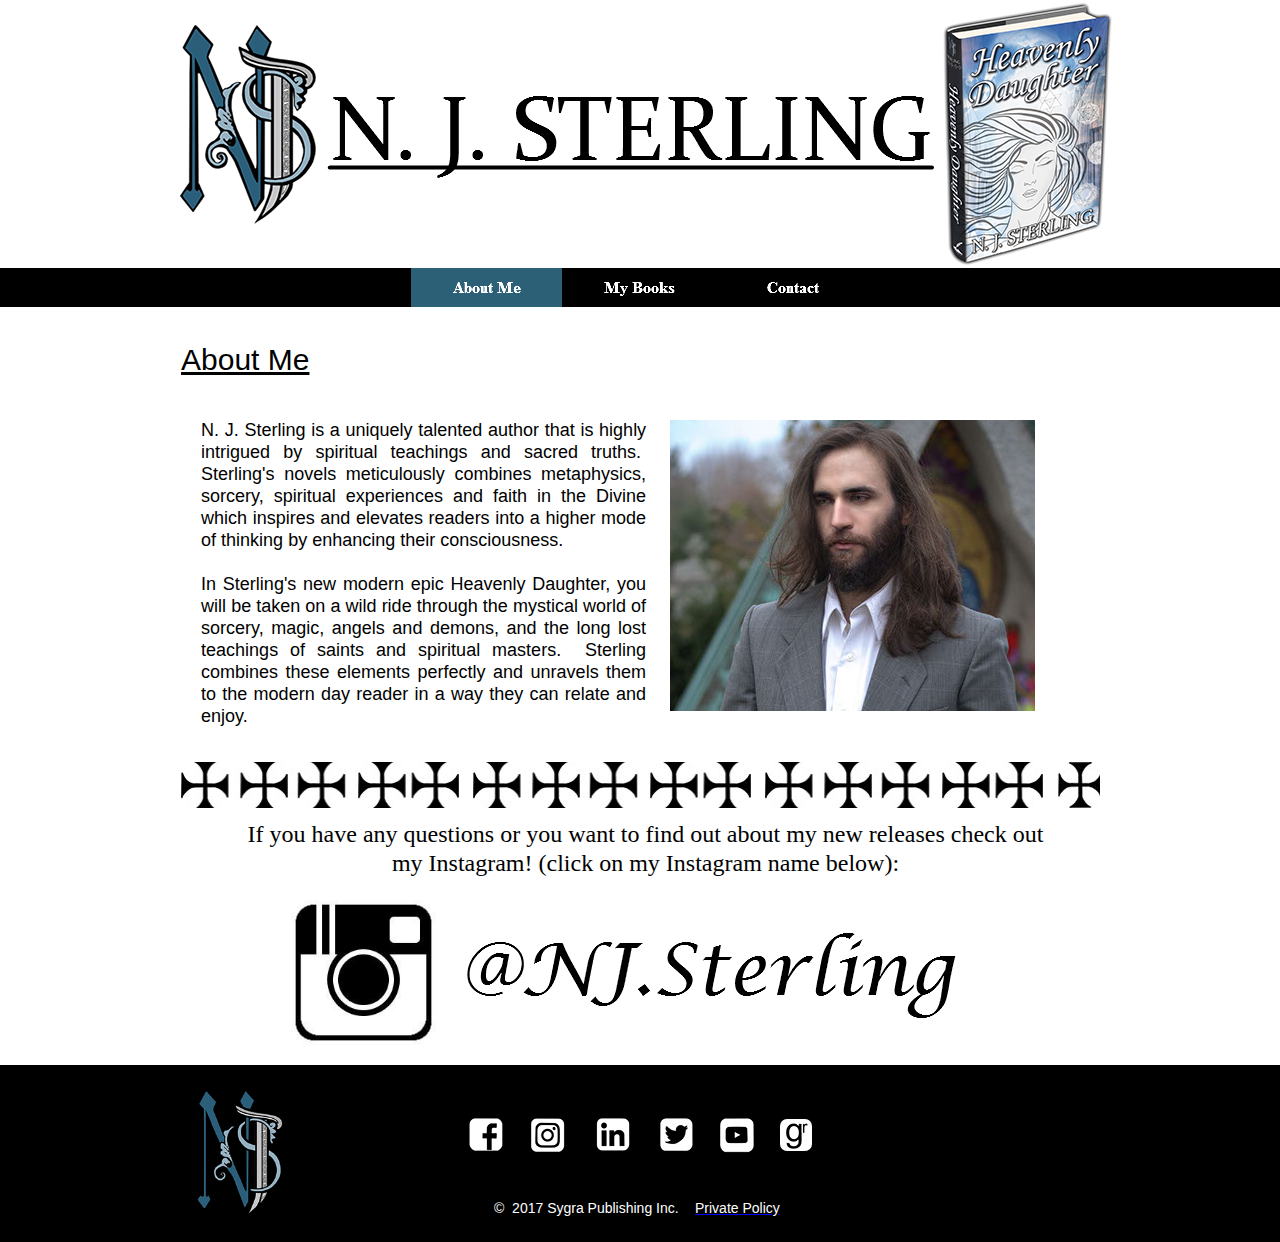
<file: index.html>
<!DOCTYPE html>
<html class="nojs html css_verticalspacer" lang="en-US">
 <head>

  <meta http-equiv="Content-type" content="text/html;charset=UTF-8"/>
  <meta name="generator" content="2017.0.3.363"/>
  <meta name="viewport" content="width=device-width, initial-scale=1.0"/>
  
  <script type="text/javascript">
   // Redirect to phone/tablet as necessary
(function(a,b,c){var d=function(){if(navigator.maxTouchPoints>1)return!0;if(window.matchMedia&&window.matchMedia("(-moz-touch-enabled)").matches)return!0;for(var a=["Webkit","Moz","O","ms","Khtml"],b=0,c=a.length;b<c;b++){var f=a[b]+"MaxTouchPoints";if(f in navigator&&navigator[f])return!0}try{return document.createEvent("TouchEvent"),!0}catch(d){}return!1}(),g=function(a){a+="=";for(var b=document.cookie.split(";"),c=0;c<b.length;c++){for(var f=b[c];f.charAt(0)==" ";)f=f.substring(1,f.length);if(f.indexOf(a)==
0)return f.substring(a.length,f.length)}return null};if(g("inbrowserediting")!="true"){var f,g=g("devicelock");g=="phone"&&c?f=c:g=="tablet"&&b&&(f=b);if(g!=a&&!f)if(window.matchMedia)window.matchMedia("(max-device-width: 415px)").matches&&c?f=c:window.matchMedia("(max-device-width: 960px)").matches&&b&&d&&(f=b);else{var a=Math.min(screen.width,screen.height)/(window.devicePixelRatio||1),g=window.screen.systemXDPI||0,i=window.screen.systemYDPI||0,g=g>0&&i>0?Math.min(screen.width/g,screen.height/i):
0;(a<=370||g!=0&&g<=3)&&c?f=c:a<=960&&b&&d&&(f=b)}if(f)document.location=f+(document.location.search||"")+(document.location.hash||""),document.write('<style type="text/css">body {visibility:hidden}</style>')}})("desktop","","phone/index.html");

// Update the 'nojs'/'js' class on the html node
document.documentElement.className = document.documentElement.className.replace(/\bnojs\b/g, 'js');

// Check that all required assets are uploaded and up-to-date
if(typeof Muse == "undefined") window.Muse = {}; window.Muse.assets = {"required":["museutils.js", "museconfig.js", "jquery.musemenu.js", "jquery.watch.js", "require.js", "index.css"], "outOfDate":[]};
</script>
  
  <link media="only screen and (max-width: 370px)" rel="alternate" href="http://njsterling.com/phone/index.html"/>
  <title>About Me</title>
  <!-- CSS -->
  <link rel="stylesheet" type="text/css" href="css/site_global.css?crc=443350757"/>
  <link rel="stylesheet" type="text/css" href="css/master_a-master.css?crc=3910567363"/>
  <link rel="stylesheet" type="text/css" href="css/index.css?crc=3886837297" id="pagesheet"/>
  <!-- JS includes -->
  <!--[if lt IE 9]>
  <script src="scripts/html5shiv.js?crc=4241844378" type="text/javascript"></script>
  <![endif]-->
   </head>
 <body>

  <div class="clearfix borderbox" id="page"><!-- column -->
   <div class="position_content" id="page_position_content">
    <div class="clearfix colelem" id="pu1149"><!-- group -->
     <div class="clip_frame grpelem" id="u1149"><!-- image -->
      <img class="block" id="u1149_img" src="images/new%20njs%20logoooo.png?crc=530113432" alt="" data-image-width="136" data-image-height="199"/>
     </div>
     <img class="grpelem" id="u148-4" alt="N. J. STERLING" width="608" height="111" src="images/u148-4.png?crc=439809065"/><!-- rasterized frame -->
     <div class="clip_frame grpelem" id="u3159"><!-- image -->
      <img class="block" id="u3159_img" src="images/new%203d2-crop-u3159.png?crc=3961719911" alt="" data-image-width="174" data-image-height="275"/>
     </div>
    </div>
    <div class="browser_width colelem" id="u130-bw">
     <div id="u130"><!-- group -->
      <div class="clearfix" id="u130_align_to_page">
       <nav class="MenuBar clearfix grpelem" id="menuu1074"><!-- horizontal box -->
        <div class="MenuItemContainer borderbox clearfix grpelem" id="u1075"><!-- vertical box -->
         <a class="nonblock nontext MenuItem MenuItemWithSubMenu MuseMenuActive borderbox clearfix colelem" id="u1078" href="index.html"><!-- horizontal box --><div class="MenuItemLabel NoWrap grpelem" id="u1081-4"><!-- rasterized frame --><div id="u1081-4_clip"><img alt="About Me" src="images/u1081-4.png?crc=400040854" data-image-width="151"/></div></div></a>
        </div>
        <div class="MenuItemContainer borderbox clearfix grpelem" id="u1082"><!-- vertical box -->
         <a class="nonblock nontext MenuItem MenuItemWithSubMenu borderbox clearfix colelem" id="u1085" href="my-books.html"><!-- horizontal box --><div class="MenuItemLabel NoWrap grpelem" id="u1087-4"><!-- rasterized frame --><div id="u1087-4_clip"><img alt="My Books" src="images/u1087-4.png?crc=4231691095" data-image-width="151"/></div></div></a>
        </div>
        <div class="MenuItemContainer borderbox clearfix grpelem" id="u1119"><!-- vertical box -->
         <a class="nonblock nontext MenuItem MenuItemWithSubMenu borderbox clearfix colelem" id="u1122" href="contact.html"><!-- horizontal box --><div class="MenuItemLabel NoWrap grpelem" id="u1123-4"><!-- rasterized frame --><div id="u1123-4_clip"><img alt="Contact" src="images/u1123-4.png?crc=114255233" data-image-width="152"/></div></div></a>
        </div>
       </nav>
      </div>
     </div>
    </div>
    <div class="clearfix colelem" id="u2486-4"><!-- content -->
     <p><span id="u2486">About Me</span></p>
    </div>
    <div class="clearfix colelem" id="pu2457-7"><!-- group -->
     <div class="clearfix grpelem" id="u2457-7"><!-- content -->
      <p>N. J. Sterling is a uniquely talented author that is highly intrigued by spiritual teachings and sacred truths.&nbsp; Sterling's novels meticulously combines metaphysics, sorcery, spiritual experiences and faith in the Divine which inspires and elevates readers into a higher mode of thinking by enhancing their consciousness.</p>
      <p>&nbsp;</p>
      <p>In Sterling's new modern epic Heavenly Daughter, you will be taken on a wild ride through the mystical world of sorcery, magic, angels and demons, and the long lost teachings of saints and spiritual masters.&nbsp; Sterling combines these elements perfectly and unravels them to the modern day reader in a way they can relate and enjoy.</p>
     </div>
     <div class="clip_frame grpelem" id="u3133"><!-- image -->
      <img class="block" id="u3133_img" src="images/dsc_5778_ppsmaller_pp2-crop-u3133.jpg?crc=157853057" alt="" data-image-width="365" data-image-height="291"/>
     </div>
    </div>
    <div class="clearfix colelem" id="pu2474"><!-- group -->
     <div class="clip_frame clearfix grpelem" id="u2474"><!-- image -->
      <img class="position_content" id="u2474_img" src="images/pasted%20image%20281x51.jpg?crc=500934339" alt="" width="278" height="51"/>
     </div>
     <div class="clip_frame clearfix grpelem" id="u2476"><!-- image -->
      <img class="position_content" id="u2476_img" src="images/pasted%20image%20281x512.jpg?crc=500934339" alt="" width="278" height="51"/>
     </div>
     <div class="clip_frame clearfix grpelem" id="u2478"><!-- image -->
      <img class="position_content" id="u2478_img" src="images/pasted%20image%20281x513.jpg?crc=500934339" alt="" width="278" height="51"/>
     </div>
     <div class="clip_frame grpelem" id="u2480"><!-- image -->
      <img class="block" id="u2480_img" src="images/pasted%20image%20281x51-crop-u2480.jpg?crc=299162441" alt="" width="43" height="46"/>
     </div>
    </div>
    <div class="clearfix colelem" id="u2472-4"><!-- content -->
     <p>If you have any questions or you want to find out about my new releases check out my Instagram! (click on my Instagram name below):</p>
    </div>
    <div class="clearfix colelem" id="pu3652"><!-- group -->
     <a class="nonblock nontext clip_frame grpelem" id="u3652" href="https://www.instagram.com/nj.sterling/"><!-- image --><img class="block" id="u3652_img" src="images/pasted%20image%20200x200.jpg?crc=4031400058" alt="" data-image-width="145" data-image-height="145"/></a>
     <a class="nonblock nontext grpelem" id="u3661-4" href="https://www.instagram.com/nj.sterling/"><!-- rasterized frame --><img id="u3661-4_img" alt="@NJ.Sterling" src="images/u3661-4.png?crc=3764145133" data-image-width="508"/></a>
    </div>
    <div class="colelem" id="u2473"><!-- simple frame --></div>
    <div class="verticalspacer" data-offset-top="1050" data-content-above-spacer="1050" data-content-below-spacer="176"></div>
    <div class="browser_width colelem" id="u134-bw">
     <div id="u134"><!-- group -->
      <div class="clearfix" id="u134_align_to_page">
       <div class="clip_frame grpelem" id="u1159"><!-- image -->
        <img class="block" id="u1159_img" src="images/new%20njs%20logoooo.png?crc=530113432" alt="" data-image-width="88" data-image-height="128"/>
       </div>
       <div class="clearfix grpelem" id="ppu2917"><!-- column -->
        <div class="clearfix colelem" id="pu2917"><!-- group -->
         <a class="nonblock nontext clip_frame grpelem" id="u2917" href="https://www.facebook.com/NJSterlingHD1"><!-- image --><img class="block" id="u2917_img" src="images/facebook.png?crc=3816564948" alt="" width="39" height="36"/></a>
         <a class="nonblock nontext clip_frame grpelem" id="u2919" href="https://www.instagram.com/nj.sterling/"><!-- image --><img class="block" id="u2919_img" src="images/instagram.png?crc=401087940" alt="" width="38" height="36"/></a>
         <a class="nonblock nontext clip_frame grpelem" id="u2921" href="https://www.linkedin.com/in/njsterling/"><!-- image --><img class="block" id="u2921_img" src="images/linkedin.png?crc=3867197866" alt="" width="37" height="36"/></a>
         <a class="nonblock nontext clip_frame grpelem" id="u2923" href="https://twitter.com/njsterling"><!-- image --><img class="block" id="u2923_img" src="images/twitter.jpg?crc=13645828" alt="" width="36" height="36"/></a>
        </div>
        <div class="clearfix colelem" id="u137-4"><!-- content -->
         <p>©&nbsp; 2017 Sygra Publishing Inc.</p>
        </div>
       </div>
       <div class="clearfix grpelem" id="u3419-5"><!-- content -->
        <p><a class="nonblock" href="private-policy.html"><span id="u3419">Private Policy</span></a></p>
       </div>
       <a class="nonblock nontext clip_frame grpelem" id="u2925" href="https://www.youtube.com/channel/UCRBM54hAFvV57Z6NLKRkGTQ?view_as=public"><!-- image --><img class="block" id="u2925_img" src="images/youtube.png?crc=529050654" alt="" width="36" height="36"/></a>
       <a class="nonblock nontext clip_frame grpelem" id="u2927" href="https://www.goodreads.com/author/show/17106034.N_J_Sterling?from_search=true"><!-- image --><img class="block" id="u2927_img" src="images/untitled-1.jpg?crc=4116350432" alt="" width="32" height="32"/></a>
      </div>
     </div>
    </div>
   </div>
  </div>
  <!-- Other scripts -->
  <script type="text/javascript">
   // Decide weather to suppress missing file error or not based on preference setting
var suppressMissingFileError = false
</script>
  <script type="text/javascript">
   window.Muse.assets.check=function(d){if(!window.Muse.assets.checked){window.Muse.assets.checked=!0;var b={},c=function(a,b){if(window.getComputedStyle){var c=window.getComputedStyle(a,null);return c&&c.getPropertyValue(b)||c&&c[b]||""}if(document.documentElement.currentStyle)return(c=a.currentStyle)&&c[b]||a.style&&a.style[b]||"";return""},a=function(a){if(a.match(/^rgb/))return a=a.replace(/\s+/g,"").match(/([\d\,]+)/gi)[0].split(","),(parseInt(a[0])<<16)+(parseInt(a[1])<<8)+parseInt(a[2]);if(a.match(/^\#/))return parseInt(a.substr(1),
16);return 0},g=function(g){for(var f=document.getElementsByTagName("link"),h=0;h<f.length;h++)if("text/css"==f[h].type){var i=(f[h].href||"").match(/\/?css\/([\w\-]+\.css)\?crc=(\d+)/);if(!i||!i[1]||!i[2])break;b[i[1]]=i[2]}f=document.createElement("div");f.className="version";f.style.cssText="display:none; width:1px; height:1px;";document.getElementsByTagName("body")[0].appendChild(f);for(h=0;h<Muse.assets.required.length;){var i=Muse.assets.required[h],l=i.match(/([\w\-\.]+)\.(\w+)$/),k=l&&l[1]?
l[1]:null,l=l&&l[2]?l[2]:null;switch(l.toLowerCase()){case "css":k=k.replace(/\W/gi,"_").replace(/^([^a-z])/gi,"_$1");f.className+=" "+k;k=a(c(f,"color"));l=a(c(f,"backgroundColor"));k!=0||l!=0?(Muse.assets.required.splice(h,1),"undefined"!=typeof b[i]&&(k!=b[i]>>>24||l!=(b[i]&16777215))&&Muse.assets.outOfDate.push(i)):h++;f.className="version";break;case "js":h++;break;default:throw Error("Unsupported file type: "+l);}}d?d().jquery!="1.8.3"&&Muse.assets.outOfDate.push("jquery-1.8.3.min.js"):Muse.assets.required.push("jquery-1.8.3.min.js");
f.parentNode.removeChild(f);if(Muse.assets.outOfDate.length||Muse.assets.required.length)f="Some files on the server may be missing or incorrect. Clear browser cache and try again. If the problem persists please contact website author.",g&&Muse.assets.outOfDate.length&&(f+="\nOut of date: "+Muse.assets.outOfDate.join(",")),g&&Muse.assets.required.length&&(f+="\nMissing: "+Muse.assets.required.join(",")),suppressMissingFileError?(f+="\nUse SuppressMissingFileError key in AppPrefs.xml to show missing file error pop up.",console.log(f)):alert(f)};location&&location.search&&location.search.match&&location.search.match(/muse_debug/gi)?
setTimeout(function(){g(!0)},5E3):g()}};
var muse_init=function(){require.config({baseUrl:""});require(["jquery","museutils","whatinput","jquery.musemenu","jquery.watch"],function(d){var $ = d;$(document).ready(function(){try{
window.Muse.assets.check($);/* body */
Muse.Utils.transformMarkupToFixBrowserProblemsPreInit();/* body */
Muse.Utils.prepHyperlinks(true);/* body */
Muse.Utils.resizeHeight('.browser_width');/* resize height */
Muse.Utils.requestAnimationFrame(function() { $('body').addClass('initialized'); });/* mark body as initialized */
Muse.Utils.fullPage('#page');/* 100% height page */
Muse.Utils.initWidget('.MenuBar', ['#bp_infinity'], function(elem) { return $(elem).museMenu(); });/* unifiedNavBar */
Muse.Utils.showWidgetsWhenReady();/* body */
Muse.Utils.transformMarkupToFixBrowserProblems();/* body */
}catch(b){if(b&&"function"==typeof b.notify?b.notify():Muse.Assert.fail("Error calling selector function: "+b),false)throw b;}})})};

</script>
  <!-- RequireJS script -->
  <script src="scripts/require.js?crc=85721165" type="text/javascript" async data-main="scripts/museconfig.js?crc=436936948" onload="if (requirejs) requirejs.onError = function(requireType, requireModule) { if (requireType && requireType.toString && requireType.toString().indexOf && 0 <= requireType.toString().indexOf('#scripterror')) window.Muse.assets.check(); }" onerror="window.Muse.assets.check();"></script>
   </body>
</html>
</file>
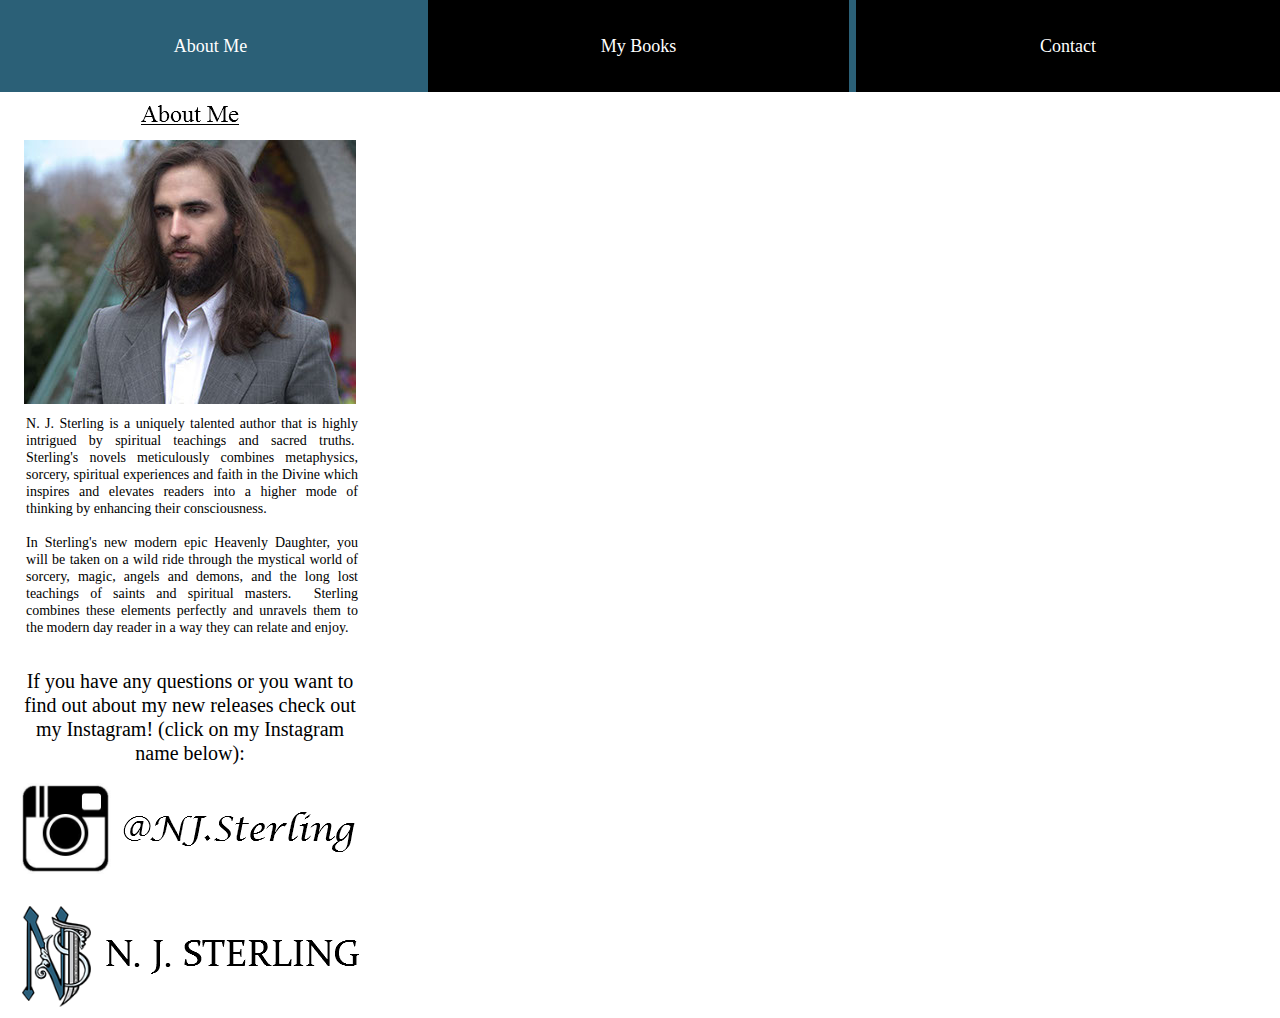
<file: phone/index.html>
<!DOCTYPE html>
<html class="nojs html css_verticalspacer" lang="en-US">
 <head>

  <meta http-equiv="Content-type" content="text/html;charset=UTF-8"/>
  <meta name="generator" content="2017.0.3.363"/>
  <meta name="viewport" content="width=device-width, initial-scale=1.0"/>
  
  <script type="text/javascript">
   // Update the 'nojs'/'js' class on the html node
document.documentElement.className = document.documentElement.className.replace(/\bnojs\b/g, 'js');

// Check that all required assets are uploaded and up-to-date
if(typeof Muse == "undefined") window.Muse = {}; window.Muse.assets = {"required":["museutils.js", "museconfig.js", "jquery.musemenu.js", "jquery.watch.js", "require.js", "index.css"], "outOfDate":[]};
</script>
  
  <link rel="canonical" href="http://njsterling.com/index.html"/>
  <title>About Me</title>
  <!-- CSS -->
  <link rel="stylesheet" type="text/css" href="../css/site_global.css?crc=443350757"/>
  <link rel="stylesheet" type="text/css" href="css/master_a-master.css?crc=4131113227"/>
  <link rel="stylesheet" type="text/css" href="css/index.css?crc=356832921" id="pagesheet"/>
  <!-- JS includes -->
  <!--[if lt IE 9]>
  <script src="../scripts/html5shiv.js?crc=4241844378" type="text/javascript"></script>
  <![endif]-->
   </head>
 <body>

  <div class="clearfix borderbox" id="page"><!-- column -->
   <div class="browser_width colelem" id="menuu1728-bw">
    <nav class="MenuBar clearfix" id="menuu1728"><!-- horizontal box -->
     <div class="MenuItemContainer borderbox clearfix grpelem" id="u1729"><!-- vertical box -->
      <a class="nonblock nontext MenuItem MenuItemWithSubMenu MuseMenuActive borderbox clearfix colelem" id="u1730" href="index.html"><!-- horizontal box --><div class="MenuItemLabel NoWrap borderbox clearfix grpelem" id="u1732-4"><!-- content --><p>About Me</p></div></a>
     </div>
     <div class="MenuItemContainer borderbox clearfix grpelem" id="u1736"><!-- vertical box -->
      <a class="nonblock nontext MenuItem MenuItemWithSubMenu borderbox clearfix colelem" id="u1737" href="my-books.html"><!-- horizontal box --><div class="MenuItemLabel NoWrap borderbox clearfix grpelem" id="u1739-4"><!-- content --><p>My Books</p></div></a>
     </div>
     <div class="MenuItemContainer borderbox clearfix grpelem" id="u1773"><!-- vertical box -->
      <a class="nonblock nontext MenuItem MenuItemWithSubMenu borderbox clearfix colelem" id="u1776" href="contact.html"><!-- horizontal box --><div class="MenuItemLabel NoWrap borderbox clearfix grpelem" id="u1777-4"><!-- content --><p>Contact</p></div></a>
     </div>
    </nav>
   </div>
   <img class="colelem" id="u1802-4" alt="About Me" src="../images/u1802-4.png?crc=4057123549" data-image-width="306"/><!-- rasterized frame -->
   <div class="clip_frame colelem" id="u3199"><!-- image -->
    <img class="block" id="u3199_img" src="../images/dsc_5778_ppsmaller_pp2-crop-u3199.jpg?crc=4169437692" alt="" data-image-width="332" data-image-height="264"/>
   </div>
   <div class="clearfix colelem" id="u1805-7"><!-- content -->
    <p>N. J. Sterling is a uniquely talented author that is highly intrigued by spiritual teachings and sacred truths.&nbsp; Sterling's novels meticulously combines metaphysics, sorcery, spiritual experiences and faith in the Divine which inspires and elevates readers into a higher mode of thinking by enhancing their consciousness.</p>
    <p>&nbsp;</p>
    <p>In Sterling's new modern epic Heavenly Daughter, you will be taken on a wild ride through the mystical world of sorcery, magic, angels and demons, and the long lost teachings of saints and spiritual masters.&nbsp; Sterling combines these elements perfectly and unravels them to the modern day reader in a way they can relate and enjoy.</p>
   </div>
   <div class="clearfix colelem" id="u3693-4"><!-- content -->
    <p>If you have any questions or you want to find out about my new releases check out my Instagram! (click on my Instagram name below):</p>
   </div>
   <div class="clearfix colelem" id="pu3694"><!-- group -->
    <a class="nonblock nontext clip_frame grpelem" id="u3694" href="https://www.instagram.com/nj.sterling/"><!-- image --><img class="block" id="u3694_img" src="../images/pasted%20image%20200x200.jpg?crc=4031400058" alt="" data-image-width="91" data-image-height="91"/></a>
    <a class="nonblock nontext grpelem" id="u3696-4" href="https://www.instagram.com/nj.sterling/"><!-- rasterized frame --><img id="u3696-4_img" alt="@NJ.Sterling" src="../images/u3696-4.png?crc=3948472989" data-image-width="250"/></a>
   </div>
   <div class="colelem" id="u1913"><!-- simple frame --></div>
   <div class="verticalspacer" data-offset-top="890" data-content-above-spacer="890" data-content-below-spacer="128"></div>
   <div class="clearfix colelem" id="pu1718"><!-- group -->
    <div class="clip_frame grpelem" id="u1718"><!-- image -->
     <img class="block" id="u1718_img" src="../images/njs%20logo%20png.png?crc=87432602" alt="" data-image-width="69" data-image-height="100"/>
    </div>
    <img class="grpelem" id="u1725-4" alt="N. J. STERLING" src="../images/u1725-4.png?crc=4113225380" data-image-width="261"/><!-- rasterized frame -->
   </div>
  </div>
  <!-- Other scripts -->
  <script type="text/javascript">
   // Decide weather to suppress missing file error or not based on preference setting
var suppressMissingFileError = false
</script>
  <script type="text/javascript">
   window.Muse.assets.check=function(d){if(!window.Muse.assets.checked){window.Muse.assets.checked=!0;var b={},c=function(a,b){if(window.getComputedStyle){var c=window.getComputedStyle(a,null);return c&&c.getPropertyValue(b)||c&&c[b]||""}if(document.documentElement.currentStyle)return(c=a.currentStyle)&&c[b]||a.style&&a.style[b]||"";return""},a=function(a){if(a.match(/^rgb/))return a=a.replace(/\s+/g,"").match(/([\d\,]+)/gi)[0].split(","),(parseInt(a[0])<<16)+(parseInt(a[1])<<8)+parseInt(a[2]);if(a.match(/^\#/))return parseInt(a.substr(1),
16);return 0},g=function(g){for(var f=document.getElementsByTagName("link"),h=0;h<f.length;h++)if("text/css"==f[h].type){var i=(f[h].href||"").match(/\/?css\/([\w\-]+\.css)\?crc=(\d+)/);if(!i||!i[1]||!i[2])break;b[i[1]]=i[2]}f=document.createElement("div");f.className="version";f.style.cssText="display:none; width:1px; height:1px;";document.getElementsByTagName("body")[0].appendChild(f);for(h=0;h<Muse.assets.required.length;){var i=Muse.assets.required[h],l=i.match(/([\w\-\.]+)\.(\w+)$/),k=l&&l[1]?
l[1]:null,l=l&&l[2]?l[2]:null;switch(l.toLowerCase()){case "css":k=k.replace(/\W/gi,"_").replace(/^([^a-z])/gi,"_$1");f.className+=" "+k;k=a(c(f,"color"));l=a(c(f,"backgroundColor"));k!=0||l!=0?(Muse.assets.required.splice(h,1),"undefined"!=typeof b[i]&&(k!=b[i]>>>24||l!=(b[i]&16777215))&&Muse.assets.outOfDate.push(i)):h++;f.className="version";break;case "js":h++;break;default:throw Error("Unsupported file type: "+l);}}d?d().jquery!="1.8.3"&&Muse.assets.outOfDate.push("jquery-1.8.3.min.js"):Muse.assets.required.push("jquery-1.8.3.min.js");
f.parentNode.removeChild(f);if(Muse.assets.outOfDate.length||Muse.assets.required.length)f="Some files on the server may be missing or incorrect. Clear browser cache and try again. If the problem persists please contact website author.",g&&Muse.assets.outOfDate.length&&(f+="\nOut of date: "+Muse.assets.outOfDate.join(",")),g&&Muse.assets.required.length&&(f+="\nMissing: "+Muse.assets.required.join(",")),suppressMissingFileError?(f+="\nUse SuppressMissingFileError key in AppPrefs.xml to show missing file error pop up.",console.log(f)):alert(f)};location&&location.search&&location.search.match&&location.search.match(/muse_debug/gi)?
setTimeout(function(){g(!0)},5E3):g()}};
var muse_init=function(){require.config({baseUrl:"../"});require(["jquery","museutils","whatinput","jquery.musemenu","jquery.watch"],function(d){var $ = d;$(document).ready(function(){try{
window.Muse.assets.check($);/* body */
Muse.Utils.transformMarkupToFixBrowserProblemsPreInit();/* body */
Muse.Utils.prepHyperlinks(true);/* body */
Muse.Utils.resizeHeight('.browser_width');/* resize height */
Muse.Utils.requestAnimationFrame(function() { $('body').addClass('initialized'); });/* mark body as initialized */
Muse.Utils.fullPage('#page');/* 100% height page */
Muse.Utils.initWidget('.MenuBar', ['#bp_infinity'], function(elem) { return $(elem).museMenu(); });/* unifiedNavBar */
Muse.Utils.showWidgetsWhenReady();/* body */
Muse.Utils.transformMarkupToFixBrowserProblems();/* body */
}catch(b){if(b&&"function"==typeof b.notify?b.notify():Muse.Assert.fail("Error calling selector function: "+b),false)throw b;}})})};

</script>
  <!-- RequireJS script -->
  <script src="../scripts/require.js?crc=85721165" type="text/javascript" async data-main="../scripts/museconfig.js?crc=436936948" onload="if (requirejs) requirejs.onError = function(requireType, requireModule) { if (requireType && requireType.toString && requireType.toString().indexOf && 0 <= requireType.toString().indexOf('#scripterror')) window.Muse.assets.check(); }" onerror="window.Muse.assets.check();"></script>
   </body>
</html>
</file>
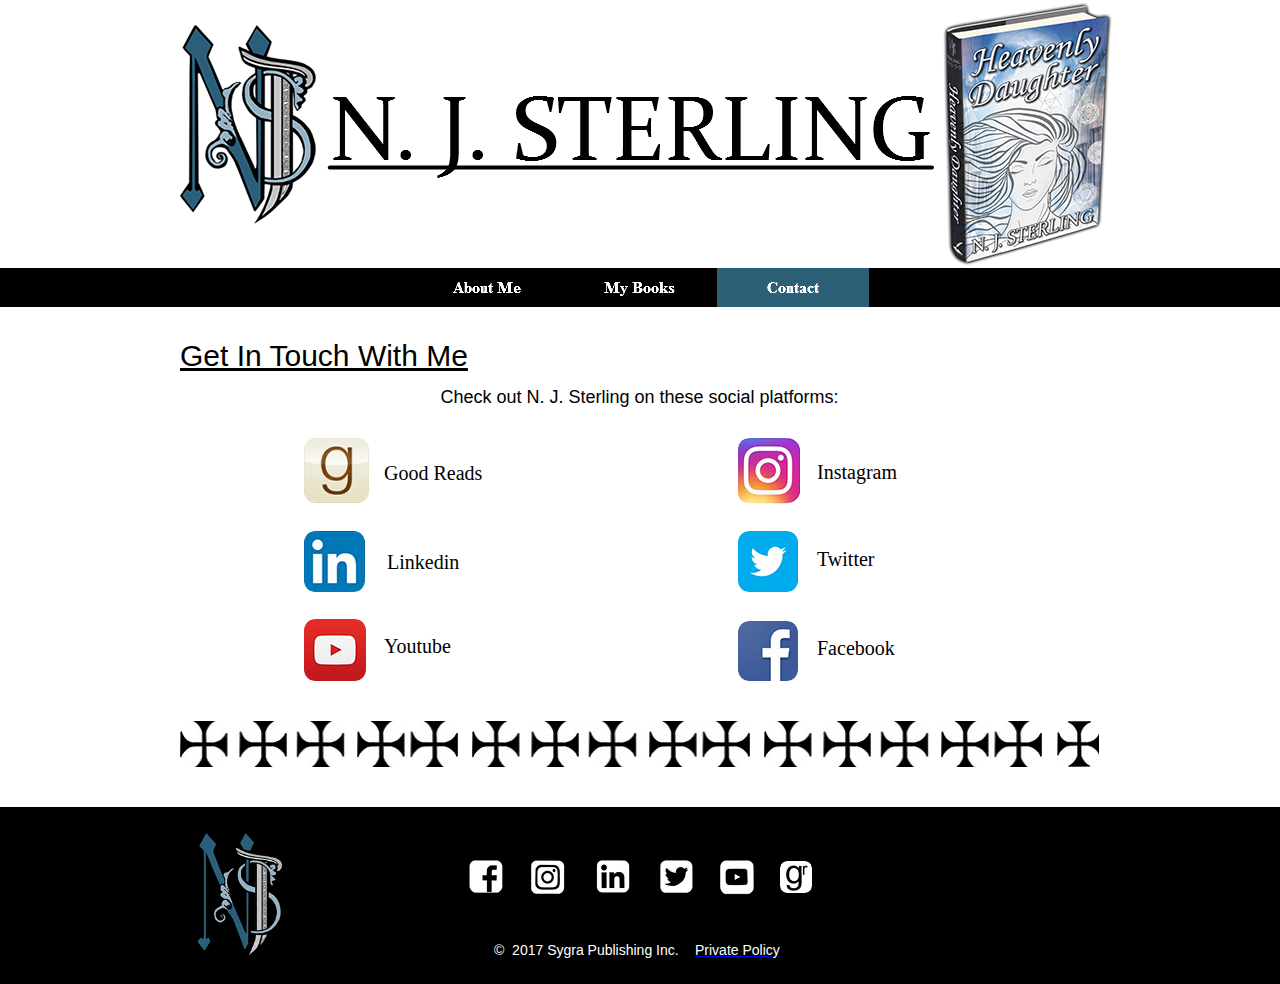
<file: contact.html>
<!DOCTYPE html>
<html class="nojs html css_verticalspacer" lang="en-US">
 <head>

  <meta http-equiv="Content-type" content="text/html;charset=UTF-8"/>
  <meta name="generator" content="2017.0.3.363"/>
  <meta name="viewport" content="width=device-width, initial-scale=1.0"/>
  
  <script type="text/javascript">
   // Redirect to phone/tablet as necessary
(function(a,b,c){var d=function(){if(navigator.maxTouchPoints>1)return!0;if(window.matchMedia&&window.matchMedia("(-moz-touch-enabled)").matches)return!0;for(var a=["Webkit","Moz","O","ms","Khtml"],b=0,c=a.length;b<c;b++){var f=a[b]+"MaxTouchPoints";if(f in navigator&&navigator[f])return!0}try{return document.createEvent("TouchEvent"),!0}catch(d){}return!1}(),g=function(a){a+="=";for(var b=document.cookie.split(";"),c=0;c<b.length;c++){for(var f=b[c];f.charAt(0)==" ";)f=f.substring(1,f.length);if(f.indexOf(a)==
0)return f.substring(a.length,f.length)}return null};if(g("inbrowserediting")!="true"){var f,g=g("devicelock");g=="phone"&&c?f=c:g=="tablet"&&b&&(f=b);if(g!=a&&!f)if(window.matchMedia)window.matchMedia("(max-device-width: 415px)").matches&&c?f=c:window.matchMedia("(max-device-width: 960px)").matches&&b&&d&&(f=b);else{var a=Math.min(screen.width,screen.height)/(window.devicePixelRatio||1),g=window.screen.systemXDPI||0,i=window.screen.systemYDPI||0,g=g>0&&i>0?Math.min(screen.width/g,screen.height/i):
0;(a<=370||g!=0&&g<=3)&&c?f=c:a<=960&&b&&d&&(f=b)}if(f)document.location=f+(document.location.search||"")+(document.location.hash||""),document.write('<style type="text/css">body {visibility:hidden}</style>')}})("desktop","","phone/contact.html");

// Update the 'nojs'/'js' class on the html node
document.documentElement.className = document.documentElement.className.replace(/\bnojs\b/g, 'js');

// Check that all required assets are uploaded and up-to-date
if(typeof Muse == "undefined") window.Muse = {}; window.Muse.assets = {"required":["museutils.js", "museconfig.js", "jquery.musemenu.js", "jquery.watch.js", "require.js", "contact.css"], "outOfDate":[]};
</script>
  
  <link media="only screen and (max-width: 370px)" rel="alternate" href="http://njsterling.com/phone/contact.html"/>
  <title>Contact</title>
  <!-- CSS -->
  <link rel="stylesheet" type="text/css" href="css/site_global.css?crc=443350757"/>
  <link rel="stylesheet" type="text/css" href="css/master_a-master.css?crc=3910567363"/>
  <link rel="stylesheet" type="text/css" href="css/contact.css?crc=462184743" id="pagesheet"/>
  <!-- JS includes -->
  <!--[if lt IE 9]>
  <script src="scripts/html5shiv.js?crc=4241844378" type="text/javascript"></script>
  <![endif]-->
   </head>
 <body>

  <div class="clearfix borderbox" id="page"><!-- column -->
   <div class="position_content" id="page_position_content">
    <div class="clearfix colelem" id="pu1149"><!-- group -->
     <div class="clip_frame grpelem" id="u1149"><!-- image -->
      <img class="block" id="u1149_img" src="images/new%20njs%20logoooo.png?crc=530113432" alt="" data-image-width="136" data-image-height="199"/>
     </div>
     <img class="grpelem" id="u148-4" alt="N. J. STERLING" width="608" height="111" src="images/u148-4.png?crc=439809065"/><!-- rasterized frame -->
     <div class="clip_frame grpelem" id="u3159"><!-- image -->
      <img class="block" id="u3159_img" src="images/new%203d2-crop-u3159.png?crc=3961719911" alt="" data-image-width="174" data-image-height="275"/>
     </div>
    </div>
    <div class="browser_width colelem" id="u130-bw">
     <div id="u130"><!-- group -->
      <div class="clearfix" id="u130_align_to_page">
       <nav class="MenuBar clearfix grpelem" id="menuu1074"><!-- horizontal box -->
        <div class="MenuItemContainer borderbox clearfix grpelem" id="u1075"><!-- vertical box -->
         <a class="nonblock nontext MenuItem MenuItemWithSubMenu borderbox clearfix colelem" id="u1078" href="index.html"><!-- horizontal box --><div class="MenuItemLabel NoWrap grpelem" id="u1081-4"><!-- rasterized frame --><div id="u1081-4_clip"><img alt="About Me" src="images/u1081-4.png?crc=400040854" data-image-width="151"/></div></div></a>
        </div>
        <div class="MenuItemContainer borderbox clearfix grpelem" id="u1082"><!-- vertical box -->
         <a class="nonblock nontext MenuItem MenuItemWithSubMenu borderbox clearfix colelem" id="u1085" href="my-books.html"><!-- horizontal box --><div class="MenuItemLabel NoWrap grpelem" id="u1087-4"><!-- rasterized frame --><div id="u1087-4_clip"><img alt="My Books" src="images/u1087-4.png?crc=4231691095" data-image-width="151"/></div></div></a>
        </div>
        <div class="MenuItemContainer borderbox clearfix grpelem" id="u1119"><!-- vertical box -->
         <a class="nonblock nontext MenuItem MenuItemWithSubMenu MuseMenuActive borderbox clearfix colelem" id="u1122" href="contact.html"><!-- horizontal box --><div class="MenuItemLabel NoWrap grpelem" id="u1123-4"><!-- rasterized frame --><div id="u1123-4_clip"><img alt="Contact" src="images/u1123-4.png?crc=114255233" data-image-width="152"/></div></div></a>
        </div>
       </nav>
      </div>
     </div>
    </div>
    <div class="clearfix colelem" id="u755-4"><!-- content -->
     <p><span id="u755">Get In Touch With Me</span></p>
    </div>
    <div class="clearfix colelem" id="u774-4"><!-- content -->
     <p>Check out N. J. Sterling on these social platforms:</p>
    </div>
    <div class="clearfix colelem" id="pu2798"><!-- group -->
     <a class="nonblock nontext rounded-corners clip_frame grpelem" id="u2798" href="https://www.goodreads.com/author/show/17106034.N_J_Sterling?from_search=true"><!-- image --><img class="block" id="u2798_img" src="images/goodreads_icon_1000x1000-aed808dec2093e20867b35cd56d9862d.png?crc=3889894303" alt="" width="65" height="65"/></a>
     <a class="nonblock nontext clearfix grpelem" id="u2800-4" href="https://www.goodreads.com/author/show/17106034.N_J_Sterling?from_search=true"><!-- content --><p>Good Reads</p></a>
     <a class="nonblock nontext rounded-corners clip_frame grpelem" id="u2788" href="https://www.instagram.com/nj.sterling/"><!-- image --><img class="block" id="u2788_img" src="images/pasted%20image%201547x870-crop-u2788.jpg?crc=4083914838" alt="" width="63" height="66"/></a>
     <a class="nonblock nontext clearfix grpelem" id="u2803-4" href="https://www.instagram.com/nj.sterling/"><!-- content --><p>Instagram</p></a>
    </div>
    <div class="clearfix colelem" id="pu2796"><!-- group -->
     <a class="nonblock nontext rounded-corners clip_frame grpelem" id="u2796" href="https://www.linkedin.com/in/njsterling/"><!-- image --><img class="block" id="u2796_img" src="images/pasted%20image%20900x900-crop-u2796.jpg?crc=4000253108" alt="" width="61" height="61"/></a>
     <a class="nonblock nontext clearfix grpelem" id="u2801-4" href="https://www.linkedin.com/in/njsterling/"><!-- content --><p>Linkedin</p></a>
     <a class="nonblock nontext rounded-corners clip_frame grpelem" id="u2790" href="https://twitter.com/njsterling"><!-- image --><img class="block" id="u2790_img" src="images/pasted%20image%20600x300-crop-u2790.jpg?crc=4277922361" alt="" width="61" height="61"/></a>
     <a class="nonblock nontext clearfix grpelem" id="u2804-4" href="https://twitter.com/njsterling"><!-- content --><p>Twitter</p></a>
    </div>
    <div class="clearfix colelem" id="pu2794"><!-- group -->
     <a class="nonblock nontext rounded-corners clip_frame grpelem" id="u2794" href="https://www.youtube.com/channel/UCRBM54hAFvV57Z6NLKRkGTQ?view_as=public"><!-- image --><img class="block" id="u2794_img" src="images/pasted%20image%20512x51262x62.jpg?crc=4199135567" alt="" width="62" height="62"/></a>
     <a class="nonblock nontext clearfix grpelem" id="u2802-4" href="https://www.youtube.com/channel/UCRBM54hAFvV57Z6NLKRkGTQ?view_as=public"><!-- content --><p>Youtube</p></a>
     <a class="nonblock nontext rounded-corners clip_frame grpelem" id="u2792" href="https://www.facebook.com/NJSterlingHD1"><!-- image --><img class="block" id="u2792_img" src="images/pasted%20image%20300x30061x61.jpg?crc=177791739" alt="" width="60" height="60"/></a>
     <a class="nonblock nontext clearfix grpelem" id="u2805-4" href="https://www.facebook.com/NJSterlingHD1"><!-- content --><p>Facebook</p></a>
    </div>
    <div class="clearfix colelem" id="pu1527"><!-- group -->
     <div class="clip_frame clearfix grpelem" id="u1527"><!-- image -->
      <img class="position_content" id="u1527_img" src="images/pasted%20image%20281x51.jpg?crc=500934339" alt="" width="278" height="51"/>
     </div>
     <div class="clip_frame clearfix grpelem" id="u1529"><!-- image -->
      <img class="position_content" id="u1529_img" src="images/pasted%20image%20281x512.jpg?crc=500934339" alt="" width="278" height="51"/>
     </div>
     <div class="clip_frame clearfix grpelem" id="u1531"><!-- image -->
      <img class="position_content" id="u1531_img" src="images/pasted%20image%20281x513.jpg?crc=500934339" alt="" width="278" height="51"/>
     </div>
     <div class="clip_frame grpelem" id="u1533"><!-- image -->
      <img class="block" id="u1533_img" src="images/pasted%20image%20281x51-crop-u1533.jpg?crc=299162441" alt="" width="43" height="46"/>
     </div>
    </div>
    <div class="colelem" id="u3209"><!-- simple frame --></div>
    <div class="verticalspacer" data-offset-top="806" data-content-above-spacer="806" data-content-below-spacer="176"></div>
    <div class="browser_width colelem" id="u134-bw">
     <div id="u134"><!-- group -->
      <div class="clearfix" id="u134_align_to_page">
       <div class="clip_frame grpelem" id="u1159"><!-- image -->
        <img class="block" id="u1159_img" src="images/new%20njs%20logoooo.png?crc=530113432" alt="" data-image-width="88" data-image-height="128"/>
       </div>
       <div class="clearfix grpelem" id="ppu2917"><!-- column -->
        <div class="clearfix colelem" id="pu2917"><!-- group -->
         <a class="nonblock nontext clip_frame grpelem" id="u2917" href="https://www.facebook.com/NJSterlingHD1"><!-- image --><img class="block" id="u2917_img" src="images/facebook.png?crc=3816564948" alt="" width="39" height="36"/></a>
         <a class="nonblock nontext clip_frame grpelem" id="u2919" href="https://www.instagram.com/nj.sterling/"><!-- image --><img class="block" id="u2919_img" src="images/instagram.png?crc=401087940" alt="" width="38" height="36"/></a>
         <a class="nonblock nontext clip_frame grpelem" id="u2921" href="https://www.linkedin.com/in/njsterling/"><!-- image --><img class="block" id="u2921_img" src="images/linkedin.png?crc=3867197866" alt="" width="37" height="36"/></a>
         <a class="nonblock nontext clip_frame grpelem" id="u2923" href="https://twitter.com/njsterling"><!-- image --><img class="block" id="u2923_img" src="images/twitter.jpg?crc=13645828" alt="" width="36" height="36"/></a>
        </div>
        <div class="clearfix colelem" id="u137-4"><!-- content -->
         <p>©&nbsp; 2017 Sygra Publishing Inc.</p>
        </div>
       </div>
       <div class="clearfix grpelem" id="u3419-5"><!-- content -->
        <p><a class="nonblock" href="private-policy.html"><span id="u3419">Private Policy</span></a></p>
       </div>
       <a class="nonblock nontext clip_frame grpelem" id="u2925" href="https://www.youtube.com/channel/UCRBM54hAFvV57Z6NLKRkGTQ?view_as=public"><!-- image --><img class="block" id="u2925_img" src="images/youtube.png?crc=529050654" alt="" width="36" height="36"/></a>
       <a class="nonblock nontext rounded-corners clip_frame grpelem" id="u2927" href="https://www.goodreads.com/author/show/17106034.N_J_Sterling?from_search=true"><!-- image --><img class="block" id="u2927_img" src="images/untitled-1.jpg?crc=4116350432" alt="" width="32" height="32"/></a>
      </div>
     </div>
    </div>
   </div>
  </div>
  <!-- Other scripts -->
  <script type="text/javascript">
   // Decide weather to suppress missing file error or not based on preference setting
var suppressMissingFileError = false
</script>
  <script type="text/javascript">
   window.Muse.assets.check=function(d){if(!window.Muse.assets.checked){window.Muse.assets.checked=!0;var b={},c=function(a,b){if(window.getComputedStyle){var c=window.getComputedStyle(a,null);return c&&c.getPropertyValue(b)||c&&c[b]||""}if(document.documentElement.currentStyle)return(c=a.currentStyle)&&c[b]||a.style&&a.style[b]||"";return""},a=function(a){if(a.match(/^rgb/))return a=a.replace(/\s+/g,"").match(/([\d\,]+)/gi)[0].split(","),(parseInt(a[0])<<16)+(parseInt(a[1])<<8)+parseInt(a[2]);if(a.match(/^\#/))return parseInt(a.substr(1),
16);return 0},g=function(g){for(var f=document.getElementsByTagName("link"),h=0;h<f.length;h++)if("text/css"==f[h].type){var i=(f[h].href||"").match(/\/?css\/([\w\-]+\.css)\?crc=(\d+)/);if(!i||!i[1]||!i[2])break;b[i[1]]=i[2]}f=document.createElement("div");f.className="version";f.style.cssText="display:none; width:1px; height:1px;";document.getElementsByTagName("body")[0].appendChild(f);for(h=0;h<Muse.assets.required.length;){var i=Muse.assets.required[h],l=i.match(/([\w\-\.]+)\.(\w+)$/),k=l&&l[1]?
l[1]:null,l=l&&l[2]?l[2]:null;switch(l.toLowerCase()){case "css":k=k.replace(/\W/gi,"_").replace(/^([^a-z])/gi,"_$1");f.className+=" "+k;k=a(c(f,"color"));l=a(c(f,"backgroundColor"));k!=0||l!=0?(Muse.assets.required.splice(h,1),"undefined"!=typeof b[i]&&(k!=b[i]>>>24||l!=(b[i]&16777215))&&Muse.assets.outOfDate.push(i)):h++;f.className="version";break;case "js":h++;break;default:throw Error("Unsupported file type: "+l);}}d?d().jquery!="1.8.3"&&Muse.assets.outOfDate.push("jquery-1.8.3.min.js"):Muse.assets.required.push("jquery-1.8.3.min.js");
f.parentNode.removeChild(f);if(Muse.assets.outOfDate.length||Muse.assets.required.length)f="Some files on the server may be missing or incorrect. Clear browser cache and try again. If the problem persists please contact website author.",g&&Muse.assets.outOfDate.length&&(f+="\nOut of date: "+Muse.assets.outOfDate.join(",")),g&&Muse.assets.required.length&&(f+="\nMissing: "+Muse.assets.required.join(",")),suppressMissingFileError?(f+="\nUse SuppressMissingFileError key in AppPrefs.xml to show missing file error pop up.",console.log(f)):alert(f)};location&&location.search&&location.search.match&&location.search.match(/muse_debug/gi)?
setTimeout(function(){g(!0)},5E3):g()}};
var muse_init=function(){require.config({baseUrl:""});require(["jquery","museutils","whatinput","jquery.musemenu","jquery.watch"],function(d){var $ = d;$(document).ready(function(){try{
window.Muse.assets.check($);/* body */
Muse.Utils.transformMarkupToFixBrowserProblemsPreInit();/* body */
Muse.Utils.prepHyperlinks(true);/* body */
Muse.Utils.resizeHeight('.browser_width');/* resize height */
Muse.Utils.requestAnimationFrame(function() { $('body').addClass('initialized'); });/* mark body as initialized */
Muse.Utils.fullPage('#page');/* 100% height page */
Muse.Utils.initWidget('.MenuBar', ['#bp_infinity'], function(elem) { return $(elem).museMenu(); });/* unifiedNavBar */
Muse.Utils.showWidgetsWhenReady();/* body */
Muse.Utils.transformMarkupToFixBrowserProblems();/* body */
}catch(b){if(b&&"function"==typeof b.notify?b.notify():Muse.Assert.fail("Error calling selector function: "+b),false)throw b;}})})};

</script>
  <!-- RequireJS script -->
  <script src="scripts/require.js?crc=85721165" type="text/javascript" async data-main="scripts/museconfig.js?crc=436936948" onload="if (requirejs) requirejs.onError = function(requireType, requireModule) { if (requireType && requireType.toString && requireType.toString().indexOf && 0 <= requireType.toString().indexOf('#scripterror')) window.Muse.assets.check(); }" onerror="window.Muse.assets.check();"></script>
   </body>
</html>
</file>
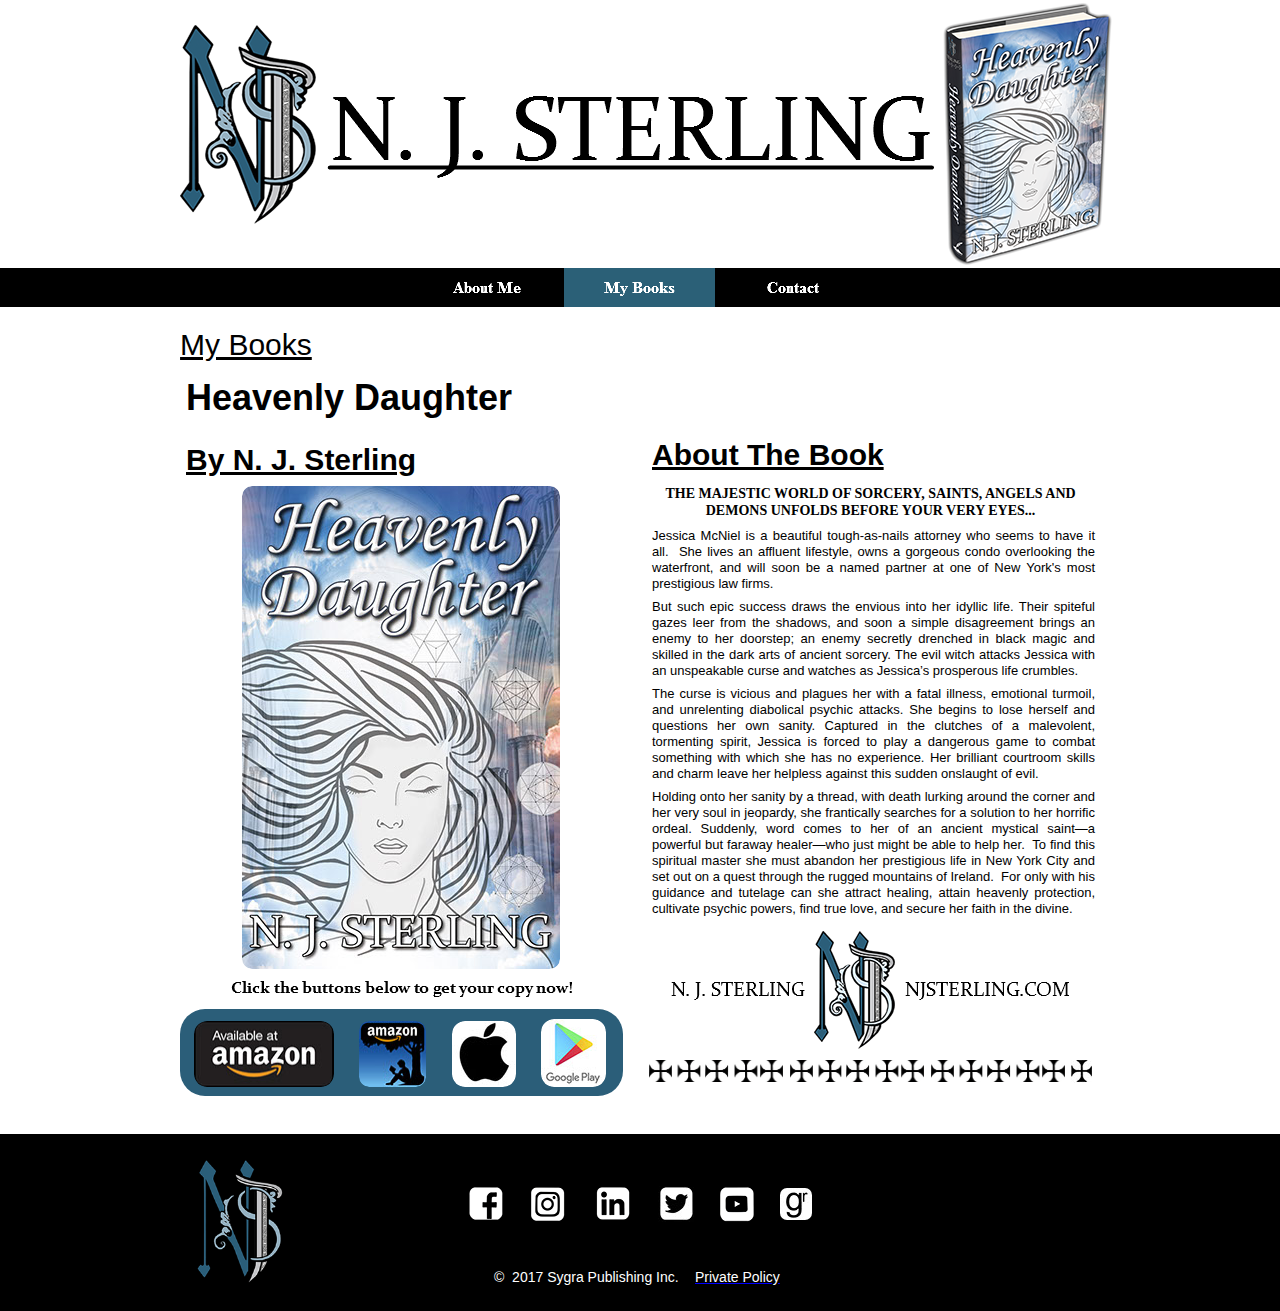
<file: my-books.html>
<!DOCTYPE html>
<html class="nojs html css_verticalspacer" lang="en-US">
 <head>

  <meta http-equiv="Content-type" content="text/html;charset=UTF-8"/>
  <meta name="generator" content="2017.0.3.363"/>
  <meta name="viewport" content="width=device-width, initial-scale=1.0"/>
  
  <script type="text/javascript">
   // Redirect to phone/tablet as necessary
(function(a,b,c){var d=function(){if(navigator.maxTouchPoints>1)return!0;if(window.matchMedia&&window.matchMedia("(-moz-touch-enabled)").matches)return!0;for(var a=["Webkit","Moz","O","ms","Khtml"],b=0,c=a.length;b<c;b++){var f=a[b]+"MaxTouchPoints";if(f in navigator&&navigator[f])return!0}try{return document.createEvent("TouchEvent"),!0}catch(d){}return!1}(),g=function(a){a+="=";for(var b=document.cookie.split(";"),c=0;c<b.length;c++){for(var f=b[c];f.charAt(0)==" ";)f=f.substring(1,f.length);if(f.indexOf(a)==
0)return f.substring(a.length,f.length)}return null};if(g("inbrowserediting")!="true"){var f,g=g("devicelock");g=="phone"&&c?f=c:g=="tablet"&&b&&(f=b);if(g!=a&&!f)if(window.matchMedia)window.matchMedia("(max-device-width: 415px)").matches&&c?f=c:window.matchMedia("(max-device-width: 960px)").matches&&b&&d&&(f=b);else{var a=Math.min(screen.width,screen.height)/(window.devicePixelRatio||1),g=window.screen.systemXDPI||0,i=window.screen.systemYDPI||0,g=g>0&&i>0?Math.min(screen.width/g,screen.height/i):
0;(a<=370||g!=0&&g<=3)&&c?f=c:a<=960&&b&&d&&(f=b)}if(f)document.location=f+(document.location.search||"")+(document.location.hash||""),document.write('<style type="text/css">body {visibility:hidden}</style>')}})("desktop","","phone/my-books.html");

// Update the 'nojs'/'js' class on the html node
document.documentElement.className = document.documentElement.className.replace(/\bnojs\b/g, 'js');

// Check that all required assets are uploaded and up-to-date
if(typeof Muse == "undefined") window.Muse = {}; window.Muse.assets = {"required":["museutils.js", "museconfig.js", "jquery.musemenu.js", "jquery.watch.js", "require.js", "my-books.css"], "outOfDate":[]};
</script>
  
  <link media="only screen and (max-width: 370px)" rel="alternate" href="http://njsterling.com/phone/my-books.html"/>
  <title>My Books</title>
  <!-- CSS -->
  <link rel="stylesheet" type="text/css" href="css/site_global.css?crc=443350757"/>
  <link rel="stylesheet" type="text/css" href="css/master_a-master.css?crc=3910567363"/>
  <link rel="stylesheet" type="text/css" href="css/my-books.css?crc=223013552" id="pagesheet"/>
  <!-- JS includes -->
  <!--[if lt IE 9]>
  <script src="scripts/html5shiv.js?crc=4241844378" type="text/javascript"></script>
  <![endif]-->
   </head>
 <body>

  <div class="clearfix borderbox" id="page"><!-- column -->
   <div class="position_content" id="page_position_content">
    <div class="clearfix colelem" id="pu1149"><!-- group -->
     <div class="clip_frame grpelem" id="u1149"><!-- image -->
      <img class="block" id="u1149_img" src="images/new%20njs%20logoooo.png?crc=530113432" alt="" data-image-width="136" data-image-height="199"/>
     </div>
     <img class="grpelem" id="u148-4" alt="N. J. STERLING" width="608" height="111" src="images/u148-4.png?crc=439809065"/><!-- rasterized frame -->
     <div class="clip_frame grpelem" id="u3159"><!-- image -->
      <img class="block" id="u3159_img" src="images/new%203d2-crop-u3159.png?crc=3961719911" alt="" data-image-width="174" data-image-height="275"/>
     </div>
    </div>
    <div class="browser_width colelem" id="u130-bw">
     <div id="u130"><!-- group -->
      <div class="clearfix" id="u130_align_to_page">
       <nav class="MenuBar clearfix grpelem" id="menuu1074"><!-- horizontal box -->
        <div class="MenuItemContainer borderbox clearfix grpelem" id="u1075"><!-- vertical box -->
         <a class="nonblock nontext MenuItem MenuItemWithSubMenu borderbox clearfix colelem" id="u1078" href="index.html"><!-- horizontal box --><div class="MenuItemLabel NoWrap grpelem" id="u1081-4"><!-- rasterized frame --><div id="u1081-4_clip"><img alt="About Me" src="images/u1081-4.png?crc=400040854" data-image-width="151"/></div></div></a>
        </div>
        <div class="MenuItemContainer borderbox clearfix grpelem" id="u1082"><!-- vertical box -->
         <a class="nonblock nontext MenuItem MenuItemWithSubMenu MuseMenuActive borderbox clearfix colelem" id="u1085" href="my-books.html"><!-- horizontal box --><div class="MenuItemLabel NoWrap grpelem" id="u1087-4"><!-- rasterized frame --><div id="u1087-4_clip"><img alt="My Books" src="images/u1087-4.png?crc=4231691095" data-image-width="151"/></div></div></a>
        </div>
        <div class="MenuItemContainer borderbox clearfix grpelem" id="u1119"><!-- vertical box -->
         <a class="nonblock nontext MenuItem MenuItemWithSubMenu borderbox clearfix colelem" id="u1122" href="contact.html"><!-- horizontal box --><div class="MenuItemLabel NoWrap grpelem" id="u1123-4"><!-- rasterized frame --><div id="u1123-4_clip"><img alt="Contact" src="images/u1123-4.png?crc=114255233" data-image-width="152"/></div></div></a>
        </div>
       </nav>
      </div>
     </div>
    </div>
    <div class="clearfix colelem" id="u1496-4"><!-- content -->
     <p><span id="u1496">My Books</span></p>
    </div>
    <div class="clearfix colelem" id="u1398-4"><!-- content -->
     <p>Heavenly Daughter</p>
    </div>
    <div class="clearfix colelem" id="pu1401-4"><!-- group -->
     <div class="clearfix grpelem" id="u1401-4"><!-- content -->
      <p><span id="u1401">By N. J. Sterling</span></p>
     </div>
     <div class="clearfix grpelem" id="u1402-4"><!-- content -->
      <p><span id="u1402">About The Book</span></p>
     </div>
    </div>
    <div class="clearfix colelem" id="ppu1419"><!-- group -->
     <div class="clearfix grpelem" id="pu1419"><!-- column -->
      <div class="rounded-corners clip_frame colelem" id="u1419"><!-- image -->
       <img class="block" id="u1419_img" src="images/hd%20cover%20v15%20kindle%20picture!.jpg?crc=467492194" alt="" width="318" height="483"/>
      </div>
      <img class="colelem" id="u2119-4" alt="Click the buttons below to get your copy now!" width="375" height="23" src="images/u2119-4.png?crc=418592539"/><!-- rasterized frame -->
      <div class="rounded-corners clearfix colelem" id="u2679"><!-- group -->
       <a class="nonblock nontext rounded-corners clip_frame grpelem" id="u2684" href="https://www.amazon.com/Heavenly-Daughter-N-J-Sterling/dp/1542745411/ref=sr_1_1?ie=UTF8&amp;qid=1511819572&amp;sr=8-1&amp;keywords=heavenly+daughter"><!-- image --><img class="block" id="u2684_img" src="images/pasted%20image%20580x280.jpg?crc=4012787987" alt="" width="140" height="66"/></a>
       <a class="nonblock nontext rounded-corners clip_frame grpelem" id="u2680" href="https://www.amazon.com/Heavenly-Daughter-N-J-Sterling-ebook/dp/B074THNRGB/ref=tmm_kin_swatch_0?_encoding=UTF8&amp;qid=1511819572&amp;sr=8-1"><!-- image --><img class="block" id="u2680_img" src="images/pasted%20image%20512x5122.jpg?crc=58245238" alt="" width="67" height="66"/></a>
       <a class="nonblock nontext rounded-corners clip_frame grpelem" id="u2682" href="https://itunes.apple.com/us/book/id1316389713"><!-- image --><img class="block" id="u2682_img" src="images/pasted%20image%20351x378-crop-u2682.jpg?crc=23970124" alt="" width="64" height="66"/></a>
      </div>
     </div>
     <a class="nonblock nontext rounded-corners clip_frame grpelem" id="u2687" href="https://play.google.com/store/books/details/N_J_Sterling_Heavenly_Daughter?id=WEVADwAAQBAJ"><!-- image --><img class="block" id="u2687_img" src="images/pasted%20image%20305x320-crop-u2687.jpg?crc=4024673469" alt="" data-image-width="65" data-image-height="68"/></a>
     <div class="clearfix grpelem" id="u2260-4"><!-- content -->
      <p>THE MAJESTIC WORLD OF SORCERY, SAINTS, ANGELS AND DEMONS UNFOLDS BEFORE YOUR VERY EYES...</p>
     </div>
     <div class="clearfix grpelem" id="pu1397-14"><!-- column -->
      <div class="clearfix colelem" id="u1397-14"><!-- content -->
       <p id="u1397-3"><span id="u1397">Jessica McNiel is a beautiful tough-as-nails attorney who seems to have it all.&nbsp; She lives an affluent lifestyle, owns a gorgeous condo overlooking the waterfront, and will soon be a named partner at one of New York's most prestigious law firms.</span><span id="u1397-2"></span></p>
       <p id="u1397-4">&nbsp;</p>
       <p id="u1397-6">But such epic success draws the envious into her idyllic life. Their spiteful gazes leer from the shadows, and soon a simple disagreement brings an enemy to her doorstep; an enemy secretly drenched in black magic and skilled in the dark arts of ancient sorcery. The evil witch attacks Jessica with an unspeakable curse and watches as Jessica’s prosperous life crumbles.</p>
       <p id="u1397-7">&nbsp;</p>
       <p id="u1397-9">The curse is vicious and plagues her with a fatal illness, emotional turmoil, and unrelenting diabolical psychic attacks. She begins to lose herself and questions her own sanity. Captured in the clutches of a malevolent, tormenting spirit, Jessica is forced to play a dangerous game to combat something with which she has no experience. Her brilliant courtroom skills and charm leave her helpless against this sudden onslaught of evil.</p>
       <p id="u1397-10">&nbsp;</p>
       <p id="u1397-12">Holding onto her sanity by a thread, with death lurking around the corner and her very soul in jeopardy, she frantically searches for a solution to her horrific ordeal. Suddenly, word comes to her of an ancient mystical saint—a powerful but faraway healer—who just might be able to help her.&nbsp; To find this spiritual master she must abandon her prestigious life in New York City and set out on a quest through the rugged mountains of Ireland.&nbsp; For only with his guidance and tutelage can she attract healing, attain heavenly protection, cultivate psychic powers, find true love, and secure her faith in the divine.</p>
      </div>
      <div class="clearfix colelem" id="pu1399"><!-- group -->
       <div class="clip_frame grpelem" id="u1399"><!-- image -->
        <img class="block" id="u1399_img" src="images/njs%20logo%20png.png?crc=87432602" alt="" width="81" height="118"/>
       </div>
       <img class="grpelem" id="u1403-4" alt="N. J. STERLING NJSTERLING.COM" width="416" height="70" src="images/u1403-4.png?crc=133442842"/><!-- rasterized frame -->
      </div>
      <div class="clearfix colelem" id="pu1411"><!-- group -->
       <div class="clip_frame clearfix grpelem" id="u1411"><!-- image -->
        <img class="position_content" id="u1411_img" src="images/pasted%20image%20281x51.jpg?crc=500934339" alt="" width="134" height="24"/>
       </div>
       <div class="clip_frame clearfix grpelem" id="u1413"><!-- image -->
        <img class="position_content" id="u1413_img" src="images/pasted%20image%20281x512.jpg?crc=500934339" alt="" width="134" height="24"/>
       </div>
       <div class="clip_frame clearfix grpelem" id="u1415"><!-- image -->
        <img class="position_content" id="u1415_img" src="images/pasted%20image%20281x513.jpg?crc=500934339" alt="" width="134" height="24"/>
       </div>
       <div class="clip_frame grpelem" id="u1417"><!-- image -->
        <img class="block" id="u1417_img" src="images/pasted%20image%20281x51-crop-u1417.jpg?crc=3955664705" alt="" width="21" height="23"/>
       </div>
      </div>
     </div>
    </div>
    <div class="colelem" id="u2686"><!-- simple frame --></div>
    <div class="verticalspacer" data-offset-top="1134" data-content-above-spacer="1134" data-content-below-spacer="176"></div>
    <div class="browser_width colelem" id="u134-bw">
     <div id="u134"><!-- group -->
      <div class="clearfix" id="u134_align_to_page">
       <div class="clip_frame grpelem" id="u1159"><!-- image -->
        <img class="block" id="u1159_img" src="images/new%20njs%20logoooo.png?crc=530113432" alt="" data-image-width="88" data-image-height="128"/>
       </div>
       <div class="clearfix grpelem" id="ppu2917"><!-- column -->
        <div class="clearfix colelem" id="pu2917"><!-- group -->
         <a class="nonblock nontext clip_frame grpelem" id="u2917" href="https://www.facebook.com/NJSterlingHD1"><!-- image --><img class="block" id="u2917_img" src="images/facebook.png?crc=3816564948" alt="" width="39" height="36"/></a>
         <a class="nonblock nontext clip_frame grpelem" id="u2919" href="https://www.instagram.com/nj.sterling/"><!-- image --><img class="block" id="u2919_img" src="images/instagram.png?crc=401087940" alt="" width="38" height="36"/></a>
         <a class="nonblock nontext clip_frame grpelem" id="u2921" href="https://www.linkedin.com/in/njsterling/"><!-- image --><img class="block" id="u2921_img" src="images/linkedin.png?crc=3867197866" alt="" width="37" height="36"/></a>
         <a class="nonblock nontext clip_frame grpelem" id="u2923" href="https://twitter.com/njsterling"><!-- image --><img class="block" id="u2923_img" src="images/twitter.jpg?crc=13645828" alt="" width="36" height="36"/></a>
        </div>
        <div class="clearfix colelem" id="u137-4"><!-- content -->
         <p>©&nbsp; 2017 Sygra Publishing Inc.</p>
        </div>
       </div>
       <div class="clearfix grpelem" id="u3419-5"><!-- content -->
        <p><a class="nonblock" href="private-policy.html"><span id="u3419">Private Policy</span></a></p>
       </div>
       <a class="nonblock nontext clip_frame grpelem" id="u2925" href="https://www.youtube.com/channel/UCRBM54hAFvV57Z6NLKRkGTQ?view_as=public"><!-- image --><img class="block" id="u2925_img" src="images/youtube.png?crc=529050654" alt="" width="36" height="36"/></a>
       <a class="nonblock nontext clip_frame grpelem" id="u2927" href="https://www.goodreads.com/author/show/17106034.N_J_Sterling?from_search=true"><!-- image --><img class="block" id="u2927_img" src="images/untitled-1.jpg?crc=4116350432" alt="" width="32" height="32"/></a>
      </div>
     </div>
    </div>
   </div>
  </div>
  <!-- Other scripts -->
  <script type="text/javascript">
   // Decide weather to suppress missing file error or not based on preference setting
var suppressMissingFileError = false
</script>
  <script type="text/javascript">
   window.Muse.assets.check=function(d){if(!window.Muse.assets.checked){window.Muse.assets.checked=!0;var b={},c=function(a,b){if(window.getComputedStyle){var c=window.getComputedStyle(a,null);return c&&c.getPropertyValue(b)||c&&c[b]||""}if(document.documentElement.currentStyle)return(c=a.currentStyle)&&c[b]||a.style&&a.style[b]||"";return""},a=function(a){if(a.match(/^rgb/))return a=a.replace(/\s+/g,"").match(/([\d\,]+)/gi)[0].split(","),(parseInt(a[0])<<16)+(parseInt(a[1])<<8)+parseInt(a[2]);if(a.match(/^\#/))return parseInt(a.substr(1),
16);return 0},g=function(g){for(var f=document.getElementsByTagName("link"),h=0;h<f.length;h++)if("text/css"==f[h].type){var i=(f[h].href||"").match(/\/?css\/([\w\-]+\.css)\?crc=(\d+)/);if(!i||!i[1]||!i[2])break;b[i[1]]=i[2]}f=document.createElement("div");f.className="version";f.style.cssText="display:none; width:1px; height:1px;";document.getElementsByTagName("body")[0].appendChild(f);for(h=0;h<Muse.assets.required.length;){var i=Muse.assets.required[h],l=i.match(/([\w\-\.]+)\.(\w+)$/),k=l&&l[1]?
l[1]:null,l=l&&l[2]?l[2]:null;switch(l.toLowerCase()){case "css":k=k.replace(/\W/gi,"_").replace(/^([^a-z])/gi,"_$1");f.className+=" "+k;k=a(c(f,"color"));l=a(c(f,"backgroundColor"));k!=0||l!=0?(Muse.assets.required.splice(h,1),"undefined"!=typeof b[i]&&(k!=b[i]>>>24||l!=(b[i]&16777215))&&Muse.assets.outOfDate.push(i)):h++;f.className="version";break;case "js":h++;break;default:throw Error("Unsupported file type: "+l);}}d?d().jquery!="1.8.3"&&Muse.assets.outOfDate.push("jquery-1.8.3.min.js"):Muse.assets.required.push("jquery-1.8.3.min.js");
f.parentNode.removeChild(f);if(Muse.assets.outOfDate.length||Muse.assets.required.length)f="Some files on the server may be missing or incorrect. Clear browser cache and try again. If the problem persists please contact website author.",g&&Muse.assets.outOfDate.length&&(f+="\nOut of date: "+Muse.assets.outOfDate.join(",")),g&&Muse.assets.required.length&&(f+="\nMissing: "+Muse.assets.required.join(",")),suppressMissingFileError?(f+="\nUse SuppressMissingFileError key in AppPrefs.xml to show missing file error pop up.",console.log(f)):alert(f)};location&&location.search&&location.search.match&&location.search.match(/muse_debug/gi)?
setTimeout(function(){g(!0)},5E3):g()}};
var muse_init=function(){require.config({baseUrl:""});require(["jquery","museutils","whatinput","jquery.musemenu","jquery.watch"],function(d){var $ = d;$(document).ready(function(){try{
window.Muse.assets.check($);/* body */
Muse.Utils.transformMarkupToFixBrowserProblemsPreInit();/* body */
Muse.Utils.prepHyperlinks(true);/* body */
Muse.Utils.resizeHeight('.browser_width');/* resize height */
Muse.Utils.requestAnimationFrame(function() { $('body').addClass('initialized'); });/* mark body as initialized */
Muse.Utils.fullPage('#page');/* 100% height page */
Muse.Utils.initWidget('.MenuBar', ['#bp_infinity'], function(elem) { return $(elem).museMenu(); });/* unifiedNavBar */
Muse.Utils.showWidgetsWhenReady();/* body */
Muse.Utils.transformMarkupToFixBrowserProblems();/* body */
}catch(b){if(b&&"function"==typeof b.notify?b.notify():Muse.Assert.fail("Error calling selector function: "+b),false)throw b;}})})};

</script>
  <!-- RequireJS script -->
  <script src="scripts/require.js?crc=85721165" type="text/javascript" async data-main="scripts/museconfig.js?crc=436936948" onload="if (requirejs) requirejs.onError = function(requireType, requireModule) { if (requireType && requireType.toString && requireType.toString().indexOf && 0 <= requireType.toString().indexOf('#scripterror')) window.Muse.assets.check(); }" onerror="window.Muse.assets.check();"></script>
   </body>
</html>
</file>
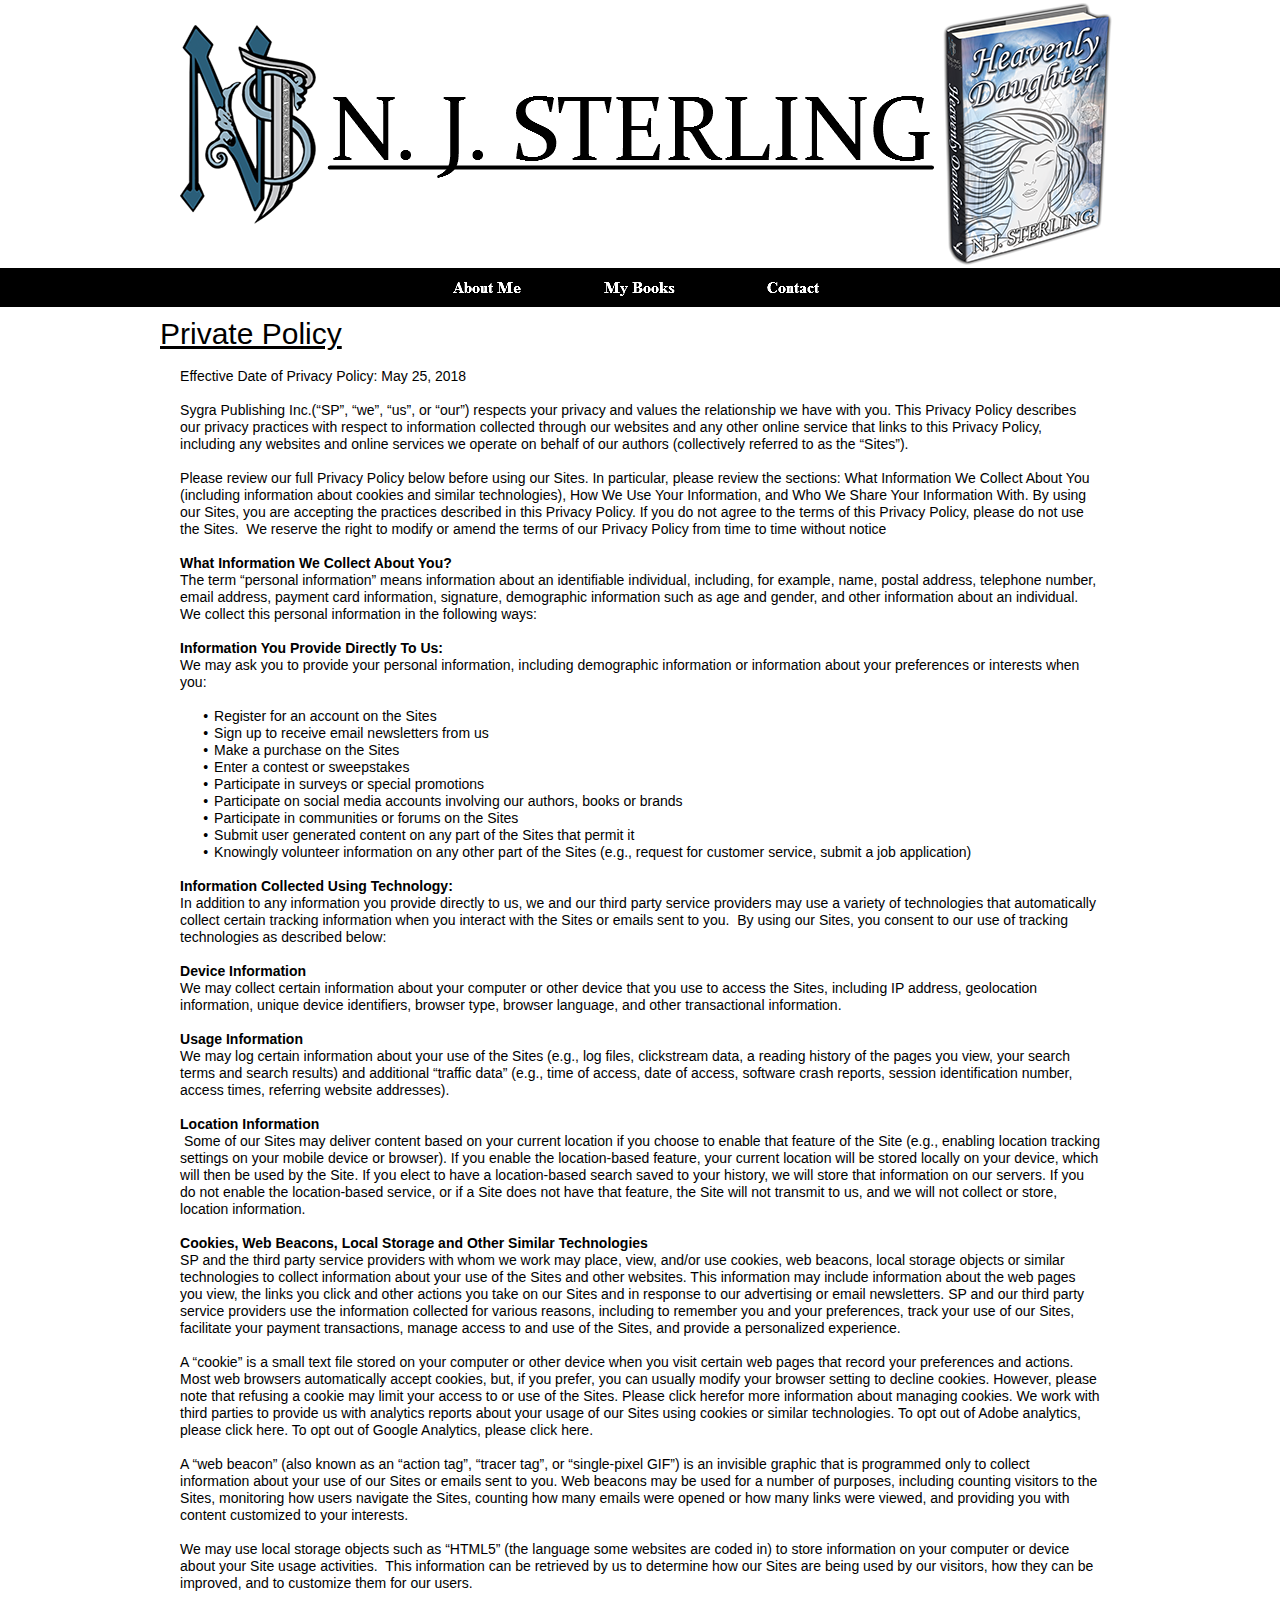
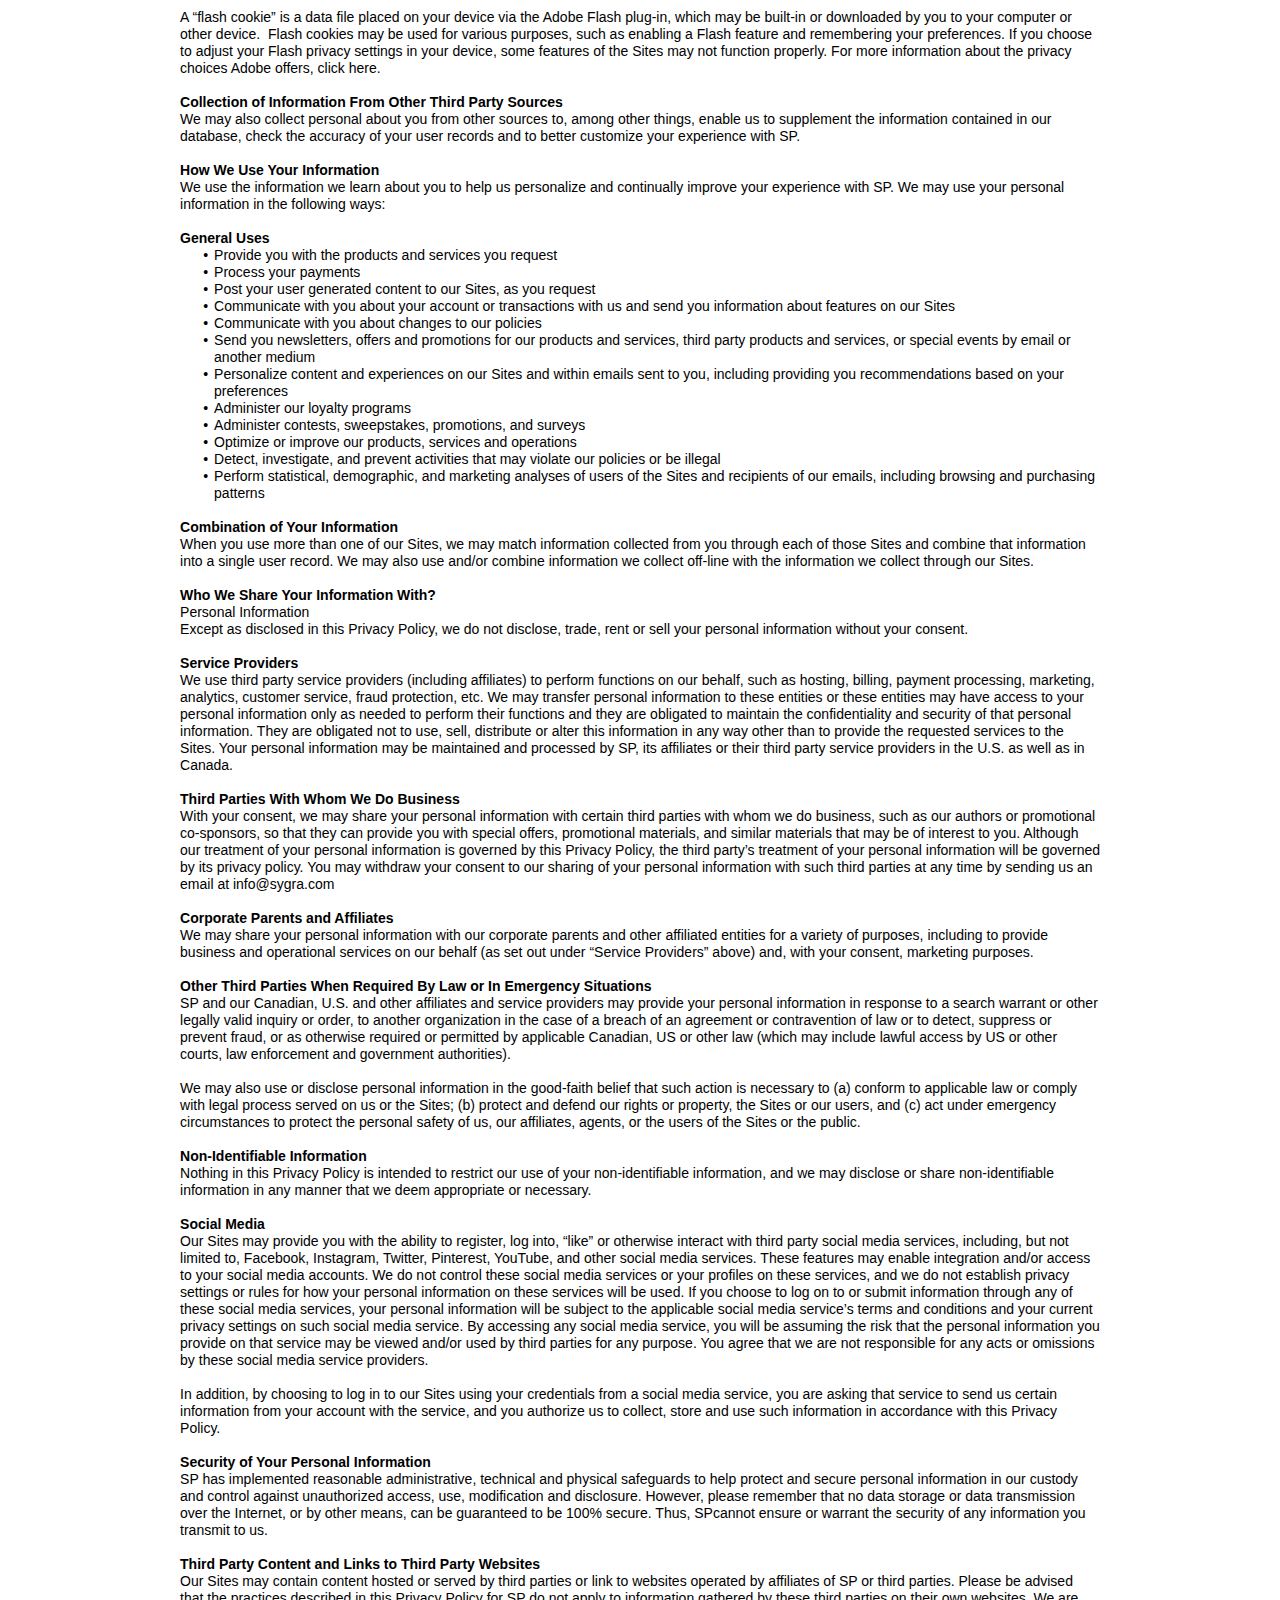
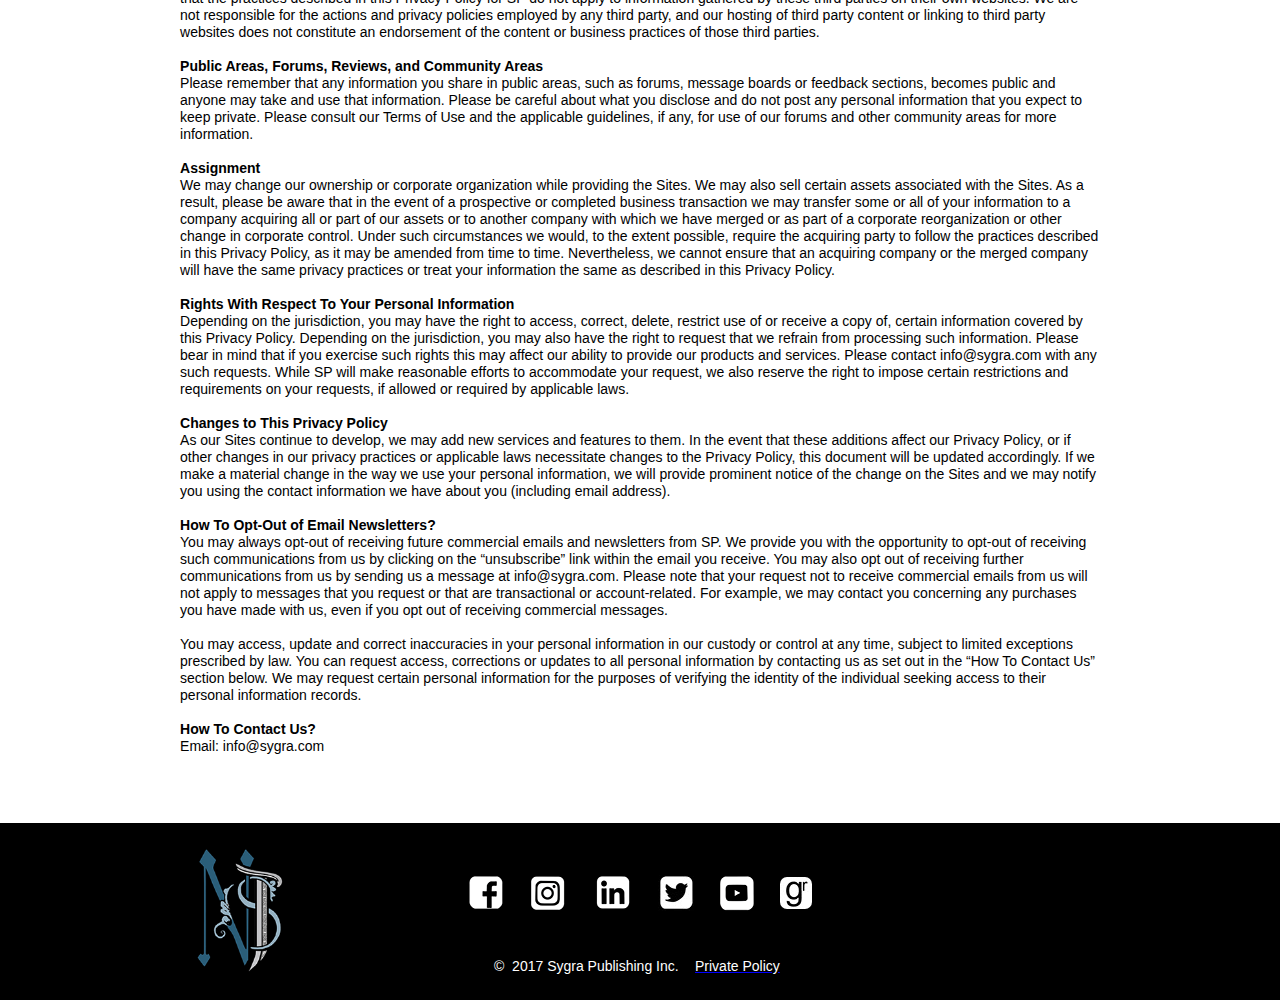
<file: private-policy.html>
<!DOCTYPE html>
<html class="nojs html css_verticalspacer" lang="en-US">
 <head>

  <meta http-equiv="Content-type" content="text/html;charset=UTF-8"/>
  <meta name="generator" content="2017.0.3.363"/>
  <meta name="viewport" content="width=device-width, initial-scale=1.0"/>
  
  <script type="text/javascript">
   // Update the 'nojs'/'js' class on the html node
document.documentElement.className = document.documentElement.className.replace(/\bnojs\b/g, 'js');

// Check that all required assets are uploaded and up-to-date
if(typeof Muse == "undefined") window.Muse = {}; window.Muse.assets = {"required":["museutils.js", "museconfig.js", "jquery.musemenu.js", "jquery.watch.js", "require.js", "private-policy.css"], "outOfDate":[]};
</script>
  
  <title>Private Policy</title>
  <!-- CSS -->
  <link rel="stylesheet" type="text/css" href="css/site_global.css?crc=443350757"/>
  <link rel="stylesheet" type="text/css" href="css/master_a-master.css?crc=3910567363"/>
  <link rel="stylesheet" type="text/css" href="css/private-policy.css?crc=4085016721" id="pagesheet"/>
  <!-- JS includes -->
  <!--[if lt IE 9]>
  <script src="scripts/html5shiv.js?crc=4241844378" type="text/javascript"></script>
  <![endif]-->
   </head>
 <body>

  <div class="clearfix borderbox" id="page"><!-- column -->
   <div class="position_content" id="page_position_content">
    <div class="clearfix colelem" id="pu1149"><!-- group -->
     <div class="clip_frame grpelem" id="u1149"><!-- image -->
      <img class="block" id="u1149_img" src="images/new%20njs%20logoooo.png?crc=530113432" alt="" data-image-width="136" data-image-height="199"/>
     </div>
     <img class="grpelem" id="u148-4" alt="N. J. STERLING" width="608" height="111" src="images/u148-4.png?crc=439809065"/><!-- rasterized frame -->
     <div class="clip_frame grpelem" id="u3159"><!-- image -->
      <img class="block" id="u3159_img" src="images/new%203d2-crop-u3159.png?crc=3961719911" alt="" data-image-width="174" data-image-height="275"/>
     </div>
    </div>
    <div class="browser_width colelem" id="u130-bw">
     <div id="u130"><!-- group -->
      <div class="clearfix" id="u130_align_to_page">
       <nav class="MenuBar clearfix grpelem" id="menuu1074"><!-- horizontal box -->
        <div class="MenuItemContainer borderbox clearfix grpelem" id="u1075"><!-- vertical box -->
         <a class="nonblock nontext MenuItem MenuItemWithSubMenu borderbox clearfix colelem" id="u1078" href="index.html"><!-- horizontal box --><div class="MenuItemLabel NoWrap grpelem" id="u1081-4"><!-- rasterized frame --><div id="u1081-4_clip"><img alt="About Me" src="images/u1081-4.png?crc=400040854" data-image-width="151"/></div></div></a>
        </div>
        <div class="MenuItemContainer borderbox clearfix grpelem" id="u1082"><!-- vertical box -->
         <a class="nonblock nontext MenuItem MenuItemWithSubMenu borderbox clearfix colelem" id="u1085" href="my-books.html"><!-- horizontal box --><div class="MenuItemLabel NoWrap grpelem" id="u1087-4"><!-- rasterized frame --><div id="u1087-4_clip"><img alt="My Books" src="images/u1087-4.png?crc=4231691095" data-image-width="151"/></div></div></a>
        </div>
        <div class="MenuItemContainer borderbox clearfix grpelem" id="u1119"><!-- vertical box -->
         <a class="nonblock nontext MenuItem MenuItemWithSubMenu borderbox clearfix colelem" id="u1122" href="contact.html"><!-- horizontal box --><div class="MenuItemLabel NoWrap grpelem" id="u1123-4"><!-- rasterized frame --><div id="u1123-4_clip"><img alt="Contact" src="images/u1123-4.png?crc=114255233" data-image-width="152"/></div></div></a>
        </div>
       </nav>
      </div>
     </div>
    </div>
    <div class="clearfix colelem" id="u3617-4"><!-- content -->
     <p><span id="u3617">Private Policy</span></p>
    </div>
    <div class="clearfix colelem" id="u3623-210"><!-- content -->
     <p>Effective Date of Privacy Policy: May 25, 2018</p>
     <p>&nbsp;</p>
     <p>Sygra Publishing Inc.(“SP”, “we”, “us”, or “our”) respects your privacy and values the relationship we have with you. This Privacy Policy describes our privacy practices with respect to information collected through our websites and any other online service that links to this Privacy Policy, including any websites and online services we operate on behalf of our authors (collectively referred to as the “Sites”).</p>
     <p>&nbsp;</p>
     <p>Please review our full Privacy Policy below before using our Sites. In particular, please review the sections: What Information We Collect About You (including information about cookies and similar technologies), How We Use Your Information, and Who We Share Your Information With. By using our Sites, you are accepting the practices described in this Privacy Policy. If you do not agree to the terms of this Privacy Policy, please do not use the Sites.&nbsp; We reserve the right to modify or amend the terms of our Privacy Policy from time to time without notice</p>
     <p>&nbsp;</p>
     <p id="u3623-11">What Information We Collect About You?</p>
     <p>The term “personal information” means information about an identifiable individual, including, for example, name, postal address, telephone number, email address, payment card information, signature, demographic information such as age and gender, and other information about an individual. We collect this personal information in the following ways:</p>
     <p>&nbsp;</p>
     <p id="u3623-16">Information You Provide Directly To Us:</p>
     <p>We may ask you to provide your personal information, including demographic information or information about your preferences or interests when you:</p>
     <p>&nbsp;</p>
     <ul class="list0 nls-None" id="u3623-38">
      <li>Register for an account on the Sites</li>
      <li>Sign up to receive email newsletters from us</li>
      <li>Make a purchase on the Sites</li>
      <li>Enter a contest or sweepstakes</li>
      <li>Participate in surveys or special promotions</li>
      <li>Participate on social media accounts involving our authors, books or brands</li>
      <li>Participate in communities or forums on the Sites</li>
      <li>Submit user generated content on any part of the Sites that permit it</li>
      <li>Knowingly volunteer information on any other part of the Sites (e.g., request for customer service, submit a job application)</li>
     </ul>
     <p>&nbsp;</p>
     <p id="u3623-41">Information Collected Using Technology:</p>
     <p>In addition to any information you provide directly to us, we and our third party service providers may use a variety of technologies that automatically collect certain tracking information when you interact with the Sites or emails sent to you.&nbsp; By using our Sites, you consent to our use of tracking technologies as described below:</p>
     <p>&nbsp;</p>
     <p id="u3623-46">Device Information</p>
     <p>We may collect certain information about your computer or other device that you use to access the Sites, including IP address, geolocation information, unique device identifiers, browser type, browser language, and other transactional information.</p>
     <p>&nbsp;</p>
     <p id="u3623-51">Usage Information</p>
     <p>We may log certain information about your use of the Sites (e.g., log files, clickstream data, a reading history of the pages you view, your search terms and search results) and additional “traffic data” (e.g., time of access, date of access, software crash reports, session identification number, access times, referring website addresses).</p>
     <p>&nbsp;</p>
     <p id="u3623-56">Location Information</p>
     <p>&nbsp;Some of our Sites may deliver content based on your current location if you choose to enable that feature of the Site (e.g., enabling location tracking settings on your mobile device or browser). If you enable the location-based feature, your current location will be stored locally on your device, which will then be used by the Site. If you elect to have a location-based search saved to your history, we will store that information on our servers. If you do not enable the location-based service, or if a Site does not have that feature, the Site will not transmit to us, and we will not collect or store, location information.</p>
     <p>&nbsp;</p>
     <p id="u3623-61">Cookies, Web Beacons, Local Storage and Other Similar Technologies</p>
     <p>SP and the third party service providers with whom we work may place, view, and/or use cookies, web beacons, local storage objects or similar technologies to collect information about your use of the Sites and other websites. This information may include information about the web pages you view, the links you click and other actions you take on our Sites and in response to our advertising or email newsletters. SP and our third party service providers use the information collected for various reasons, including to remember you and your preferences, track your use of our Sites, facilitate your payment transactions, manage access to and use of the Sites, and provide a personalized experience.</p>
     <p>&nbsp;</p>
     <p>A “cookie” is a small text file stored on your computer or other device when you visit certain web pages that record your preferences and actions. Most web browsers automatically accept cookies, but, if you prefer, you can usually modify your browser setting to decline cookies. However, please note that refusing a cookie may limit your access to or use of the Sites. Please click herefor more information about managing cookies. We work with third parties to provide us with analytics reports about your usage of our Sites using cookies or similar technologies. To opt out of Adobe analytics, please click here. To opt out of Google Analytics, please click here.</p>
     <p>&nbsp;</p>
     <p>A “web beacon” (also known as an “action tag”, “tracer tag”, or “single-pixel GIF”) is an invisible graphic that is programmed only to collect information about your use of our Sites or emails sent to you. Web beacons may be used for a number of purposes, including counting visitors to the Sites, monitoring how users navigate the Sites, counting how many emails were opened or how many links were viewed, and providing you with content customized to your interests.</p>
     <p>&nbsp;</p>
     <p>We may use local storage objects such as “HTML5” (the language some websites are coded in) to store information on your computer or device about your Site usage activities.&nbsp; This information can be retrieved by us to determine how our Sites are being used by our visitors, how they can be improved, and to customize them for our users.</p>
     <p>&nbsp;</p>
     <p>A “flash cookie” is a data file placed on your device via the Adobe Flash plug-in, which may be built-in or downloaded by you to your computer or other device.&nbsp; Flash cookies may be used for various purposes, such as enabling a Flash feature and remembering your preferences. If you choose to adjust your Flash privacy settings in your device, some features of the Sites may not function properly. For more information about the privacy choices Adobe offers, click here.</p>
     <p>&nbsp;</p>
     <p id="u3623-78">Collection of Information From Other Third Party Sources</p>
     <p>We may also collect personal about you from other sources to, among other things, enable us to supplement the information contained in our database, check the accuracy of your user records and to better customize your experience with SP.</p>
     <p>&nbsp;</p>
     <p id="u3623-83">How We Use Your Information</p>
     <p>We use the information we learn about you to help us personalize and continually improve your experience with SP. We may use your personal information in the following ways:</p>
     <p>&nbsp;</p>
     <p id="u3623-88">General Uses</p>
     <ul class="list0 nls-None" id="u3623-113">
      <li>Provide you with the products and services you request</li>
      <li>Process your payments</li>
      <li>Post your user generated content to our Sites, as you request</li>
      <li>Communicate with you about your account or transactions with us and send you information about features on our Sites</li>
      <li>Communicate with you about changes to our policies</li>
      <li>Send you newsletters, offers and promotions for our products and services, third party products and services, or special events by email or another medium</li>
      <li>Personalize content and experiences on our Sites and within emails sent to you, including providing you recommendations based on your preferences</li>
      <li>Administer our loyalty programs</li>
      <li>Administer contests, sweepstakes, promotions, and surveys</li>
      <li>Optimize or improve our products, services and operations</li>
      <li>Detect, investigate, and prevent activities that may violate our policies or be illegal</li>
      <li>Perform statistical, demographic, and marketing analyses of users of the Sites and recipients of our emails, including browsing and purchasing patterns</li>
     </ul>
     <p>&nbsp;</p>
     <p id="u3623-116">Combination of Your Information</p>
     <p>When you use more than one of our Sites, we may match information collected from you through each of those Sites and combine that information into a single user record. We may also use and/or combine information we collect off-line with the information we collect through our Sites.</p>
     <p>&nbsp;</p>
     <p id="u3623-121">Who We Share Your Information With?</p>
     <p>Personal Information</p>
     <p>Except as disclosed in this Privacy Policy, we do not disclose, trade, rent or sell your personal information without your consent.</p>
     <p>&nbsp;</p>
     <p id="u3623-128">Service Providers</p>
     <p>We use third party service providers (including affiliates) to perform functions on our behalf, such as hosting, billing, payment processing, marketing, analytics, customer service, fraud protection, etc. We may transfer personal information to these entities or these entities may have access to your personal information only as needed to perform their functions and they are obligated to maintain the confidentiality and security of that personal information. They are obligated not to use, sell, distribute or alter this information in any way other than to provide the requested services to the Sites. Your personal information may be maintained and processed by SP, its affiliates or their third party service providers in the U.S. as well as in Canada.</p>
     <p>&nbsp;</p>
     <p id="u3623-133">Third Parties With Whom We Do Business</p>
     <p>With your consent, we may share your personal information with certain third parties with whom we do business, such as our authors or promotional co-sponsors, so that they can provide you with special offers, promotional materials, and similar materials that may be of interest to you. Although our treatment of your personal information is governed by this Privacy Policy, the third party’s treatment of your personal information will be governed by its privacy policy. You may withdraw your consent to our sharing of your personal information with such third parties at any time by sending us an email at info@sygra.com</p>
     <p>&nbsp;</p>
     <p id="u3623-138">Corporate Parents and Affiliates</p>
     <p>We may share your personal information with our corporate parents and other affiliated entities for a variety of purposes, including to provide business and operational services on our behalf (as set out under “Service Providers” above) and, with your consent, marketing purposes.</p>
     <p>&nbsp;</p>
     <p id="u3623-143">Other Third Parties When Required By Law or In Emergency Situations</p>
     <p>SP and our Canadian, U.S. and other affiliates and service providers may provide your personal information in response to a search warrant or other legally valid inquiry or order, to another organization in the case of a breach of an agreement or contravention of law or to detect, suppress or prevent fraud, or as otherwise required or permitted by applicable Canadian, US or other law (which may include lawful access by US or other courts, law enforcement and government authorities).</p>
     <p>&nbsp;</p>
     <p>We may also use or disclose personal information in the good-faith belief that such action is necessary to (a) conform to applicable law or comply with legal process served on us or the Sites; (b) protect and defend our rights or property, the Sites or our users, and (c) act under emergency circumstances to protect the personal safety of us, our affiliates, agents, or the users of the Sites or the public.</p>
     <p>&nbsp;</p>
     <p id="u3623-151">Non-Identifiable Information</p>
     <p>Nothing in this Privacy Policy is intended to restrict our use of your non-identifiable information, and we may disclose or share non-identifiable information in any manner that we deem appropriate or necessary.</p>
     <p>&nbsp;</p>
     <p id="u3623-156">Social Media</p>
     <p>Our Sites may provide you with the ability to register, log into, “like” or otherwise interact with third party social media services, including, but not limited to, Facebook, Instagram, Twitter, Pinterest, YouTube, and other social media services. These features may enable integration and/or access to your social media accounts. We do not control these social media services or your profiles on these services, and we do not establish privacy settings or rules for how your personal information on these services will be used. If you choose to log on to or submit information through any of these social media services, your personal information will be subject to the applicable social media service’s terms and conditions and your current privacy settings on such social media service. By accessing any social media service, you will be assuming the risk that the personal information you provide on that service may be viewed and/or used by third parties for any purpose. You agree that we are not responsible for any acts or omissions by these social media service providers.</p>
     <p>&nbsp;</p>
     <p>In addition, by choosing to log in to our Sites using your credentials from a social media service, you are asking that service to send us certain information from your account with the service, and you authorize us to collect, store and use such information in accordance with this Privacy Policy.</p>
     <p>&nbsp;</p>
     <p id="u3623-164">Security of Your Personal Information</p>
     <p>SP has implemented reasonable administrative, technical and physical safeguards to help protect and secure personal information in our custody and control against unauthorized access, use, modification and disclosure. However, please remember that no data storage or data transmission over the Internet, or by other means, can be guaranteed to be 100% secure. Thus, SPcannot ensure or warrant the security of any information you transmit to us.</p>
     <p>&nbsp;</p>
     <p id="u3623-169">Third Party Content and Links to Third Party Websites</p>
     <p>Our Sites may contain content hosted or served by third parties or link to websites operated by affiliates of SP or third parties. Please be advised that the practices described in this Privacy Policy for SP do not apply to information gathered by these third parties on their own websites. We are not responsible for the actions and privacy policies employed by any third party, and our hosting of third party content or linking to third party websites does not constitute an endorsement of the content or business practices of those third parties.</p>
     <p>&nbsp;</p>
     <p id="u3623-174">Public Areas, Forums, Reviews, and Community Areas</p>
     <p>Please remember that any information you share in public areas, such as forums, message boards or feedback sections, becomes public and anyone may take and use that information. Please be careful about what you disclose and do not post any personal information that you expect to keep private. Please consult our Terms of Use and the applicable guidelines, if any, for use of our forums and other community areas for more information.</p>
     <p>&nbsp;</p>
     <p id="u3623-179">Assignment</p>
     <p>We may change our ownership or corporate organization while providing the Sites. We may also sell certain assets associated with the Sites. As a result, please be aware that in the event of a prospective or completed business transaction we may transfer some or all of your information to a company acquiring all or part of our assets or to another company with which we have merged or as part of a corporate reorganization or other change in corporate control. Under such circumstances we would, to the extent possible, require the acquiring party to follow the practices described in this Privacy Policy, as it may be amended from time to time. Nevertheless, we cannot ensure that an acquiring company or the merged company will have the same privacy practices or treat your information the same as described in this Privacy Policy.</p>
     <p>&nbsp;</p>
     <p id="u3623-184">Rights With Respect To Your Personal Information</p>
     <p>Depending on the jurisdiction, you may have the right to access, correct, delete, restrict use of or receive a copy of, certain information covered by this Privacy Policy. Depending on the jurisdiction, you may also have the right to request that we refrain from processing such information. Please bear in mind that if you exercise such rights this may affect our ability to provide our products and services. Please contact info@sygra.com with any such requests. While SP will make reasonable efforts to accommodate your request, we also reserve the right to impose certain restrictions and requirements on your requests, if allowed or required by applicable laws.</p>
     <p>&nbsp;</p>
     <p id="u3623-189">Changes to This Privacy Policy</p>
     <p>As our Sites continue to develop, we may add new services and features to them. In the event that these additions affect our Privacy Policy, or if other changes in our privacy practices or applicable laws necessitate changes to the Privacy Policy, this document will be updated accordingly. If we make a material change in the way we use your personal information, we will provide prominent notice of the change on the Sites and we may notify you using the contact information we have about you (including email address).</p>
     <p>&nbsp;</p>
     <p id="u3623-194">How To Opt-Out of Email Newsletters?</p>
     <p>You may always opt-out of receiving future commercial emails and newsletters from SP. We provide you with the opportunity to opt-out of receiving such communications from us by clicking on the “unsubscribe” link within the email you receive. You may also opt out of receiving further communications from us by sending us a message at info@sygra.com. Please note that your request not to receive commercial emails from us will not apply to messages that you request or that are transactional or account-related. For example, we may contact you concerning any purchases you have made with us, even if you opt out of receiving commercial messages.</p>
     <p>&nbsp;</p>
     <p>You may access, update and correct inaccuracies in your personal information in our custody or control at any time, subject to limited exceptions prescribed by law. You can request access, corrections or updates to all personal information by contacting us as set out in the “How To Contact Us” section below. We may request certain personal information for the purposes of verifying the identity of the individual seeking access to their personal information records.</p>
     <p>&nbsp;</p>
     <p id="u3623-202">How To Contact Us?</p>
     <p>Email: info@sygra.com</p>
     <p>&nbsp;</p>
     <p>&nbsp;</p>
     <p>&nbsp;</p>
     <p>&nbsp;</p>
    </div>
    <div class="verticalspacer" data-offset-top="4040" data-content-above-spacer="4040" data-content-below-spacer="176"></div>
    <div class="browser_width colelem" id="u134-bw">
     <div id="u134"><!-- group -->
      <div class="clearfix" id="u134_align_to_page">
       <div class="clip_frame grpelem" id="u1159"><!-- image -->
        <img class="block" id="u1159_img" src="images/new%20njs%20logoooo.png?crc=530113432" alt="" data-image-width="88" data-image-height="128"/>
       </div>
       <div class="clearfix grpelem" id="ppu2917"><!-- column -->
        <div class="clearfix colelem" id="pu2917"><!-- group -->
         <a class="nonblock nontext clip_frame grpelem" id="u2917" href="https://www.facebook.com/NJSterlingHD1"><!-- image --><img class="block" id="u2917_img" src="images/facebook.png?crc=3816564948" alt="" width="39" height="36"/></a>
         <a class="nonblock nontext clip_frame grpelem" id="u2919" href="https://www.instagram.com/nj.sterling/"><!-- image --><img class="block" id="u2919_img" src="images/instagram.png?crc=401087940" alt="" width="38" height="36"/></a>
         <a class="nonblock nontext clip_frame grpelem" id="u2921" href="https://www.linkedin.com/in/njsterling/"><!-- image --><img class="block" id="u2921_img" src="images/linkedin.png?crc=3867197866" alt="" width="37" height="36"/></a>
         <a class="nonblock nontext clip_frame grpelem" id="u2923" href="https://twitter.com/njsterling"><!-- image --><img class="block" id="u2923_img" src="images/twitter.jpg?crc=13645828" alt="" width="36" height="36"/></a>
        </div>
        <div class="clearfix colelem" id="u137-4"><!-- content -->
         <p>©&nbsp; 2017 Sygra Publishing Inc.</p>
        </div>
       </div>
       <div class="clearfix grpelem" id="u3419-5"><!-- content -->
        <p><a class="nonblock" href="private-policy.html"><span id="u3419">Private Policy</span></a></p>
       </div>
       <a class="nonblock nontext clip_frame grpelem" id="u2925" href="https://www.youtube.com/channel/UCRBM54hAFvV57Z6NLKRkGTQ?view_as=public"><!-- image --><img class="block" id="u2925_img" src="images/youtube.png?crc=529050654" alt="" width="36" height="36"/></a>
       <a class="nonblock nontext clip_frame grpelem" id="u2927" href="https://www.goodreads.com/author/show/17106034.N_J_Sterling?from_search=true"><!-- image --><img class="block" id="u2927_img" src="images/untitled-1.jpg?crc=4116350432" alt="" width="32" height="32"/></a>
      </div>
     </div>
    </div>
   </div>
  </div>
  <!-- Other scripts -->
  <script type="text/javascript">
   // Decide weather to suppress missing file error or not based on preference setting
var suppressMissingFileError = false
</script>
  <script type="text/javascript">
   window.Muse.assets.check=function(d){if(!window.Muse.assets.checked){window.Muse.assets.checked=!0;var b={},c=function(a,b){if(window.getComputedStyle){var c=window.getComputedStyle(a,null);return c&&c.getPropertyValue(b)||c&&c[b]||""}if(document.documentElement.currentStyle)return(c=a.currentStyle)&&c[b]||a.style&&a.style[b]||"";return""},a=function(a){if(a.match(/^rgb/))return a=a.replace(/\s+/g,"").match(/([\d\,]+)/gi)[0].split(","),(parseInt(a[0])<<16)+(parseInt(a[1])<<8)+parseInt(a[2]);if(a.match(/^\#/))return parseInt(a.substr(1),
16);return 0},g=function(g){for(var f=document.getElementsByTagName("link"),h=0;h<f.length;h++)if("text/css"==f[h].type){var i=(f[h].href||"").match(/\/?css\/([\w\-]+\.css)\?crc=(\d+)/);if(!i||!i[1]||!i[2])break;b[i[1]]=i[2]}f=document.createElement("div");f.className="version";f.style.cssText="display:none; width:1px; height:1px;";document.getElementsByTagName("body")[0].appendChild(f);for(h=0;h<Muse.assets.required.length;){var i=Muse.assets.required[h],l=i.match(/([\w\-\.]+)\.(\w+)$/),k=l&&l[1]?
l[1]:null,l=l&&l[2]?l[2]:null;switch(l.toLowerCase()){case "css":k=k.replace(/\W/gi,"_").replace(/^([^a-z])/gi,"_$1");f.className+=" "+k;k=a(c(f,"color"));l=a(c(f,"backgroundColor"));k!=0||l!=0?(Muse.assets.required.splice(h,1),"undefined"!=typeof b[i]&&(k!=b[i]>>>24||l!=(b[i]&16777215))&&Muse.assets.outOfDate.push(i)):h++;f.className="version";break;case "js":h++;break;default:throw Error("Unsupported file type: "+l);}}d?d().jquery!="1.8.3"&&Muse.assets.outOfDate.push("jquery-1.8.3.min.js"):Muse.assets.required.push("jquery-1.8.3.min.js");
f.parentNode.removeChild(f);if(Muse.assets.outOfDate.length||Muse.assets.required.length)f="Some files on the server may be missing or incorrect. Clear browser cache and try again. If the problem persists please contact website author.",g&&Muse.assets.outOfDate.length&&(f+="\nOut of date: "+Muse.assets.outOfDate.join(",")),g&&Muse.assets.required.length&&(f+="\nMissing: "+Muse.assets.required.join(",")),suppressMissingFileError?(f+="\nUse SuppressMissingFileError key in AppPrefs.xml to show missing file error pop up.",console.log(f)):alert(f)};location&&location.search&&location.search.match&&location.search.match(/muse_debug/gi)?
setTimeout(function(){g(!0)},5E3):g()}};
var muse_init=function(){require.config({baseUrl:""});require(["jquery","museutils","whatinput","jquery.musemenu","jquery.watch"],function(d){var $ = d;$(document).ready(function(){try{
window.Muse.assets.check($);/* body */
Muse.Utils.transformMarkupToFixBrowserProblemsPreInit();/* body */
Muse.Utils.prepHyperlinks(true);/* body */
Muse.Utils.resizeHeight('.browser_width');/* resize height */
Muse.Utils.requestAnimationFrame(function() { $('body').addClass('initialized'); });/* mark body as initialized */
Muse.Utils.fullPage('#page');/* 100% height page */
Muse.Utils.initWidget('.MenuBar', ['#bp_infinity'], function(elem) { return $(elem).museMenu(); });/* unifiedNavBar */
Muse.Utils.showWidgetsWhenReady();/* body */
Muse.Utils.transformMarkupToFixBrowserProblems();/* body */
}catch(b){if(b&&"function"==typeof b.notify?b.notify():Muse.Assert.fail("Error calling selector function: "+b),false)throw b;}})})};

</script>
  <!-- RequireJS script -->
  <script src="scripts/require.js?crc=85721165" type="text/javascript" async data-main="scripts/museconfig.js?crc=436936948" onload="if (requirejs) requirejs.onError = function(requireType, requireModule) { if (requireType && requireType.toString && requireType.toString().indexOf && 0 <= requireType.toString().indexOf('#scripterror')) window.Muse.assets.check(); }" onerror="window.Muse.assets.check();"></script>
   </body>
</html>
</file>
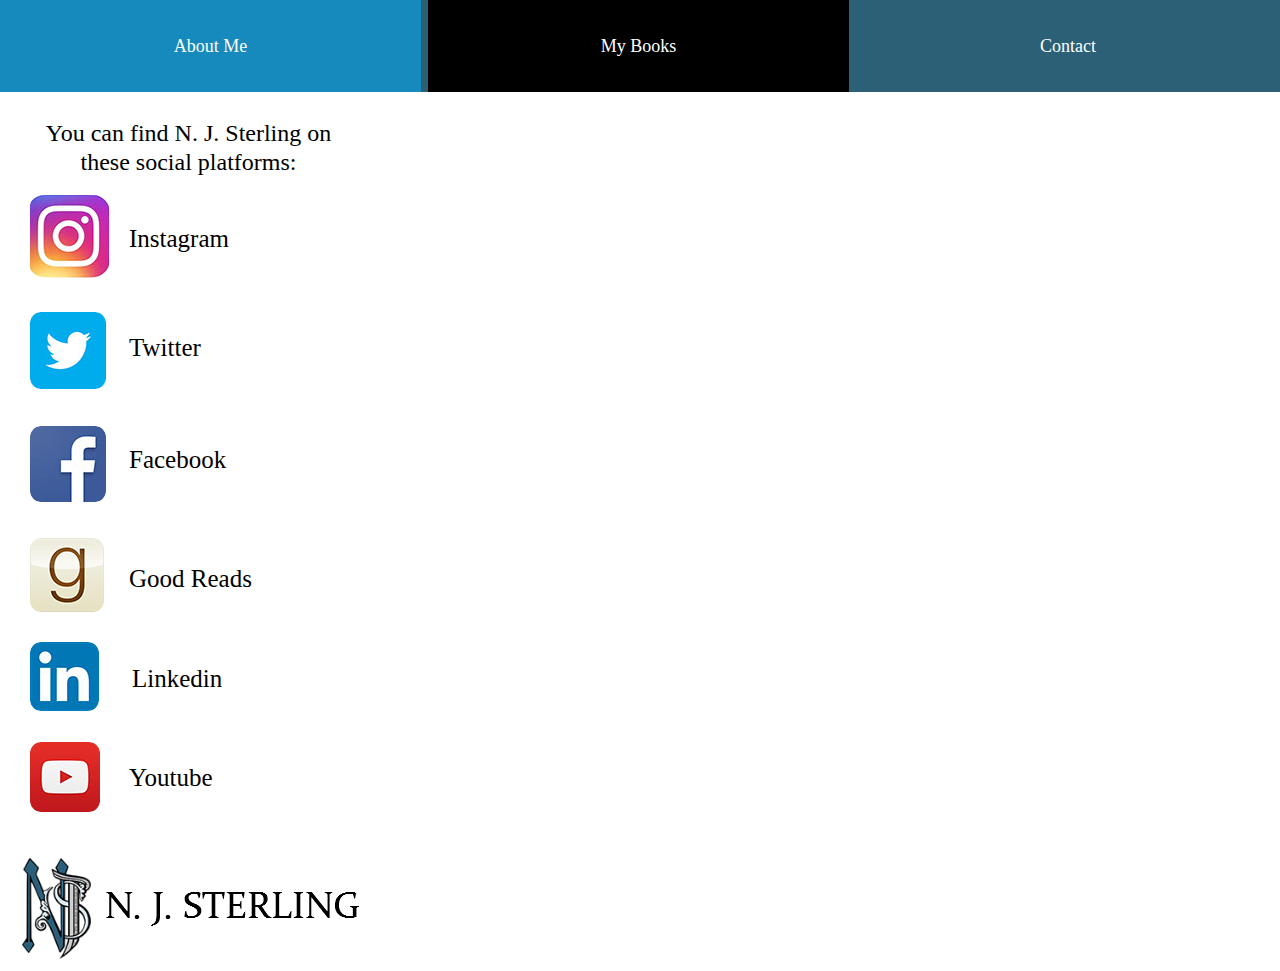
<file: phone/contact.html>
<!DOCTYPE html>
<html class="nojs html css_verticalspacer" lang="en-US">
 <head>

  <meta http-equiv="Content-type" content="text/html;charset=UTF-8"/>
  <meta name="generator" content="2017.0.3.363"/>
  <meta name="viewport" content="width=device-width, initial-scale=1.0"/>
  
  <script type="text/javascript">
   // Update the 'nojs'/'js' class on the html node
document.documentElement.className = document.documentElement.className.replace(/\bnojs\b/g, 'js');

// Check that all required assets are uploaded and up-to-date
if(typeof Muse == "undefined") window.Muse = {}; window.Muse.assets = {"required":["museutils.js", "museconfig.js", "jquery.musemenu.js", "jquery.watch.js", "require.js", "contact.css"], "outOfDate":[]};
</script>
  
  <link rel="canonical" href="http://njsterling.com/contact.html"/>
  <title>Contact</title>
  <!-- CSS -->
  <link rel="stylesheet" type="text/css" href="../css/site_global.css?crc=443350757"/>
  <link rel="stylesheet" type="text/css" href="css/master_a-master.css?crc=4131113227"/>
  <link rel="stylesheet" type="text/css" href="css/contact.css?crc=3959407257" id="pagesheet"/>
  <!-- JS includes -->
  <!--[if lt IE 9]>
  <script src="../scripts/html5shiv.js?crc=4241844378" type="text/javascript"></script>
  <![endif]-->
   </head>
 <body>

  <div class="clearfix borderbox" id="page"><!-- column -->
   <div class="browser_width colelem" id="menuu1728-bw">
    <nav class="MenuBar clearfix" id="menuu1728"><!-- horizontal box -->
     <div class="MenuItemContainer borderbox clearfix grpelem" id="u1729"><!-- vertical box -->
      <a class="nonblock nontext MenuItem MenuItemWithSubMenu borderbox clearfix colelem" id="u1730" href="index.html"><!-- horizontal box --><div class="MenuItemLabel NoWrap borderbox clearfix grpelem" id="u1732-4"><!-- content --><p>About Me</p></div></a>
     </div>
     <div class="MenuItemContainer borderbox clearfix grpelem" id="u1736"><!-- vertical box -->
      <a class="nonblock nontext MenuItem MenuItemWithSubMenu borderbox clearfix colelem" id="u1737" href="my-books.html"><!-- horizontal box --><div class="MenuItemLabel NoWrap borderbox clearfix grpelem" id="u1739-4"><!-- content --><p>My Books</p></div></a>
     </div>
     <div class="MenuItemContainer borderbox clearfix grpelem" id="u1773"><!-- vertical box -->
      <a class="nonblock nontext MenuItem MenuItemWithSubMenu MuseMenuActive borderbox clearfix colelem" id="u1776" href="contact.html"><!-- horizontal box --><div class="MenuItemLabel NoWrap borderbox clearfix grpelem" id="u1777-4"><!-- content --><p>Contact</p></div></a>
     </div>
    </nav>
   </div>
   <div class="clearfix colelem" id="u1987-4"><!-- content -->
    <p>You can find N. J. Sterling on these social platforms:</p>
   </div>
   <div class="clearfix colelem" id="pu3056"><!-- group -->
    <a class="nonblock nontext rounded-corners clip_frame grpelem" id="u3056" href="https://www.instagram.com/nj.sterling/"><!-- image --><img class="block" id="u3056_img" src="../images/pasted%20image%201547x870-crop-u3056.jpg?crc=3952072616" alt="" width="79" height="83"/></a>
    <a class="nonblock nontext clearfix grpelem" id="u3062-4" href="https://www.instagram.com/nj.sterling/"><!-- content --><p>Instagram</p></a>
   </div>
   <div class="clearfix colelem" id="pu3058"><!-- group -->
    <a class="nonblock nontext rounded-corners clip_frame grpelem" id="u3058" href="https://twitter.com/njsterling"><!-- image --><img class="block" id="u3058_img" src="../images/pasted%20image%20600x300-crop-u3058.jpg?crc=513037391" alt="" width="77" height="77"/></a>
    <a class="nonblock nontext clearfix grpelem" id="u3063-4" href="https://twitter.com/njsterling"><!-- content --><p>Twitter</p></a>
   </div>
   <div class="clearfix colelem" id="pu3060"><!-- group -->
    <a class="nonblock nontext rounded-corners clip_frame grpelem" id="u3060" href="https://www.facebook.com/NJSterlingHD1"><!-- image --><img class="block" id="u3060_img" src="../images/pasted%20image%20300x300.jpg?crc=49105218" alt="" width="76" height="76"/></a>
    <a class="nonblock nontext clearfix grpelem" id="u3064-4" href="https://www.facebook.com/NJSterlingHD1"><!-- content --><p>Facebook</p></a>
   </div>
   <div class="clearfix colelem" id="pu3090"><!-- group -->
    <a class="nonblock nontext rounded-corners clip_frame grpelem" id="u3090" href="https://www.goodreads.com/author/show/17106034.N_J_Sterling?from_search=true"><!-- image --><img class="block" id="u3090_img" src="../images/goodreads_icon_1000x1000-aed808dec2093e20867b35cd56d9862d.png?crc=3889894303" alt="" width="74" height="74"/></a>
    <a class="nonblock nontext clearfix grpelem" id="u3092-4" href="https://www.goodreads.com/author/show/17106034.N_J_Sterling?from_search=true"><!-- content --><p>Good Reads</p></a>
   </div>
   <div class="clearfix colelem" id="pu3088"><!-- group -->
    <a class="nonblock nontext rounded-corners clip_frame grpelem" id="u3088" href="https://www.linkedin.com/in/njsterling/"><!-- image --><img class="block" id="u3088_img" src="../images/pasted%20image%20900x900-crop-u3088.jpg?crc=4268679993" alt="" width="69" height="69"/></a>
    <a class="nonblock nontext clearfix grpelem" id="u3093-4" href="https://www.linkedin.com/in/njsterling/"><!-- content --><p>Linkedin</p></a>
   </div>
   <div class="clearfix colelem" id="pu3086"><!-- group -->
    <a class="nonblock nontext rounded-corners clip_frame grpelem" id="u3086" href="https://www.youtube.com/channel/UCRBM54hAFvV57Z6NLKRkGTQ?view_as=public"><!-- image --><img class="block" id="u3086_img" src="../images/pasted%20image%20512x512.jpg?crc=4050283535" alt="" width="70" height="70"/></a>
    <a class="nonblock nontext clearfix grpelem" id="u3094-4" href="https://www.youtube.com/channel/UCRBM54hAFvV57Z6NLKRkGTQ?view_as=public"><!-- content --><p>Youtube</p></a>
    <div class="grpelem" id="u2000"><!-- simple frame --></div>
   </div>
   <div class="verticalspacer" data-offset-top="840" data-content-above-spacer="839" data-content-below-spacer="128"></div>
   <div class="clearfix colelem" id="pu1718"><!-- group -->
    <div class="clip_frame grpelem" id="u1718"><!-- image -->
     <img class="block" id="u1718_img" src="../images/njs%20logo%20png.png?crc=87432602" alt="" data-image-width="69" data-image-height="100"/>
    </div>
    <img class="grpelem" id="u1725-4" alt="N. J. STERLING" src="../images/u1725-4.png?crc=4113225380" data-image-width="261"/><!-- rasterized frame -->
   </div>
  </div>
  <!-- Other scripts -->
  <script type="text/javascript">
   // Decide weather to suppress missing file error or not based on preference setting
var suppressMissingFileError = false
</script>
  <script type="text/javascript">
   window.Muse.assets.check=function(d){if(!window.Muse.assets.checked){window.Muse.assets.checked=!0;var b={},c=function(a,b){if(window.getComputedStyle){var c=window.getComputedStyle(a,null);return c&&c.getPropertyValue(b)||c&&c[b]||""}if(document.documentElement.currentStyle)return(c=a.currentStyle)&&c[b]||a.style&&a.style[b]||"";return""},a=function(a){if(a.match(/^rgb/))return a=a.replace(/\s+/g,"").match(/([\d\,]+)/gi)[0].split(","),(parseInt(a[0])<<16)+(parseInt(a[1])<<8)+parseInt(a[2]);if(a.match(/^\#/))return parseInt(a.substr(1),
16);return 0},g=function(g){for(var f=document.getElementsByTagName("link"),h=0;h<f.length;h++)if("text/css"==f[h].type){var i=(f[h].href||"").match(/\/?css\/([\w\-]+\.css)\?crc=(\d+)/);if(!i||!i[1]||!i[2])break;b[i[1]]=i[2]}f=document.createElement("div");f.className="version";f.style.cssText="display:none; width:1px; height:1px;";document.getElementsByTagName("body")[0].appendChild(f);for(h=0;h<Muse.assets.required.length;){var i=Muse.assets.required[h],l=i.match(/([\w\-\.]+)\.(\w+)$/),k=l&&l[1]?
l[1]:null,l=l&&l[2]?l[2]:null;switch(l.toLowerCase()){case "css":k=k.replace(/\W/gi,"_").replace(/^([^a-z])/gi,"_$1");f.className+=" "+k;k=a(c(f,"color"));l=a(c(f,"backgroundColor"));k!=0||l!=0?(Muse.assets.required.splice(h,1),"undefined"!=typeof b[i]&&(k!=b[i]>>>24||l!=(b[i]&16777215))&&Muse.assets.outOfDate.push(i)):h++;f.className="version";break;case "js":h++;break;default:throw Error("Unsupported file type: "+l);}}d?d().jquery!="1.8.3"&&Muse.assets.outOfDate.push("jquery-1.8.3.min.js"):Muse.assets.required.push("jquery-1.8.3.min.js");
f.parentNode.removeChild(f);if(Muse.assets.outOfDate.length||Muse.assets.required.length)f="Some files on the server may be missing or incorrect. Clear browser cache and try again. If the problem persists please contact website author.",g&&Muse.assets.outOfDate.length&&(f+="\nOut of date: "+Muse.assets.outOfDate.join(",")),g&&Muse.assets.required.length&&(f+="\nMissing: "+Muse.assets.required.join(",")),suppressMissingFileError?(f+="\nUse SuppressMissingFileError key in AppPrefs.xml to show missing file error pop up.",console.log(f)):alert(f)};location&&location.search&&location.search.match&&location.search.match(/muse_debug/gi)?
setTimeout(function(){g(!0)},5E3):g()}};
var muse_init=function(){require.config({baseUrl:"../"});require(["jquery","museutils","whatinput","jquery.musemenu","jquery.watch"],function(d){var $ = d;$(document).ready(function(){try{
window.Muse.assets.check($);/* body */
Muse.Utils.transformMarkupToFixBrowserProblemsPreInit();/* body */
Muse.Utils.prepHyperlinks(true);/* body */
Muse.Utils.resizeHeight('.browser_width');/* resize height */
Muse.Utils.requestAnimationFrame(function() { $('body').addClass('initialized'); });/* mark body as initialized */
Muse.Utils.fullPage('#page');/* 100% height page */
Muse.Utils.initWidget('.MenuBar', ['#bp_infinity'], function(elem) { return $(elem).museMenu(); });/* unifiedNavBar */
Muse.Utils.showWidgetsWhenReady();/* body */
Muse.Utils.transformMarkupToFixBrowserProblems();/* body */
}catch(b){if(b&&"function"==typeof b.notify?b.notify():Muse.Assert.fail("Error calling selector function: "+b),false)throw b;}})})};

</script>
  <!-- RequireJS script -->
  <script src="../scripts/require.js?crc=85721165" type="text/javascript" async data-main="../scripts/museconfig.js?crc=436936948" onload="if (requirejs) requirejs.onError = function(requireType, requireModule) { if (requireType && requireType.toString && requireType.toString().indexOf && 0 <= requireType.toString().indexOf('#scripterror')) window.Muse.assets.check(); }" onerror="window.Muse.assets.check();"></script>
   </body>
</html>
</file>
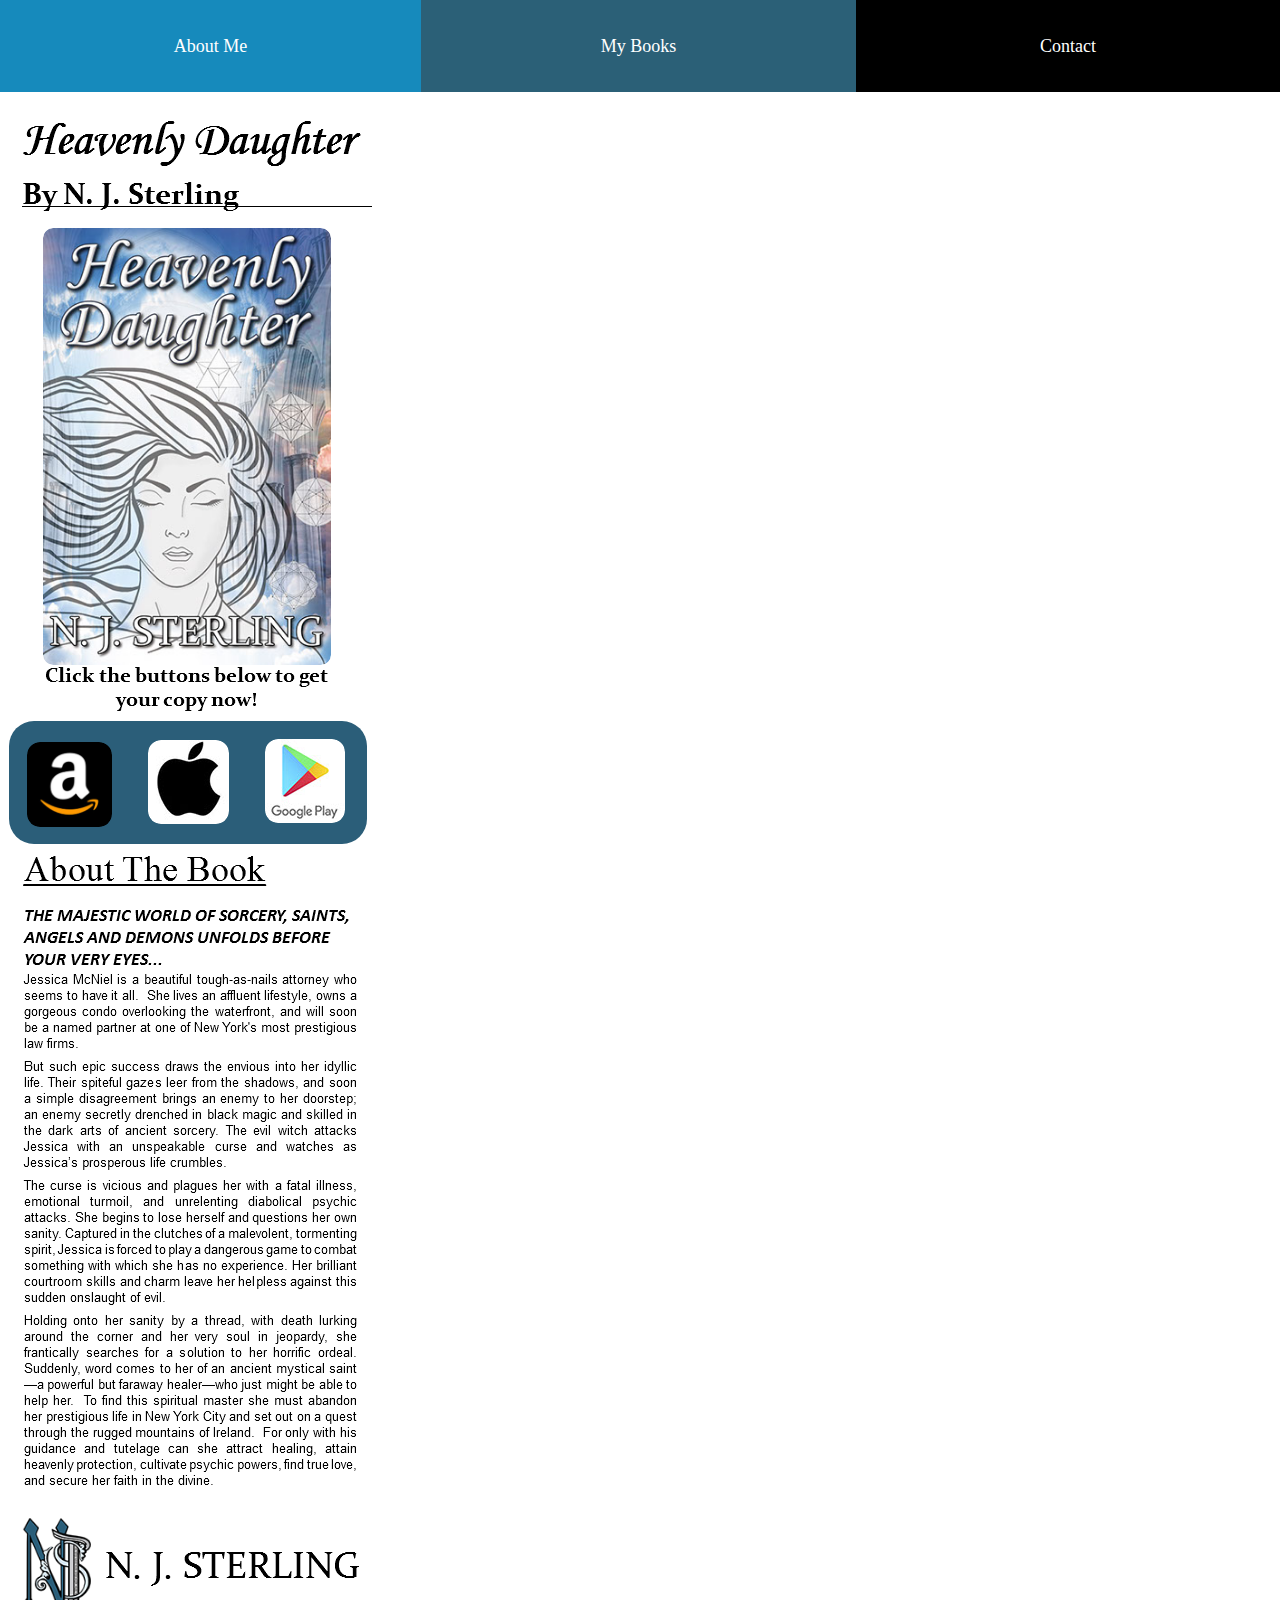
<file: phone/my-books.html>
<!DOCTYPE html>
<html class="nojs html css_verticalspacer" lang="en-US">
 <head>

  <meta http-equiv="Content-type" content="text/html;charset=UTF-8"/>
  <meta name="generator" content="2017.0.3.363"/>
  <meta name="viewport" content="width=device-width, initial-scale=1.0"/>
  
  <script type="text/javascript">
   // Update the 'nojs'/'js' class on the html node
document.documentElement.className = document.documentElement.className.replace(/\bnojs\b/g, 'js');

// Check that all required assets are uploaded and up-to-date
if(typeof Muse == "undefined") window.Muse = {}; window.Muse.assets = {"required":["museutils.js", "museconfig.js", "jquery.musemenu.js", "jquery.watch.js", "require.js", "my-books.css"], "outOfDate":[]};
</script>
  
  <link rel="canonical" href="http://njsterling.com/my-books.html"/>
  <title>My Books</title>
  <!-- CSS -->
  <link rel="stylesheet" type="text/css" href="../css/site_global.css?crc=443350757"/>
  <link rel="stylesheet" type="text/css" href="css/master_a-master.css?crc=4131113227"/>
  <link rel="stylesheet" type="text/css" href="css/my-books.css?crc=4095761276" id="pagesheet"/>
  <!-- JS includes -->
  <!--[if lt IE 9]>
  <script src="../scripts/html5shiv.js?crc=4241844378" type="text/javascript"></script>
  <![endif]-->
   </head>
 <body>

  <div class="clearfix borderbox" id="page"><!-- column -->
   <div class="browser_width colelem" id="menuu1728-bw">
    <nav class="MenuBar clearfix" id="menuu1728"><!-- horizontal box -->
     <div class="MenuItemContainer borderbox clearfix grpelem" id="u1729"><!-- vertical box -->
      <a class="nonblock nontext MenuItem MenuItemWithSubMenu borderbox clearfix colelem" id="u1730" href="index.html"><!-- horizontal box --><div class="MenuItemLabel NoWrap borderbox clearfix grpelem" id="u1732-4"><!-- content --><p>About Me</p></div></a>
     </div>
     <div class="MenuItemContainer borderbox clearfix grpelem" id="u1736"><!-- vertical box -->
      <a class="nonblock nontext MenuItem MenuItemWithSubMenu MuseMenuActive borderbox clearfix colelem" id="u1737" href="my-books.html"><!-- horizontal box --><div class="MenuItemLabel NoWrap borderbox clearfix grpelem" id="u1739-4"><!-- content --><p>My Books</p></div></a>
     </div>
     <div class="MenuItemContainer borderbox clearfix grpelem" id="u1773"><!-- vertical box -->
      <a class="nonblock nontext MenuItem MenuItemWithSubMenu borderbox clearfix colelem" id="u1776" href="contact.html"><!-- horizontal box --><div class="MenuItemLabel NoWrap borderbox clearfix grpelem" id="u1777-4"><!-- content --><p>Contact</p></div></a>
     </div>
    </nav>
   </div>
   <img class="colelem" id="u1916-4" alt="Heavenly Daughter" width="355" height="65" src="../images/u1916-4.png?crc=3942200112"/><!-- rasterized frame -->
   <img class="colelem" id="u1917-4" alt="By N. J. Sterling " width="350" height="37" src="../images/u1917-4.png?crc=106736670"/><!-- rasterized frame -->
   <div class="rounded-corners clip_frame colelem" id="u1925"><!-- image -->
    <img class="block" id="u1925_img" src="../images/hd%20cover%20v15%20kindle%20picture!.jpg?crc=467492194" alt="" width="288" height="437"/>
   </div>
   <img class="colelem" id="u2226-4" alt="Click the buttons below to get your copy now!" width="326" height="48" src="../images/u2226-4.png?crc=164510896"/><!-- rasterized frame -->
   <div class="clearfix colelem" id="pu3014"><!-- group -->
    <div class="rounded-corners clearfix grpelem" id="u3014"><!-- group -->
     <a class="nonblock nontext rounded-corners clip_frame grpelem" id="u3045" href="https://www.amazon.com/Heavenly-Daughter-N-J-Sterling/dp/1542745411/ref=tmm_pap_swatch_0?_encoding=UTF8&amp;qid=1511821038&amp;sr=8-1"><!-- image --><img class="block" id="u3045_img" src="../images/pasted%20image%20180x180.jpg?crc=25541250" alt="" width="85" height="85"/></a>
     <a class="nonblock nontext rounded-corners clip_frame grpelem" id="u3017" href="https://itunes.apple.com/us/book/id1316389713"><!-- image --><img class="block" id="u3017_img" src="../images/pasted%20image%20351x378-crop-u3017.jpg?crc=4280656040" alt="" width="82" height="84"/></a>
    </div>
    <a class="nonblock nontext rounded-corners clip_frame grpelem" id="u3021" href="https://play.google.com/store/books/details/N_J_Sterling_Heavenly_Daughter?id=WEVADwAAQBAJ"><!-- image --><img class="block" id="u3021_img" src="../images/pasted%20image%20305x320-crop-u3021.jpg?crc=3880084291" alt="" data-image-width="80" data-image-height="84"/></a>
   </div>
   <img class="colelem" id="u2218-4" alt="About The Book" width="288" height="52" src="../images/u2218-4.png?crc=231394278"/><!-- rasterized frame -->
   <div class="clearfix colelem" id="pu1932"><!-- group -->
    <div class="grpelem" id="u1932"><!-- simple frame --></div>
    <img class="grpelem" id="u2215-15" alt="THE MAJESTIC WORLD OF SORCERY, SAINTS, ANGELS AND DEMONS UNFOLDS BEFORE YOUR VERY EYES... Jessica McNiel is a beautiful tough-as-nails attorney who seems to have it all. She lives an affluent lifestyle, owns a gorgeous condo overlooking the waterfront, and will soon be a named partner at one of New York's most prestigious law firms. But such epic success draws the envious into her idyllic life. Their spiteful gazes leer from the shadows, and soon a simple disagreement brings an enemy to her doorstep; an enemy secretly drenched in black magic and skilled in the dark arts of ancient sorcery. The evil witch attacks Jessica with an unspeakable curse and watches as Jessica’s prosperous life crumbles. The curse is vicious and plagues her with a fatal illness, emotional turmoil, and unrelenting diabolical psychic attacks. She begins to lose herself and questions her own sanity. Captured in the clutches of a malevolent, tormenting spirit, Jessica is forced to play a dangerous game to combat something with which she has no experience. Her brilliant courtroom skills and charm leave her helpless against this sudden onslaught of evil. Holding onto her sanity by a thread, with death lurking around the corner and her very soul in jeopardy, she frantically searches for a solution to her horrific ordeal. Suddenly, word comes to her of an ancient mystical saint—a powerful but faraway healer—who just might be able to help her. To find this spiritual master she must abandon her prestigious life in New York City and set out on a quest through the rugged mountains of Ireland. For only with his guidance and tutelage can she attract healing, attain heavenly protection, cultivate psychic powers, find true love, and secure her faith in the divine." width="334" height="583" src="../images/u2215-15.png?crc=4089210634"/><!-- rasterized frame -->
   </div>
   <div class="verticalspacer" data-offset-top="1502" data-content-above-spacer="1502" data-content-below-spacer="128"></div>
   <div class="clearfix colelem" id="pu1718"><!-- group -->
    <div class="clip_frame grpelem" id="u1718"><!-- image -->
     <img class="block" id="u1718_img" src="../images/njs%20logo%20png.png?crc=87432602" alt="" data-image-width="69" data-image-height="100"/>
    </div>
    <img class="grpelem" id="u1725-4" alt="N. J. STERLING" src="../images/u1725-4.png?crc=4113225380" data-image-width="261"/><!-- rasterized frame -->
   </div>
  </div>
  <!-- Other scripts -->
  <script type="text/javascript">
   // Decide weather to suppress missing file error or not based on preference setting
var suppressMissingFileError = false
</script>
  <script type="text/javascript">
   window.Muse.assets.check=function(d){if(!window.Muse.assets.checked){window.Muse.assets.checked=!0;var b={},c=function(a,b){if(window.getComputedStyle){var c=window.getComputedStyle(a,null);return c&&c.getPropertyValue(b)||c&&c[b]||""}if(document.documentElement.currentStyle)return(c=a.currentStyle)&&c[b]||a.style&&a.style[b]||"";return""},a=function(a){if(a.match(/^rgb/))return a=a.replace(/\s+/g,"").match(/([\d\,]+)/gi)[0].split(","),(parseInt(a[0])<<16)+(parseInt(a[1])<<8)+parseInt(a[2]);if(a.match(/^\#/))return parseInt(a.substr(1),
16);return 0},g=function(g){for(var f=document.getElementsByTagName("link"),h=0;h<f.length;h++)if("text/css"==f[h].type){var i=(f[h].href||"").match(/\/?css\/([\w\-]+\.css)\?crc=(\d+)/);if(!i||!i[1]||!i[2])break;b[i[1]]=i[2]}f=document.createElement("div");f.className="version";f.style.cssText="display:none; width:1px; height:1px;";document.getElementsByTagName("body")[0].appendChild(f);for(h=0;h<Muse.assets.required.length;){var i=Muse.assets.required[h],l=i.match(/([\w\-\.]+)\.(\w+)$/),k=l&&l[1]?
l[1]:null,l=l&&l[2]?l[2]:null;switch(l.toLowerCase()){case "css":k=k.replace(/\W/gi,"_").replace(/^([^a-z])/gi,"_$1");f.className+=" "+k;k=a(c(f,"color"));l=a(c(f,"backgroundColor"));k!=0||l!=0?(Muse.assets.required.splice(h,1),"undefined"!=typeof b[i]&&(k!=b[i]>>>24||l!=(b[i]&16777215))&&Muse.assets.outOfDate.push(i)):h++;f.className="version";break;case "js":h++;break;default:throw Error("Unsupported file type: "+l);}}d?d().jquery!="1.8.3"&&Muse.assets.outOfDate.push("jquery-1.8.3.min.js"):Muse.assets.required.push("jquery-1.8.3.min.js");
f.parentNode.removeChild(f);if(Muse.assets.outOfDate.length||Muse.assets.required.length)f="Some files on the server may be missing or incorrect. Clear browser cache and try again. If the problem persists please contact website author.",g&&Muse.assets.outOfDate.length&&(f+="\nOut of date: "+Muse.assets.outOfDate.join(",")),g&&Muse.assets.required.length&&(f+="\nMissing: "+Muse.assets.required.join(",")),suppressMissingFileError?(f+="\nUse SuppressMissingFileError key in AppPrefs.xml to show missing file error pop up.",console.log(f)):alert(f)};location&&location.search&&location.search.match&&location.search.match(/muse_debug/gi)?
setTimeout(function(){g(!0)},5E3):g()}};
var muse_init=function(){require.config({baseUrl:"../"});require(["jquery","museutils","whatinput","jquery.musemenu","jquery.watch"],function(d){var $ = d;$(document).ready(function(){try{
window.Muse.assets.check($);/* body */
Muse.Utils.transformMarkupToFixBrowserProblemsPreInit();/* body */
Muse.Utils.prepHyperlinks(true);/* body */
Muse.Utils.resizeHeight('.browser_width');/* resize height */
Muse.Utils.requestAnimationFrame(function() { $('body').addClass('initialized'); });/* mark body as initialized */
Muse.Utils.fullPage('#page');/* 100% height page */
Muse.Utils.initWidget('.MenuBar', ['#bp_infinity'], function(elem) { return $(elem).museMenu(); });/* unifiedNavBar */
Muse.Utils.showWidgetsWhenReady();/* body */
Muse.Utils.transformMarkupToFixBrowserProblems();/* body */
}catch(b){if(b&&"function"==typeof b.notify?b.notify():Muse.Assert.fail("Error calling selector function: "+b),false)throw b;}})})};

</script>
  <!-- RequireJS script -->
  <script src="../scripts/require.js?crc=85721165" type="text/javascript" async data-main="../scripts/museconfig.js?crc=436936948" onload="if (requirejs) requirejs.onError = function(requireType, requireModule) { if (requireType && requireType.toString && requireType.toString().indexOf && 0 <= requireType.toString().indexOf('#scripterror')) window.Muse.assets.check(); }" onerror="window.Muse.assets.check();"></script>
   </body>
</html>
</file>
<file: css/site_global.css>
html{min-height:100%;min-width:100%;-ms-text-size-adjust:none;}body,div,dl,dt,dd,ul,ol,li,nav,h1,h2,h3,h4,h5,h6,pre,code,form,fieldset,legend,input,button,textarea,p,blockquote,th,td,a{margin:0px;padding:0px;border-width:0px;border-style:solid;border-color:transparent;-webkit-transform-origin:left top;-ms-transform-origin:left top;-o-transform-origin:left top;transform-origin:left top;background-repeat:no-repeat;}button.submit-btn{-moz-box-sizing:content-box;-webkit-box-sizing:content-box;box-sizing:content-box;}.transition{-webkit-transition-property:background-image,background-position,background-color,border-color,border-radius,color,font-size,font-style,font-weight,letter-spacing,line-height,text-align,box-shadow,text-shadow,opacity;transition-property:background-image,background-position,background-color,border-color,border-radius,color,font-size,font-style,font-weight,letter-spacing,line-height,text-align,box-shadow,text-shadow,opacity;}.transition *{-webkit-transition:inherit;transition:inherit;}table{border-collapse:collapse;border-spacing:0px;}fieldset,img{border:0px;border-style:solid;-webkit-transform-origin:left top;-ms-transform-origin:left top;-o-transform-origin:left top;transform-origin:left top;}address,caption,cite,code,dfn,em,strong,th,var,optgroup{font-style:inherit;font-weight:inherit;}del,ins{text-decoration:none;}li{list-style:none;}caption,th{text-align:left;}h1,h2,h3,h4,h5,h6{font-size:100%;font-weight:inherit;}input,button,textarea,select,optgroup,option{font-family:inherit;font-size:inherit;font-style:inherit;font-weight:inherit;}.form-grp input,.form-grp textarea{-webkit-appearance:none;-webkit-border-radius:0;}body{font-family:Arial, Helvetica Neue, Helvetica, sans-serif;text-align:left;font-size:14px;line-height:17px;word-wrap:break-word;text-rendering:optimizeLegibility;-moz-font-feature-settings:'liga';-ms-font-feature-settings:'liga';-webkit-font-feature-settings:'liga';font-feature-settings:'liga';}a:link{color:#0000FF;text-decoration:underline;}a:visited{color:#800080;text-decoration:underline;}a:hover{color:#0000FF;text-decoration:underline;}a:active{color:#EE0000;text-decoration:underline;}a.nontext{color:black;text-decoration:none;font-style:normal;font-weight:normal;}.normal_text{color:#000000;direction:ltr;font-family:Arial, Helvetica Neue, Helvetica, sans-serif;font-size:14px;font-style:normal;font-weight:normal;letter-spacing:0px;line-height:17px;text-align:left;text-decoration:none;text-indent:0px;text-transform:none;vertical-align:0px;padding:0px;}.list0 li:before{position:absolute;right:100%;letter-spacing:0px;text-decoration:none;font-weight:normal;font-style:normal;}.rtl-list li:before{right:auto;left:100%;}.nls-None > li:before,.nls-None .list3 > li:before,.nls-None .list6 > li:before{margin-right:6px;content:'•';}.nls-None .list1 > li:before,.nls-None .list4 > li:before,.nls-None .list7 > li:before{margin-right:6px;content:'○';}.nls-None,.nls-None .list1,.nls-None .list2,.nls-None .list3,.nls-None .list4,.nls-None .list5,.nls-None .list6,.nls-None .list7,.nls-None .list8{padding-left:34px;}.nls-None.rtl-list,.nls-None .list1.rtl-list,.nls-None .list2.rtl-list,.nls-None .list3.rtl-list,.nls-None .list4.rtl-list,.nls-None .list5.rtl-list,.nls-None .list6.rtl-list,.nls-None .list7.rtl-list,.nls-None .list8.rtl-list{padding-left:0px;padding-right:34px;}.nls-None .list2 > li:before,.nls-None .list5 > li:before,.nls-None .list8 > li:before{margin-right:6px;content:'-';}.nls-None.rtl-list > li:before,.nls-None .list1.rtl-list > li:before,.nls-None .list2.rtl-list > li:before,.nls-None .list3.rtl-list > li:before,.nls-None .list4.rtl-list > li:before,.nls-None .list5.rtl-list > li:before,.nls-None .list6.rtl-list > li:before,.nls-None .list7.rtl-list > li:before,.nls-None .list8.rtl-list > li:before{margin-right:0px;margin-left:6px;}.TabbedPanelsTab{white-space:nowrap;}.MenuBar .MenuBarView,.MenuBar .SubMenuView{display:block;list-style:none;}.MenuBar .SubMenu{display:none;position:absolute;}.NoWrap{white-space:nowrap;word-wrap:normal;}.rootelem{margin-left:auto;margin-right:auto;}.colelem{display:inline;float:left;clear:both;}.clearfix:after{content:"\0020";visibility:hidden;display:block;height:0px;clear:both;}*:first-child+html .clearfix{zoom:1;}.clip_frame{overflow:hidden;}.popup_anchor{position:relative;width:0px;height:0px;}.popup_element{z-index:100000;}.svg{display:block;vertical-align:top;}span.wrap{content:'';clear:left;display:block;}span.actAsInlineDiv{display:inline-block;}.position_content,.excludeFromNormalFlow{float:left;}.preload_images{position:absolute;overflow:hidden;left:-9999px;top:-9999px;height:1px;width:1px;}.preload{height:1px;width:1px;}.animateStates{-webkit-transition:0.3s ease-in-out;-moz-transition:0.3s ease-in-out;-o-transition:0.3s ease-in-out;transition:0.3s ease-in-out;}[data-whatinput="mouse"] *:focus,[data-whatinput="touch"] *:focus,input:focus,textarea:focus{outline:none;}textarea{resize:none;overflow:auto;}.fld-prompt{pointer-events:none;}.wrapped-input{position:absolute;top:0px;left:0px;background:transparent;border:none;}.submit-btn{z-index:50000;cursor:pointer;}.anchor_item{width:22px;height:18px;}.MenuBar .SubMenuVisible,.MenuBarVertical .SubMenuVisible,.MenuBar .SubMenu .SubMenuVisible,.popup_element.Active,span.actAsPara,.actAsDiv,a.nonblock.nontext,img.block{display:block;}.widget_invisible,.js .invi,.js .mse_pre_init{visibility:hidden;}.ose_ei{visibility:hidden;z-index:0;}.no_vert_scroll{overflow-y:hidden;}.always_vert_scroll{overflow-y:scroll;}.always_horz_scroll{overflow-x:scroll;}.fullscreen{overflow:hidden;left:0px;top:0px;position:fixed;height:100%;width:100%;-moz-box-sizing:border-box;-webkit-box-sizing:border-box;-ms-box-sizing:border-box;box-sizing:border-box;}.fullwidth{position:absolute;}.borderbox{-moz-box-sizing:border-box;-webkit-box-sizing:border-box;-ms-box-sizing:border-box;box-sizing:border-box;}.scroll_wrapper{position:absolute;overflow:auto;left:0px;right:0px;top:0px;bottom:0px;padding-top:0px;padding-bottom:0px;margin-top:0px;margin-bottom:0px;}.browser_width > *{position:absolute;left:0px;right:0px;}.grpelem,.accordion_wrapper{display:inline;float:left;}.fld-checkbox input[type=checkbox],.fld-radiobutton input[type=radio]{position:absolute;overflow:hidden;clip:rect(0px, 0px, 0px, 0px);height:1px;width:1px;margin:-1px;padding:0px;border:0px;}.fld-checkbox input[type=checkbox] + label,.fld-radiobutton input[type=radio] + label{display:inline-block;background-repeat:no-repeat;cursor:pointer;float:left;width:100%;height:100%;}.pointer_cursor,.fld-recaptcha-mode,.fld-recaptcha-refresh,.fld-recaptcha-help{cursor:pointer;}p,h1,h2,h3,h4,h5,h6,ol,ul,span.actAsPara{max-height:1000000px;}.superscript{vertical-align:super;font-size:66%;line-height:0px;}.subscript{vertical-align:sub;font-size:66%;line-height:0px;}.horizontalSlideShow{-ms-touch-action:pan-y;touch-action:pan-y;}.verticalSlideShow{-ms-touch-action:pan-x;touch-action:pan-x;}.colelem100,.verticalspacer{clear:both;}.list0 li,.MenuBar .MenuItemContainer,.SlideShowContentPanel .fullscreen img,.css_verticalspacer .verticalspacer{position:relative;}.popup_element.Inactive,.js .disn,.js .an_invi,.hidden,.breakpoint{display:none;}#muse_css_mq{position:absolute;display:none;background-color:#FFFFFE;}.fluid_height_spacer{width:0.01px;}.muse_check_css{display:none;position:fixed;}@media screen and (-webkit-min-device-pixel-ratio:0){body{text-rendering:auto;}}
</file>
<file: css/master_a-master.css>
#u148-4{display:block;vertical-align:top;}#u130{border-width:0px;border-color:transparent;background-color:#000000;}#menuu1074{border-width:0px;border-color:transparent;background-color:transparent;}#u1078{background-color:#000000;}#u1078:hover{background-color:#168ABC;}#u1078:active{background-color:#2B6077;}#u1085{background-color:#000000;}#u1085:hover{background-color:#168ABC;}#u1078.MuseMenuActive,#u1085:active{background-color:#2B6077;}#u1122{background-color:#000000;}#u1122:hover{background-color:#168ABC;}#u1085.MuseMenuActive,#u1122:active{background-color:#2B6077;}#u1122.MuseMenuActive{background-color:#2B6077;}#u1081-4_clip,#u1087-4_clip,#u1123-4_clip{overflow:hidden;display:block;vertical-align:top;}.MenuItem{cursor:pointer;}#u134{background-color:#000000;}#u130_align_to_page,#u134_align_to_page{max-width:960px;}#u137-4,#u3419-5{background-color:transparent;color:#FFFFFF;}#u3419{text-decoration:none;color:#FFFFFF;}#u1149,#u3159,#u1075,#u1082,#u1119,#u1159,#u2917,#u2919,#u2921,#u2923,#u3419-5:hover,#u2925{background-color:transparent;}#u2927{background-color:transparent;border-radius:7px;}
</file>
<file: css/index.css>
.version.index{color:#0000E7;background-color:#AC6E31;}#page{z-index:1;min-height:790px;background-image:none;border-width:0px;border-color:#000000;background-color:transparent;width:100%;max-width:960px;margin-left:auto;margin-right:auto;}#page_position_content{margin-top:-7px;margin-bottom:-1px;width:100%;}#pu1149{z-index:31;width:100%;}#u1149{z-index:31;position:relative;margin-right:-10000px;margin-top:32px;width:14.28%;left:2.09%;}#u1149_img{padding-right:1px;width:99.28%;}#u148-4{z-index:8;position:relative;margin-right:-10000px;margin-top:89px;left:167px;}#u3159{z-index:47;position:relative;margin-right:-10000px;width:18.13%;left:81.36%;}#menuu1074{z-index:12;position:relative;margin-right:-10000px;width:47.71%;left:26.15%;}#u1075{min-height:39px;position:relative;margin-right:-10000px;width:32.97%;}#u1078{padding-bottom:20px;position:relative;width:100%;}#u1078:hover{min-height:0px;width:100%;margin:0px 0px 0px 0%;}#u1078:active{min-height:0px;width:100%;margin:0px 0px 0px 0%;}#u1082{min-height:39px;position:relative;margin-right:-10000px;width:32.97%;left:33.41%;}#u1085{padding-bottom:20px;position:relative;width:100%;}#u1078.MuseMenuActive,#u1085:hover{min-height:0px;width:100%;margin:0px 0px 0px 0%;}#u1085:active{min-height:0px;width:100%;margin:0px 0px 0px 0%;}#u1119{min-height:39px;position:relative;margin-right:-10000px;width:33.19%;left:66.82%;}#u1122{padding-bottom:20px;position:relative;width:100%;}#u1085.MuseMenuActive,#u1122:hover{min-height:0px;width:100%;margin:0px 0px 0px 0%;}#u1122:active{min-height:0px;width:100%;margin:0px 0px 0px 0%;}#u1122.MuseMenuActive{min-height:0px;width:100%;margin:0px 0px 0px 0%;}#u1081-4,#u1087-4,#u1123-4{position:relative;margin-right:-10000px;top:10px;width:100%;}#u1081-4_clip,#u1087-4_clip,#u1123-4_clip{height:19px;width:100%;}.js body{visibility:hidden;}.js body.initialized{visibility:visible;}#u130,#u130-bw{z-index:2;min-height:39px;}#u2486-4{z-index:74;min-height:48px;background-color:transparent;font-size:30px;line-height:36px;font-family:Geneva, Verdana, Lucida Sans, Lucida Sans Unicode, sans-serif;margin-top:35px;position:relative;width:95.73%;margin-left:2.19%;}#u2486{text-decoration:underline;}#pu2457-7{z-index:54;margin-top:29px;width:100%;}#u2457-7{z-index:54;min-height:293px;background-color:transparent;font-size:18px;text-align:justify;color:#000000;line-height:22px;position:relative;margin-right:-10000px;width:46.36%;left:4.28%;}#u3133{z-index:78;background-color:transparent;position:relative;margin-right:-10000px;width:38.03%;left:53.13%;}#u3133_img{padding-top:1px;width:100%;}#pu2474{z-index:66;margin-top:35px;width:100%;}#u2474{z-index:66;width:278px;background-color:transparent;position:relative;margin-right:-10000px;left:21px;}#u2476{z-index:68;width:278px;background-color:transparent;position:relative;margin-right:-10000px;left:313px;}#u2478{z-index:70;width:278px;background-color:transparent;position:relative;margin-right:-10000px;left:605px;}#u2474_img,#u2476_img,#u2478_img{margin-top:-2px;margin-bottom:-3px;}#u2480{z-index:72;width:43px;background-color:transparent;position:relative;margin-right:-10000px;left:897px;}#u2472-4{z-index:61;width:807px;min-height:60px;background-color:transparent;font-size:24px;text-align:center;line-height:29px;font-family:Comic Sans, Comic Sans MS, cursive;margin-left:82px;margin-top:12px;position:relative;}#pu3652{z-index:80;margin-top:20px;width:100%;}#u3652{z-index:80;background-color:transparent;position:relative;margin-right:-10000px;width:15.11%;left:13.65%;}#u3661-4{z-index:82;position:relative;margin-right:-10000px;margin-top:26px;width:52.92%;left:31.15%;}#u3661-4_img{display:block;vertical-align:top;width:100%;}#u2473{z-index:65;width:36px;height:27px;margin-left:46px;top:-7px;margin-bottom:-7px;position:relative;}.ie #u2473{background-color:#FFFFFF;opacity:0.01;-ms-filter:"progid:DXImageTransform.Microsoft.Alpha(Opacity=1)";filter:alpha(opacity=1);}.css_verticalspacer .verticalspacer{height:calc(100vh - 1226px);}#u134{z-index:3;min-height:160px;padding-bottom:17px;}#u130_align_to_page,#u134_align_to_page{margin-left:auto;margin-right:auto;position:relative;}#u1159{z-index:33;position:relative;margin-right:-10000px;margin-top:24px;width:9.17%;left:3.75%;}#ppu2917{z-index:0;width:0.01px;padding-bottom:0px;margin-right:-10000px;margin-top:52px;margin-left:308px;}#pu2917{z-index:35;width:0.01px;}#u2917{z-index:35;width:39px;position:relative;margin-right:-10000px;}#u2919{z-index:37;width:38px;position:relative;margin-right:-10000px;left:61px;}#u2921{z-index:39;width:37px;position:relative;margin-right:-10000px;left:126px;}#u2923{z-index:41;width:36px;position:relative;margin-right:-10000px;left:190px;}#u137-4{z-index:4;width:193px;min-height:21px;margin-left:26px;margin-top:47px;position:relative;}#u3419-5{z-index:49;min-height:25px;position:relative;margin-right:-10000px;margin-top:135px;width:9.48%;left:55.73%;}#u3419-5:hover{padding-top:0px;padding-bottom:0px;min-height:25px;width:9.48%;margin:135px -10000px 0px 0%;}#u2925{z-index:43;width:36px;position:relative;margin-right:-10000px;margin-top:52px;left:559px;}#u2927{z-index:45;width:32px;position:relative;margin-right:-10000px;margin-top:54px;left:620px;}#u134-bw{z-index:3;min-height:160px;}#muse_css_mq,.html{background-color:#FFFFFF;}body{position:relative;min-width:320px;}#u3652_img,#u3159_img,#u1159_img{width:100%;}
</file>
<file: phone/css/master_a-master.css>
#menuu1728{border-width:0px;border-color:transparent;background-color:#2B6077;}#u1730{background-color:#000000;}#u1730:hover{background-color:#168ABC;}#u1730:active{background-color:#2B6077;}#u1732-4{border-width:0px;border-color:transparent;background-color:transparent;font-size:18px;text-align:center;color:#FFFFFF;line-height:22px;font-family:Georgia, Palatino, Palatino Linotype, Times, Times New Roman, serif;}#u1737{background-color:#000000;}#u1737:hover{background-color:#168ABC;}#u1730.MuseMenuActive,#u1737:active{background-color:#2B6077;}#u1739-4{border-width:0px;border-color:transparent;background-color:transparent;font-size:18px;text-align:center;color:#FFFFFF;line-height:22px;font-family:Georgia, Palatino, Palatino Linotype, Times, Times New Roman, serif;}#u1776{background-color:#000000;}#u1776:hover{background-color:#168ABC;}#u1737.MuseMenuActive,#u1776:active{background-color:#2B6077;}#u1776.MuseMenuActive{background-color:#2B6077;}#u1777-4{border-width:0px;border-color:transparent;background-color:transparent;font-size:18px;text-align:center;color:#FFFFFF;line-height:22px;font-family:Georgia, Palatino, Palatino Linotype, Times, Times New Roman, serif;}.MenuItem{cursor:pointer;}#u1729,#u1736,#u1773,#u1718{background-color:transparent;}#u1725-4{display:block;vertical-align:top;}
</file>
<file: phone/css/index.css>
.version.index{color:#000015;background-color:#44D699;}#page{z-index:1;min-height:558.2292682926828px;background-image:none;border-width:0px;border-color:#000000;background-color:transparent;padding-bottom:11.770731707317168px;width:100%;max-width:380px;}#u1729{min-height:92px;position:relative;margin-right:-10000px;width:32.9%;}#u1730{padding-bottom:70px;position:relative;width:100%;}#u1730:hover{min-height:0px;width:100%;margin:0px 0px 0px 0%;}#u1730:active{min-height:0px;width:100%;margin:0px 0px 0px 0%;}#u1732-4{min-height:22px;position:relative;margin-right:-10000px;top:35px;width:100%;}#u1730:hover #u1732-4{padding-top:0px;padding-bottom:0px;min-height:22px;width:100%;margin:0px -10000px 0px 0%;}#u1730:active #u1732-4{padding-top:0px;padding-bottom:0px;min-height:22px;width:100%;margin:0px -10000px 0px 0%;}#u1736{min-height:92px;position:relative;margin-right:-10000px;width:32.9%;left:33.43%;}#u1737{padding-bottom:70px;position:relative;width:100%;}#u1730.MuseMenuActive,#u1737:hover{min-height:0px;width:100%;margin:0px 0px 0px 0%;}#u1737:active{min-height:0px;width:100%;margin:0px 0px 0px 0%;}#u1739-4{min-height:22px;position:relative;margin-right:-10000px;top:35px;width:100%;}#u1730.MuseMenuActive #u1732-4,#u1737:hover #u1739-4{padding-top:0px;padding-bottom:0px;min-height:22px;width:100%;margin:0px -10000px 0px 0%;}#u1737:active #u1739-4{padding-top:0px;padding-bottom:0px;min-height:22px;width:100%;margin:0px -10000px 0px 0%;}#u1773{min-height:92px;position:relative;margin-right:-10000px;width:33.16%;left:66.85%;}#u1776{padding-bottom:70px;position:relative;width:100%;}#u1737.MuseMenuActive,#u1776:hover{min-height:0px;width:100%;margin:0px 0px 0px 0%;}#u1776:active{min-height:0px;width:100%;margin:0px 0px 0px 0%;}#u1776.MuseMenuActive{min-height:0px;width:100%;margin:0px 0px 0px 0%;}#u1777-4{min-height:22px;position:relative;margin-right:-10000px;top:35px;width:100%;}#u1737.MuseMenuActive #u1739-4,#u1776:hover #u1777-4{padding-top:0px;padding-bottom:0px;min-height:22px;width:100%;margin:0px -10000px 0px 0%;}#u1776:active #u1777-4{padding-top:0px;padding-bottom:0px;min-height:22px;width:100%;margin:0px -10000px 0px 0%;}#u1776.MuseMenuActive #u1777-4{padding-top:0px;padding-bottom:0px;min-height:22px;width:100%;margin:0px -10000px 0px 0%;}.js body{visibility:hidden;}.js body.initialized{visibility:visible;}#menuu1728,#menuu1728-bw{z-index:8;min-height:92px;}#u1802-4{z-index:27;display:block;vertical-align:top;margin-top:11px;position:relative;width:80.53%;margin-left:9.74%;}#u3199{z-index:39;background-color:transparent;margin-top:7px;position:relative;width:87.37%;margin-left:6.32%;}#u3199_img{padding-top:1px;width:100%;}#u1805-7{z-index:31;min-height:241px;background-color:transparent;text-align:justify;font-family:Georgia, Palatino, Palatino Linotype, Times, Times New Roman, serif;margin-top:11px;position:relative;width:87.37%;margin-left:6.85%;}#u3693-4{z-index:41;width:340px;min-height:85px;background-color:transparent;font-size:20px;text-align:center;line-height:24px;font-family:Comic Sans, Comic Sans MS, cursive;margin-left:20px;margin-top:13px;position:relative;}#pu3694{z-index:45;margin-top:18px;width:100%;}#u3694{z-index:45;background-color:transparent;position:relative;margin-right:-10000px;width:23.95%;left:5.27%;}#u3696-4{z-index:47;position:relative;margin-right:-10000px;margin-top:25px;width:65.79%;left:31.58%;}#u3696-4_img{display:block;vertical-align:top;width:100%;}#u1913{z-index:38;height:16px;position:relative;width:7.64%;margin-left:31.58%;}.ie #u1913{background-color:#FFFFFF;opacity:0.01;-ms-filter:"progid:DXImageTransform.Microsoft.Alpha(Opacity=1)";filter:alpha(opacity=1);}.css_verticalspacer .verticalspacer{height:calc(100vh - 1018px);}#pu1718{z-index:2;margin-top:16px;width:100%;}#u1718{z-index:2;position:relative;margin-right:-10000px;width:18.16%;left:5.79%;}#u1725-4{z-index:4;position:relative;margin-right:-10000px;margin-top:27px;width:68.69%;left:27.64%;}#muse_css_mq,.html{background-color:#FFFFFF;}body{position:relative;min-width:320px;}#u3694_img,#u1718_img{width:100%;}
</file>
<file: css/contact.css>
.version.contact{color:#00001B;background-color:#8C6127;}#page{z-index:1;min-height:790px;background-image:none;border-width:0px;border-color:#000000;background-color:transparent;width:100%;max-width:960px;margin-left:auto;margin-right:auto;}#page_position_content{margin-top:-7px;margin-bottom:-1px;width:100%;}#pu1149{z-index:31;width:100%;}#u1149{z-index:31;position:relative;margin-right:-10000px;margin-top:32px;width:14.28%;left:2.09%;}#u1149_img{padding-right:1px;width:99.28%;}#u148-4{z-index:8;position:relative;margin-right:-10000px;margin-top:89px;left:167px;}#u3159{z-index:47;position:relative;margin-right:-10000px;width:18.13%;left:81.36%;}#menuu1074{z-index:12;position:relative;margin-right:-10000px;width:47.71%;left:26.15%;}#u1075{min-height:39px;position:relative;margin-right:-10000px;width:32.97%;}#u1078{padding-bottom:20px;position:relative;width:100%;}#u1078:hover{min-height:0px;width:100%;margin:0px 0px 0px 0%;}#u1078:active{min-height:0px;width:100%;margin:0px 0px 0px 0%;}#u1082{min-height:39px;position:relative;margin-right:-10000px;width:32.97%;left:33.41%;}#u1085{padding-bottom:20px;position:relative;width:100%;}#u1078.MuseMenuActive,#u1085:hover{min-height:0px;width:100%;margin:0px 0px 0px 0%;}#u1085:active{min-height:0px;width:100%;margin:0px 0px 0px 0%;}#u1119{min-height:39px;position:relative;margin-right:-10000px;width:33.19%;left:66.82%;}#u1122{padding-bottom:20px;position:relative;width:100%;}#u1085.MuseMenuActive,#u1122:hover{min-height:0px;width:100%;margin:0px 0px 0px 0%;}#u1122:active{min-height:0px;width:100%;margin:0px 0px 0px 0%;}#u1122.MuseMenuActive{min-height:0px;width:100%;margin:0px 0px 0px 0%;}#u1081-4,#u1087-4,#u1123-4{position:relative;margin-right:-10000px;top:10px;width:100%;}#u1081-4_clip,#u1087-4_clip,#u1123-4_clip{height:19px;width:100%;}.js body{visibility:hidden;}.js body.initialized{visibility:visible;}#u130,#u130-bw{z-index:2;min-height:39px;}#u755-4{z-index:54;width:920px;min-height:47px;background-color:transparent;font-size:30px;line-height:36px;font-family:Geneva, Verdana, Lucida Sans, Lucida Sans Unicode, sans-serif;margin-left:20px;margin-top:31px;position:relative;}#u755{text-decoration:underline;}#u774-4{z-index:58;width:477px;min-height:29px;background-color:transparent;font-size:18px;text-align:center;line-height:22px;font-family:Geneva, Verdana, Lucida Sans, Lucida Sans Unicode, sans-serif;margin-left:241px;margin-top:1px;position:relative;}#pu2798{z-index:80;margin-top:23px;width:100%;}#u2798{z-index:80;width:65px;background-color:transparent;border-radius:11px;position:relative;margin-right:-10000px;left:144px;}#u2800-4{z-index:82;width:115px;min-height:27px;background-color:transparent;font-size:20px;line-height:24px;font-family:Georgia, Palatino, Palatino Linotype, Times, Times New Roman, serif;position:relative;margin-right:-10000px;margin-top:23px;left:224px;}#u2788{z-index:70;width:62px;background-color:transparent;border-radius:11px;position:relative;margin-right:-10000px;left:578px;}#u2803-4{z-index:94;width:106px;min-height:28px;background-color:transparent;font-size:20px;line-height:24px;font-family:Georgia, Palatino, Palatino Linotype, Times, Times New Roman, serif;position:relative;margin-right:-10000px;margin-top:22px;left:657px;}#pu2796{z-index:78;margin-top:27px;width:100%;}#u2796{z-index:78;width:61px;background-color:transparent;border-radius:11px;position:relative;margin-right:-10000px;left:144px;}#u2801-4{z-index:86;width:112px;min-height:27px;background-color:transparent;font-size:20px;line-height:24px;font-family:Georgia, Palatino, Palatino Linotype, Times, Times New Roman, serif;position:relative;margin-right:-10000px;margin-top:19px;left:227px;}#u2790{z-index:72;width:60px;background-color:transparent;border-radius:11px;position:relative;margin-right:-10000px;left:578px;}#u2804-4{z-index:98;width:106px;min-height:30px;background-color:transparent;font-size:20px;line-height:24px;font-family:Georgia, Palatino, Palatino Linotype, Times, Times New Roman, serif;position:relative;margin-right:-10000px;margin-top:16px;left:657px;}#pu2794{z-index:76;margin-top:27px;width:100%;}#u2794{z-index:76;width:62px;background-color:transparent;border-radius:11px;position:relative;margin-right:-10000px;left:144px;}#u2802-4{z-index:90;width:115px;min-height:29px;background-color:transparent;font-size:20px;line-height:24px;font-family:Georgia, Palatino, Palatino Linotype, Times, Times New Roman, serif;position:relative;margin-right:-10000px;margin-top:15px;left:224px;}#u2792{z-index:74;width:60px;background-color:transparent;border-radius:11px;position:relative;margin-right:-10000px;margin-top:2px;left:578px;}#u2798 .clip_frame,#u2788 .clip_frame,#u2796 .clip_frame,#u2790 .clip_frame,#u2794 .clip_frame,#u2792 .clip_frame{-webkit-border-radius:11px 11px 11px 11px;}#u2805-4{z-index:102;width:106px;min-height:29px;background-color:transparent;font-size:20px;line-height:24px;font-family:Georgia, Palatino, Palatino Linotype, Times, Times New Roman, serif;position:relative;margin-right:-10000px;margin-top:17px;left:657px;}#pu1527{z-index:62;margin-top:40px;width:100%;}#u1527{z-index:62;width:278px;background-color:transparent;position:relative;margin-right:-10000px;left:20px;}#u1529{z-index:64;width:278px;background-color:transparent;position:relative;margin-right:-10000px;left:312px;}#u1531{z-index:66;width:278px;background-color:transparent;position:relative;margin-right:-10000px;left:604px;}#u1527_img,#u1529_img,#u1531_img{margin-top:-2px;margin-bottom:-3px;}#u1533{z-index:68;width:43px;background-color:transparent;position:relative;margin-right:-10000px;left:896px;}#u3209{z-index:106;height:21px;margin-top:19px;position:relative;width:3.96%;margin-left:3.44%;}.ie #u3209{background-color:#FFFFFF;opacity:0.01;-ms-filter:"progid:DXImageTransform.Microsoft.Alpha(Opacity=1)";filter:alpha(opacity=1);}.css_verticalspacer .verticalspacer{height:calc(100vh - 982px);}#u134{z-index:3;min-height:160px;padding-bottom:17px;}#u130_align_to_page,#u134_align_to_page{margin-left:auto;margin-right:auto;position:relative;}#u1159{z-index:33;position:relative;margin-right:-10000px;margin-top:24px;width:9.17%;left:3.75%;}#ppu2917{z-index:0;width:0.01px;padding-bottom:0px;margin-right:-10000px;margin-top:52px;margin-left:308px;}#pu2917{z-index:35;width:0.01px;}#u2917{z-index:35;width:39px;position:relative;margin-right:-10000px;}#u2919{z-index:37;width:38px;position:relative;margin-right:-10000px;left:61px;}#u2921{z-index:39;width:37px;position:relative;margin-right:-10000px;left:126px;}#u2923{z-index:41;width:36px;position:relative;margin-right:-10000px;left:190px;}#u137-4{z-index:4;width:193px;min-height:21px;margin-left:26px;margin-top:47px;position:relative;}#u3419-5{z-index:49;min-height:25px;position:relative;margin-right:-10000px;margin-top:135px;width:9.48%;left:55.73%;}#u3419-5:hover{padding-top:0px;padding-bottom:0px;min-height:25px;width:9.48%;margin:135px -10000px 0px 0%;}#u2925{z-index:43;width:36px;position:relative;margin-right:-10000px;margin-top:52px;left:559px;}#u2927{z-index:45;width:32px;position:relative;margin-right:-10000px;margin-top:54px;left:620px;}#u2927 .clip_frame{-webkit-border-radius:7px 7px 7px 7px;}#u134-bw{z-index:3;min-height:160px;}#muse_css_mq,.html{background-color:#FFFFFF;}body{position:relative;min-width:320px;}#u3159_img,#u1159_img{width:100%;}
</file>
<file: css/my-books.css>
.version.my_books{color:#00000D;background-color:#4AEAB0;}#page{z-index:1;min-height:790px;background-image:none;border-width:0px;border-color:#000000;background-color:transparent;width:100%;max-width:960px;margin-left:auto;margin-right:auto;}#page_position_content{margin-top:-7px;margin-bottom:-1px;width:100%;}#pu1149{z-index:31;width:100%;}#u1149{z-index:31;position:relative;margin-right:-10000px;margin-top:32px;width:14.28%;left:2.09%;}#u1149_img{padding-right:1px;width:99.28%;}#u148-4{z-index:8;position:relative;margin-right:-10000px;margin-top:89px;left:167px;}#u3159{z-index:47;position:relative;margin-right:-10000px;width:18.13%;left:81.36%;}#menuu1074{z-index:12;position:relative;margin-right:-10000px;width:47.71%;left:26.15%;}#u1075{min-height:39px;position:relative;margin-right:-10000px;width:32.97%;}#u1078{padding-bottom:20px;position:relative;width:100%;}#u1078:hover{min-height:0px;width:100%;margin:0px 0px 0px 0%;}#u1078:active{min-height:0px;width:100%;margin:0px 0px 0px 0%;}#u1082{min-height:39px;position:relative;margin-right:-10000px;width:32.97%;left:33.41%;}#u1085{padding-bottom:20px;position:relative;width:100%;}#u1078.MuseMenuActive,#u1085:hover{min-height:0px;width:100%;margin:0px 0px 0px 0%;}#u1085:active{min-height:0px;width:100%;margin:0px 0px 0px 0%;}#u1119{min-height:39px;position:relative;margin-right:-10000px;width:33.19%;left:66.82%;}#u1122{padding-bottom:20px;position:relative;width:100%;}#u1085.MuseMenuActive,#u1122:hover{min-height:0px;width:100%;margin:0px 0px 0px 0%;}#u1122:active{min-height:0px;width:100%;margin:0px 0px 0px 0%;}#u1122.MuseMenuActive{min-height:0px;width:100%;margin:0px 0px 0px 0%;}#u1081-4,#u1087-4,#u1123-4{position:relative;margin-right:-10000px;top:10px;width:100%;}#u1081-4_clip,#u1087-4_clip,#u1123-4_clip{height:19px;width:100%;}.js body{visibility:hidden;}.js body.initialized{visibility:visible;}#u130,#u130-bw{z-index:2;min-height:39px;}#u1496-4{z-index:96;min-height:33px;background-color:transparent;font-size:30px;line-height:36px;font-family:Geneva, Verdana, Lucida Sans, Lucida Sans Unicode, sans-serif;margin-top:20px;position:relative;width:95.84%;margin-left:2.09%;}#u1398-4{z-index:68;width:399px;min-height:55px;background-color:transparent;font-size:36px;color:#000000;line-height:43px;font-family:Geneva, Verdana, Lucida Sans, Lucida Sans Unicode, sans-serif;font-weight:bold;font-style:normal;margin-left:26px;margin-top:13px;position:relative;}#pu1401-4{z-index:74;margin-top:6px;width:100%;}#u1401-4{z-index:74;width:403px;min-height:36px;background-color:transparent;line-height:36px;font-size:30px;text-align:left;color:#000000;font-family:Geneva, Verdana, Lucida Sans, Lucida Sans Unicode, sans-serif;font-weight:bold;position:relative;margin-right:-10000px;margin-top:5px;left:26px;}#u1402-4{z-index:78;width:448px;min-height:40px;background-color:transparent;font-size:30px;line-height:36px;font-family:Geneva, Verdana, Lucida Sans, Lucida Sans Unicode, sans-serif;font-weight:bold;position:relative;margin-right:-10000px;left:492px;}#u1496,#u1401,#u1402{text-decoration:underline;}#ppu1419{z-index:0;margin-top:7px;width:100%;}#pu1419{z-index:94;width:0.01px;margin-right:-10000px;margin-top:1px;margin-left:20px;}#u1419{z-index:94;width:318px;background-color:transparent;border-radius:10px;margin-left:62px;position:relative;}#u2119-4{z-index:100;display:block;vertical-align:top;margin-left:34px;margin-top:10px;position:relative;}#u2679{z-index:108;width:443px;background-color:#2B5E79;border-radius:25px;padding-bottom:9px;margin-top:7px;position:relative;}#u2684{z-index:113;width:140px;background-color:transparent;border-radius:13px;position:relative;margin-right:-10000px;margin-top:12px;left:14px;}#u2680{z-index:109;width:67px;background-color:transparent;border-radius:10px;position:relative;margin-right:-10000px;margin-top:12px;left:179px;}#u1419 .clip_frame,#u2680 .clip_frame{-webkit-border-radius:10px 10px 10px 10px;}#u2682{z-index:111;width:64px;background-color:transparent;border-radius:13px;position:relative;margin-right:-10000px;margin-top:12px;left:272px;}#u2687{z-index:116;background-color:transparent;border-radius:13px;position:relative;margin-right:-10000px;margin-top:534px;width:6.78%;left:39.69%;}#u2684 .clip_frame,#u2682 .clip_frame,#u2687 .clip_frame{-webkit-border-radius:13px 13px 13px 13px;}#u2260-4{z-index:104;min-height:38px;background-color:transparent;text-align:center;color:#000000;font-family:Georgia, Palatino, Palatino Linotype, Times, Times New Roman, serif;font-weight:bold;position:relative;margin-right:-10000px;width:46.15%;left:50.94%;}#pu1397-14{z-index:54;width:0.01px;padding-bottom:0px;margin-right:-10000px;margin-top:43px;margin-left:489px;}#u1397-14{z-index:54;width:443px;min-height:392px;background-color:transparent;text-align:justify;color:#000000;margin-left:3px;position:relative;}#u1397-3{font-size:12px;line-height:0px;}#u1397-2{line-height:14px;}#u1397-4,#u1397-7,#u1397-10{font-size:6px;line-height:7px;}#u1397,#u1397-6,#u1397-9,#u1397-12{font-size:13px;line-height:16px;}#pu1399{z-index:72;width:0.01px;margin-left:14px;margin-top:11px;}#u1399{z-index:72;width:81px;background-color:transparent;position:relative;margin-right:-10000px;left:151px;}#u1403-4{z-index:82;display:block;vertical-align:top;position:relative;margin-right:-10000px;margin-top:48px;}#pu1411{z-index:86;width:0.01px;margin-top:11px;}#u1411{z-index:86;width:134px;background-color:transparent;position:relative;margin-right:-10000px;}#u1413{z-index:88;width:134px;background-color:transparent;position:relative;margin-right:-10000px;left:141px;}#u1415{z-index:90;width:134px;background-color:transparent;position:relative;margin-right:-10000px;left:282px;}#u1411_img,#u1413_img,#u1415_img{margin-top:-1px;margin-bottom:-1px;}#u1417{z-index:92;width:21px;background-color:transparent;position:relative;margin-right:-10000px;left:422px;}#u2686{z-index:115;height:27px;margin-top:11px;position:relative;width:1.36%;margin-left:3.55%;}.ie #u2686{background-color:#FFFFFF;opacity:0.01;-ms-filter:"progid:DXImageTransform.Microsoft.Alpha(Opacity=1)";filter:alpha(opacity=1);}.css_verticalspacer .verticalspacer{height:calc(100vh - 1310px);}#u134{z-index:3;min-height:160px;padding-bottom:17px;}#u130_align_to_page,#u134_align_to_page{margin-left:auto;margin-right:auto;position:relative;}#u1159{z-index:33;position:relative;margin-right:-10000px;margin-top:24px;width:9.17%;left:3.75%;}#ppu2917{z-index:0;width:0.01px;padding-bottom:0px;margin-right:-10000px;margin-top:52px;margin-left:308px;}#pu2917{z-index:35;width:0.01px;}#u2917{z-index:35;width:39px;position:relative;margin-right:-10000px;}#u2919{z-index:37;width:38px;position:relative;margin-right:-10000px;left:61px;}#u2921{z-index:39;width:37px;position:relative;margin-right:-10000px;left:126px;}#u2923{z-index:41;width:36px;position:relative;margin-right:-10000px;left:190px;}#u137-4{z-index:4;width:193px;min-height:21px;margin-left:26px;margin-top:47px;position:relative;}#u3419-5{z-index:49;min-height:25px;position:relative;margin-right:-10000px;margin-top:135px;width:9.48%;left:55.73%;}#u3419-5:hover{padding-top:0px;padding-bottom:0px;min-height:25px;width:9.48%;margin:135px -10000px 0px 0%;}#u2925{z-index:43;width:36px;position:relative;margin-right:-10000px;margin-top:52px;left:559px;}#u2927{z-index:45;width:32px;position:relative;margin-right:-10000px;margin-top:54px;left:620px;}#u134-bw{z-index:3;min-height:160px;}#muse_css_mq,.html{background-color:#FFFFFF;}body{position:relative;min-width:320px;}#u2687_img,#u3159_img,#u1159_img{width:100%;}
</file>
<file: css/private-policy.css>
.version.private_policy{color:#0000F3;background-color:#7C6891;}#page{z-index:1;min-height:790px;background-image:none;border-width:0px;border-color:#000000;background-color:transparent;width:100%;max-width:960px;margin-left:auto;margin-right:auto;}#page_position_content{margin-top:-7px;margin-bottom:-1px;width:100%;}#pu1149{z-index:31;width:100%;}#u1149{z-index:31;position:relative;margin-right:-10000px;margin-top:32px;width:14.28%;left:2.09%;}#u1149_img{padding-right:1px;width:99.28%;}#u148-4{z-index:8;position:relative;margin-right:-10000px;margin-top:89px;left:167px;}#u3159{z-index:47;position:relative;margin-right:-10000px;width:18.13%;left:81.36%;}#menuu1074{z-index:12;position:relative;margin-right:-10000px;width:47.71%;left:26.15%;}#u1075{min-height:39px;position:relative;margin-right:-10000px;width:32.97%;}#u1078{padding-bottom:20px;position:relative;width:100%;}#u1078:hover{min-height:0px;width:100%;margin:0px 0px 0px 0%;}#u1078:active{min-height:0px;width:100%;margin:0px 0px 0px 0%;}#u1082{min-height:39px;position:relative;margin-right:-10000px;width:32.97%;left:33.41%;}#u1085{padding-bottom:20px;position:relative;width:100%;}#u1078.MuseMenuActive,#u1085:hover{min-height:0px;width:100%;margin:0px 0px 0px 0%;}#u1085:active{min-height:0px;width:100%;margin:0px 0px 0px 0%;}#u1119{min-height:39px;position:relative;margin-right:-10000px;width:33.19%;left:66.82%;}#u1122{padding-bottom:20px;position:relative;width:100%;}#u1085.MuseMenuActive,#u1122:hover{min-height:0px;width:100%;margin:0px 0px 0px 0%;}#u1122:active{min-height:0px;width:100%;margin:0px 0px 0px 0%;}#u1122.MuseMenuActive{min-height:0px;width:100%;margin:0px 0px 0px 0%;}#u1081-4,#u1087-4,#u1123-4{position:relative;margin-right:-10000px;top:10px;width:100%;}#u1081-4_clip,#u1087-4_clip,#u1123-4_clip{height:19px;width:100%;}.js body{visibility:hidden;}.js body.initialized{visibility:visible;}#u130,#u130-bw{z-index:2;min-height:39px;}#u3617-4{z-index:54;min-height:44px;background-color:transparent;font-size:30px;line-height:36px;font-family:Geneva, Verdana, Lucida Sans, Lucida Sans Unicode, sans-serif;margin-top:9px;position:relative;width:46.88%;}#u3617{text-decoration:underline;}#u3623-210{z-index:58;min-height:258px;background-color:transparent;margin-top:8px;position:relative;width:95.84%;margin-left:2.09%;}#u3623-11{font-weight:bold;font-style:normal;}#u3623-16,#u3623-41,#u3623-46,#u3623-51,#u3623-56,#u3623-61,#u3623-78,#u3623-83,#u3623-88,#u3623-116,#u3623-121,#u3623-128,#u3623-133,#u3623-138,#u3623-143,#u3623-151,#u3623-156,#u3623-164,#u3623-169,#u3623-174,#u3623-179,#u3623-184,#u3623-189,#u3623-194,#u3623-202{font-weight:bold;}.css_verticalspacer .verticalspacer{height:calc(100vh - 4216px);}#u134{z-index:3;min-height:160px;padding-bottom:17px;}#u130_align_to_page,#u134_align_to_page{margin-left:auto;margin-right:auto;position:relative;}#u1159{z-index:33;position:relative;margin-right:-10000px;margin-top:24px;width:9.17%;left:3.75%;}#ppu2917{z-index:0;width:0.01px;padding-bottom:0px;margin-right:-10000px;margin-top:52px;margin-left:308px;}#pu2917{z-index:35;width:0.01px;}#u2917{z-index:35;width:39px;position:relative;margin-right:-10000px;}#u2919{z-index:37;width:38px;position:relative;margin-right:-10000px;left:61px;}#u2921{z-index:39;width:37px;position:relative;margin-right:-10000px;left:126px;}#u2923{z-index:41;width:36px;position:relative;margin-right:-10000px;left:190px;}#u137-4{z-index:4;width:193px;min-height:21px;margin-left:26px;margin-top:47px;position:relative;}#u3419-5{z-index:49;min-height:25px;position:relative;margin-right:-10000px;margin-top:135px;width:9.48%;left:55.73%;}#u3419-5:hover{padding-top:0px;padding-bottom:0px;min-height:25px;width:9.48%;margin:135px -10000px 0px 0%;}#u2925{z-index:43;width:36px;position:relative;margin-right:-10000px;margin-top:52px;left:559px;}#u2927{z-index:45;width:32px;position:relative;margin-right:-10000px;margin-top:54px;left:620px;}#u134-bw{z-index:3;min-height:160px;}#muse_css_mq,.html{background-color:#FFFFFF;}body{position:relative;min-width:320px;}#u3159_img,#u1159_img{width:100%;}
</file>
<file: phone/css/contact.css>
.version.contact{color:#0000EB;background-color:#FFC299;}#page{z-index:1;min-height:557.610441042683px;background-image:none;border-width:0px;border-color:#000000;background-color:transparent;padding-bottom:12.389558957317035px;width:100%;max-width:380px;}#u1729{min-height:92px;position:relative;margin-right:-10000px;width:32.9%;}#u1730{padding-bottom:70px;position:relative;width:100%;}#u1730:hover{min-height:0px;width:100%;margin:0px 0px 0px 0%;}#u1730:active{min-height:0px;width:100%;margin:0px 0px 0px 0%;}#u1732-4{min-height:22px;position:relative;margin-right:-10000px;top:35px;width:100%;}#u1730:hover #u1732-4{padding-top:0px;padding-bottom:0px;min-height:22px;width:100%;margin:0px -10000px 0px 0%;}#u1730:active #u1732-4{padding-top:0px;padding-bottom:0px;min-height:22px;width:100%;margin:0px -10000px 0px 0%;}#u1736{min-height:92px;position:relative;margin-right:-10000px;width:32.9%;left:33.43%;}#u1737{padding-bottom:70px;position:relative;width:100%;}#u1730.MuseMenuActive,#u1737:hover{min-height:0px;width:100%;margin:0px 0px 0px 0%;}#u1737:active{min-height:0px;width:100%;margin:0px 0px 0px 0%;}#u1739-4{min-height:22px;position:relative;margin-right:-10000px;top:35px;width:100%;}#u1730.MuseMenuActive #u1732-4,#u1737:hover #u1739-4{padding-top:0px;padding-bottom:0px;min-height:22px;width:100%;margin:0px -10000px 0px 0%;}#u1737:active #u1739-4{padding-top:0px;padding-bottom:0px;min-height:22px;width:100%;margin:0px -10000px 0px 0%;}#u1773{min-height:92px;position:relative;margin-right:-10000px;width:33.16%;left:66.85%;}#u1776{padding-bottom:70px;position:relative;width:100%;}#u1737.MuseMenuActive,#u1776:hover{min-height:0px;width:100%;margin:0px 0px 0px 0%;}#u1776:active{min-height:0px;width:100%;margin:0px 0px 0px 0%;}#u1776.MuseMenuActive{min-height:0px;width:100%;margin:0px 0px 0px 0%;}#u1777-4{min-height:22px;position:relative;margin-right:-10000px;top:35px;width:100%;}#u1737.MuseMenuActive #u1739-4,#u1776:hover #u1777-4{padding-top:0px;padding-bottom:0px;min-height:22px;width:100%;margin:0px -10000px 0px 0%;}#u1776:active #u1777-4{padding-top:0px;padding-bottom:0px;min-height:22px;width:100%;margin:0px -10000px 0px 0%;}#u1776.MuseMenuActive #u1777-4{padding-top:0px;padding-bottom:0px;min-height:22px;width:100%;margin:0px -10000px 0px 0%;}.js body{visibility:hidden;}.js body.initialized{visibility:visible;}#menuu1728,#menuu1728-bw{z-index:8;min-height:92px;}#u1987-4{z-index:27;width:337px;min-height:47px;background-color:transparent;font-size:24px;text-align:center;line-height:29px;font-family:Georgia, Palatino, Palatino Linotype, Times, Times New Roman, serif;margin-left:20px;margin-top:27px;position:relative;}#pu3056{z-index:32;margin-top:18px;width:100%;}#u3056{z-index:32;width:79px;background-color:transparent;border-radius:11px;position:relative;margin-right:-10000px;left:30px;}#u3062-4{z-index:38;width:134px;min-height:35px;background-color:transparent;font-size:25px;line-height:30px;font-family:Georgia, Palatino, Palatino Linotype, Times, Times New Roman, serif;position:relative;margin-right:-10000px;margin-top:29px;left:129px;}#pu3058{z-index:34;margin-top:34px;width:100%;}#u3058{z-index:34;width:76px;background-color:transparent;border-radius:11px;position:relative;margin-right:-10000px;left:30px;}#u3063-4{z-index:42;width:134px;min-height:38px;background-color:transparent;font-size:25px;line-height:30px;font-family:Georgia, Palatino, Palatino Linotype, Times, Times New Roman, serif;position:relative;margin-right:-10000px;margin-top:21px;left:129px;}#pu3060{z-index:36;margin-top:37px;width:100%;}#u3060{z-index:36;width:76px;background-color:transparent;border-radius:11px;position:relative;margin-right:-10000px;left:30px;}#u3064-4{z-index:46;width:134px;min-height:37px;background-color:transparent;font-size:25px;line-height:30px;font-family:Georgia, Palatino, Palatino Linotype, Times, Times New Roman, serif;position:relative;margin-right:-10000px;margin-top:19px;left:129px;}#pu3090{z-index:54;margin-top:36px;width:100%;}#u3090{z-index:54;width:74px;background-color:transparent;border-radius:11px;position:relative;margin-right:-10000px;left:30px;}#u3092-4{z-index:56;width:161px;min-height:31px;background-color:transparent;font-size:25px;line-height:30px;font-family:Georgia, Palatino, Palatino Linotype, Times, Times New Roman, serif;position:relative;margin-right:-10000px;margin-top:26px;left:129px;}#pu3088{z-index:52;margin-top:30px;width:100%;}#u3088{z-index:52;width:69px;background-color:transparent;border-radius:11px;position:relative;margin-right:-10000px;left:30px;}#u3093-4{z-index:60;width:127px;min-height:31px;background-color:transparent;font-size:25px;line-height:30px;font-family:Georgia, Palatino, Palatino Linotype, Times, Times New Roman, serif;position:relative;margin-right:-10000px;margin-top:22px;left:132px;}#pu3086{z-index:50;margin-top:31px;width:100%;}#u3086{z-index:50;width:70px;background-color:transparent;border-radius:11px;position:relative;margin-right:-10000px;left:30px;}#u3056 .clip_frame,#u3058 .clip_frame,#u3060 .clip_frame,#u3090 .clip_frame,#u3088 .clip_frame,#u3086 .clip_frame{-webkit-border-radius:11px 11px 11px 11px;}#u3094-4{z-index:64;width:130px;min-height:33px;background-color:transparent;font-size:25px;line-height:30px;font-family:Georgia, Palatino, Palatino Linotype, Times, Times New Roman, serif;position:relative;margin-right:-10000px;margin-top:21px;left:129px;}#u2000{z-index:31;width:25px;height:51px;position:relative;margin-right:-10000px;margin-top:49px;left:350px;}.ie #u2000{background-color:#FFFFFF;opacity:0.01;-ms-filter:"progid:DXImageTransform.Microsoft.Alpha(Opacity=1)";filter:alpha(opacity=1);}.css_verticalspacer .verticalspacer{height:calc(100vh - 967px);}#pu1718{z-index:2;margin-top:16px;width:100%;}#u1718{z-index:2;position:relative;margin-right:-10000px;width:18.16%;left:5.79%;}#u1725-4{z-index:4;position:relative;margin-right:-10000px;margin-top:27px;width:68.69%;left:27.64%;}#muse_css_mq,.html{background-color:#FFFFFF;}body{position:relative;min-width:320px;}#u1718_img{width:100%;}
</file>
<file: phone/css/my-books.css>
.version.my_books{color:#0000F4;background-color:#205B7C;}#page{z-index:1;min-height:558.2281781335789px;background-image:none;border-width:0px;border-color:#000000;background-color:transparent;padding-bottom:11.771821866421078px;width:100%;max-width:380px;}#u1729{min-height:92px;position:relative;margin-right:-10000px;width:32.9%;}#u1730{padding-bottom:70px;position:relative;width:100%;}#u1730:hover{min-height:0px;width:100%;margin:0px 0px 0px 0%;}#u1730:active{min-height:0px;width:100%;margin:0px 0px 0px 0%;}#u1732-4{min-height:22px;position:relative;margin-right:-10000px;top:35px;width:100%;}#u1730:hover #u1732-4{padding-top:0px;padding-bottom:0px;min-height:22px;width:100%;margin:0px -10000px 0px 0%;}#u1730:active #u1732-4{padding-top:0px;padding-bottom:0px;min-height:22px;width:100%;margin:0px -10000px 0px 0%;}#u1736{min-height:92px;position:relative;margin-right:-10000px;width:32.9%;left:33.43%;}#u1737{padding-bottom:70px;position:relative;width:100%;}#u1730.MuseMenuActive,#u1737:hover{min-height:0px;width:100%;margin:0px 0px 0px 0%;}#u1737:active{min-height:0px;width:100%;margin:0px 0px 0px 0%;}#u1739-4{min-height:22px;position:relative;margin-right:-10000px;top:35px;width:100%;}#u1730.MuseMenuActive #u1732-4,#u1737:hover #u1739-4{padding-top:0px;padding-bottom:0px;min-height:22px;width:100%;margin:0px -10000px 0px 0%;}#u1737:active #u1739-4{padding-top:0px;padding-bottom:0px;min-height:22px;width:100%;margin:0px -10000px 0px 0%;}#u1773{min-height:92px;position:relative;margin-right:-10000px;width:33.16%;left:66.85%;}#u1776{padding-bottom:70px;position:relative;width:100%;}#u1737.MuseMenuActive,#u1776:hover{min-height:0px;width:100%;margin:0px 0px 0px 0%;}#u1776:active{min-height:0px;width:100%;margin:0px 0px 0px 0%;}#u1776.MuseMenuActive{min-height:0px;width:100%;margin:0px 0px 0px 0%;}#u1777-4{min-height:22px;position:relative;margin-right:-10000px;top:35px;width:100%;}#u1737.MuseMenuActive #u1739-4,#u1776:hover #u1777-4{padding-top:0px;padding-bottom:0px;min-height:22px;width:100%;margin:0px -10000px 0px 0%;}#u1776:active #u1777-4{padding-top:0px;padding-bottom:0px;min-height:22px;width:100%;margin:0px -10000px 0px 0%;}#u1776.MuseMenuActive #u1777-4{padding-top:0px;padding-bottom:0px;min-height:22px;width:100%;margin:0px -10000px 0px 0%;}.js body{visibility:hidden;}.js body.initialized{visibility:visible;}#menuu1728,#menuu1728-bw{z-index:8;min-height:92px;}#u1916-4{z-index:27;display:block;vertical-align:top;margin-left:22px;margin-top:21px;position:relative;}#u1917-4{z-index:31;display:block;vertical-align:top;margin-left:22px;position:relative;}#u1925{z-index:35;width:288px;background-color:transparent;border-radius:10px;margin-left:43px;margin-top:13px;position:relative;}#u1925 .clip_frame{-webkit-border-radius:10px 10px 10px 10px;}#u2226-4{z-index:57;display:block;vertical-align:top;margin-left:23px;position:relative;}#pu3014{z-index:61;margin-top:8px;width:100%;}#u3014{z-index:61;width:358px;background-color:#2B5E79;border-radius:25px;padding-bottom:17px;position:relative;margin-right:-10000px;left:9px;}#u3045{z-index:66;width:85px;background-color:transparent;border-radius:13px;position:relative;margin-right:-10000px;margin-top:21px;left:18px;}#u3017{z-index:62;width:81px;background-color:transparent;border-radius:13px;position:relative;margin-right:-10000px;margin-top:19px;left:139px;}#u3021{z-index:64;background-color:transparent;border-radius:13px;position:relative;margin-right:-10000px;margin-top:18px;width:21.06%;left:69.74%;}#u3045 .clip_frame,#u3017 .clip_frame,#u3021 .clip_frame{-webkit-border-radius:13px 13px 13px 13px;}#u2218-4{z-index:53;display:block;vertical-align:top;margin-left:23px;margin-top:9px;position:relative;}#pu1932{z-index:37;width:100%;}#u1932{z-index:37;width:2px;height:43px;position:relative;margin-right:-10000px;margin-top:554px;left:8px;}.ie #u1932{background-color:#FFFFFF;opacity:0.01;-ms-filter:"progid:DXImageTransform.Microsoft.Alpha(Opacity=1)";filter:alpha(opacity=1);}#u2215-15{z-index:38;display:block;vertical-align:top;position:relative;margin-right:-10000px;left:23px;}.css_verticalspacer .verticalspacer{height:calc(100vh - 1630px);}#pu1718{z-index:2;margin-top:16px;width:100%;}#u1718{z-index:2;position:relative;margin-right:-10000px;width:18.16%;left:5.79%;}#u1725-4{z-index:4;position:relative;margin-right:-10000px;margin-top:27px;width:68.69%;left:27.64%;}#muse_css_mq,.html{background-color:#FFFFFF;}body{position:relative;min-width:320px;}#u3021_img,#u1718_img{width:100%;}
</file>
